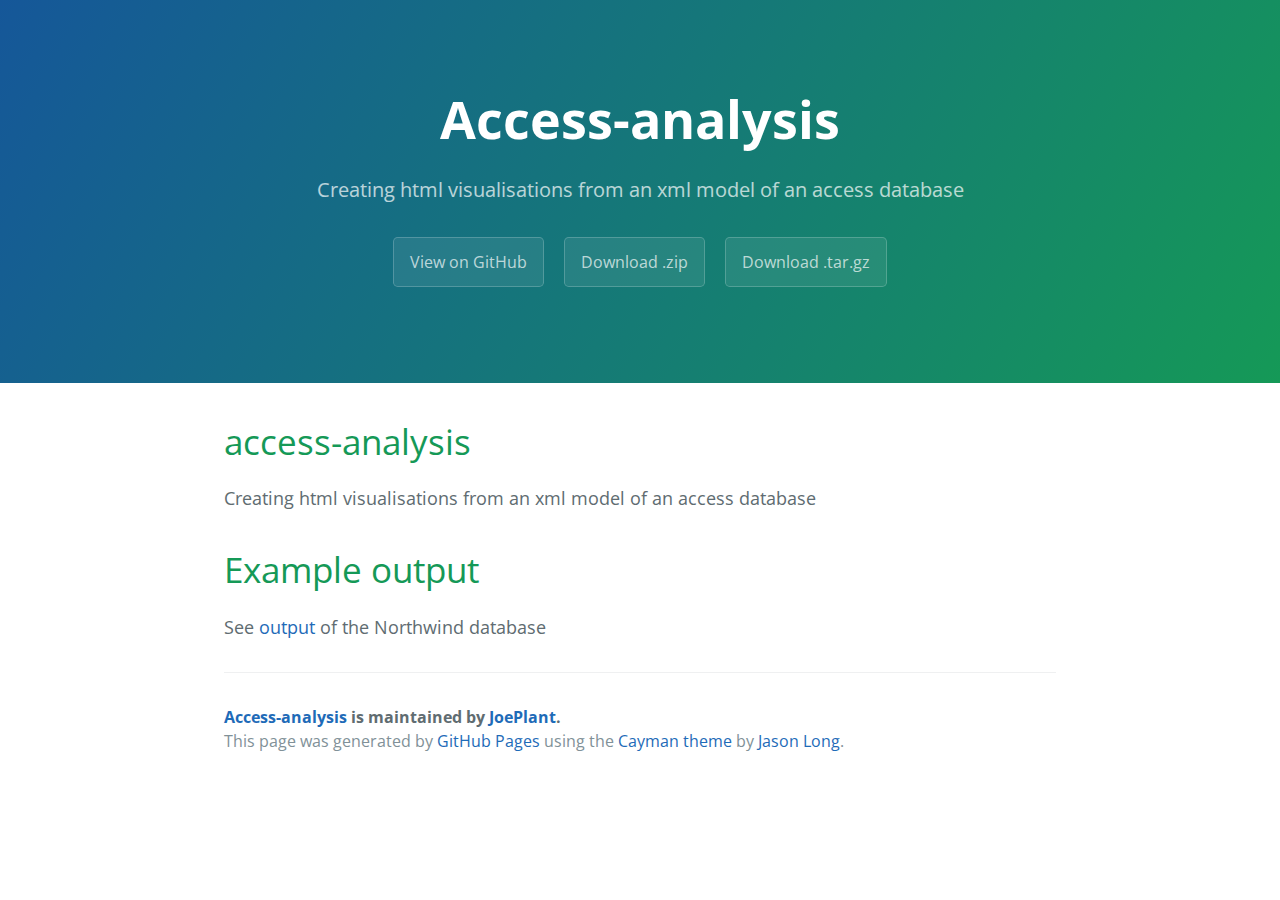
<file: index.html>
<!DOCTYPE html>
<html lang="en-us">
  <head>
    <meta charset="UTF-8">
    <title>Access-analysis by JoePlant</title>
    <meta name="viewport" content="width=device-width, initial-scale=1">
    <link rel="stylesheet" type="text/css" href="stylesheets/normalize.css" media="screen">
    <link href='https://fonts.googleapis.com/css?family=Open+Sans:400,700' rel='stylesheet' type='text/css'>
    <link rel="stylesheet" type="text/css" href="stylesheets/stylesheet.css" media="screen">
    <link rel="stylesheet" type="text/css" href="stylesheets/github-light.css" media="screen">
  </head>
  <body>
    <section class="page-header">
      <h1 class="project-name">Access-analysis</h1>
      <h2 class="project-tagline">Creating html visualisations from an xml model of an access database</h2>
      <a href="https://github.com/JoePlant/access-analysis" class="btn">View on GitHub</a>
      <a href="https://github.com/JoePlant/access-analysis/zipball/master" class="btn">Download .zip</a>
      <a href="https://github.com/JoePlant/access-analysis/tarball/master" class="btn">Download .tar.gz</a>
    </section>

    <section class="main-content">
      <h1>
<a id="access-analysis" class="anchor" href="#access-analysis" aria-hidden="true"><span aria-hidden="true" class="octicon octicon-link"></span></a>access-analysis</h1>

<p>Creating html visualisations from an xml model of an access database</p>

<h1>
<a id="example-output" class="anchor" href="#example-output" aria-hidden="true"><span aria-hidden="true" class="octicon octicon-link"></span></a>Example output</h1>

<p>See <a href="http://joeplant.github.io/access-analysis/example/northwind/output/index.html">output</a> of the Northwind database</p>

      <footer class="site-footer">
        <span class="site-footer-owner"><a href="https://github.com/JoePlant/access-analysis">Access-analysis</a> is maintained by <a href="https://github.com/JoePlant">JoePlant</a>.</span>

        <span class="site-footer-credits">This page was generated by <a href="https://pages.github.com">GitHub Pages</a> using the <a href="https://github.com/jasonlong/cayman-theme">Cayman theme</a> by <a href="https://twitter.com/jasonlong">Jason Long</a>.</span>
      </footer>

    </section>

  
  </body>
</html>
</file>
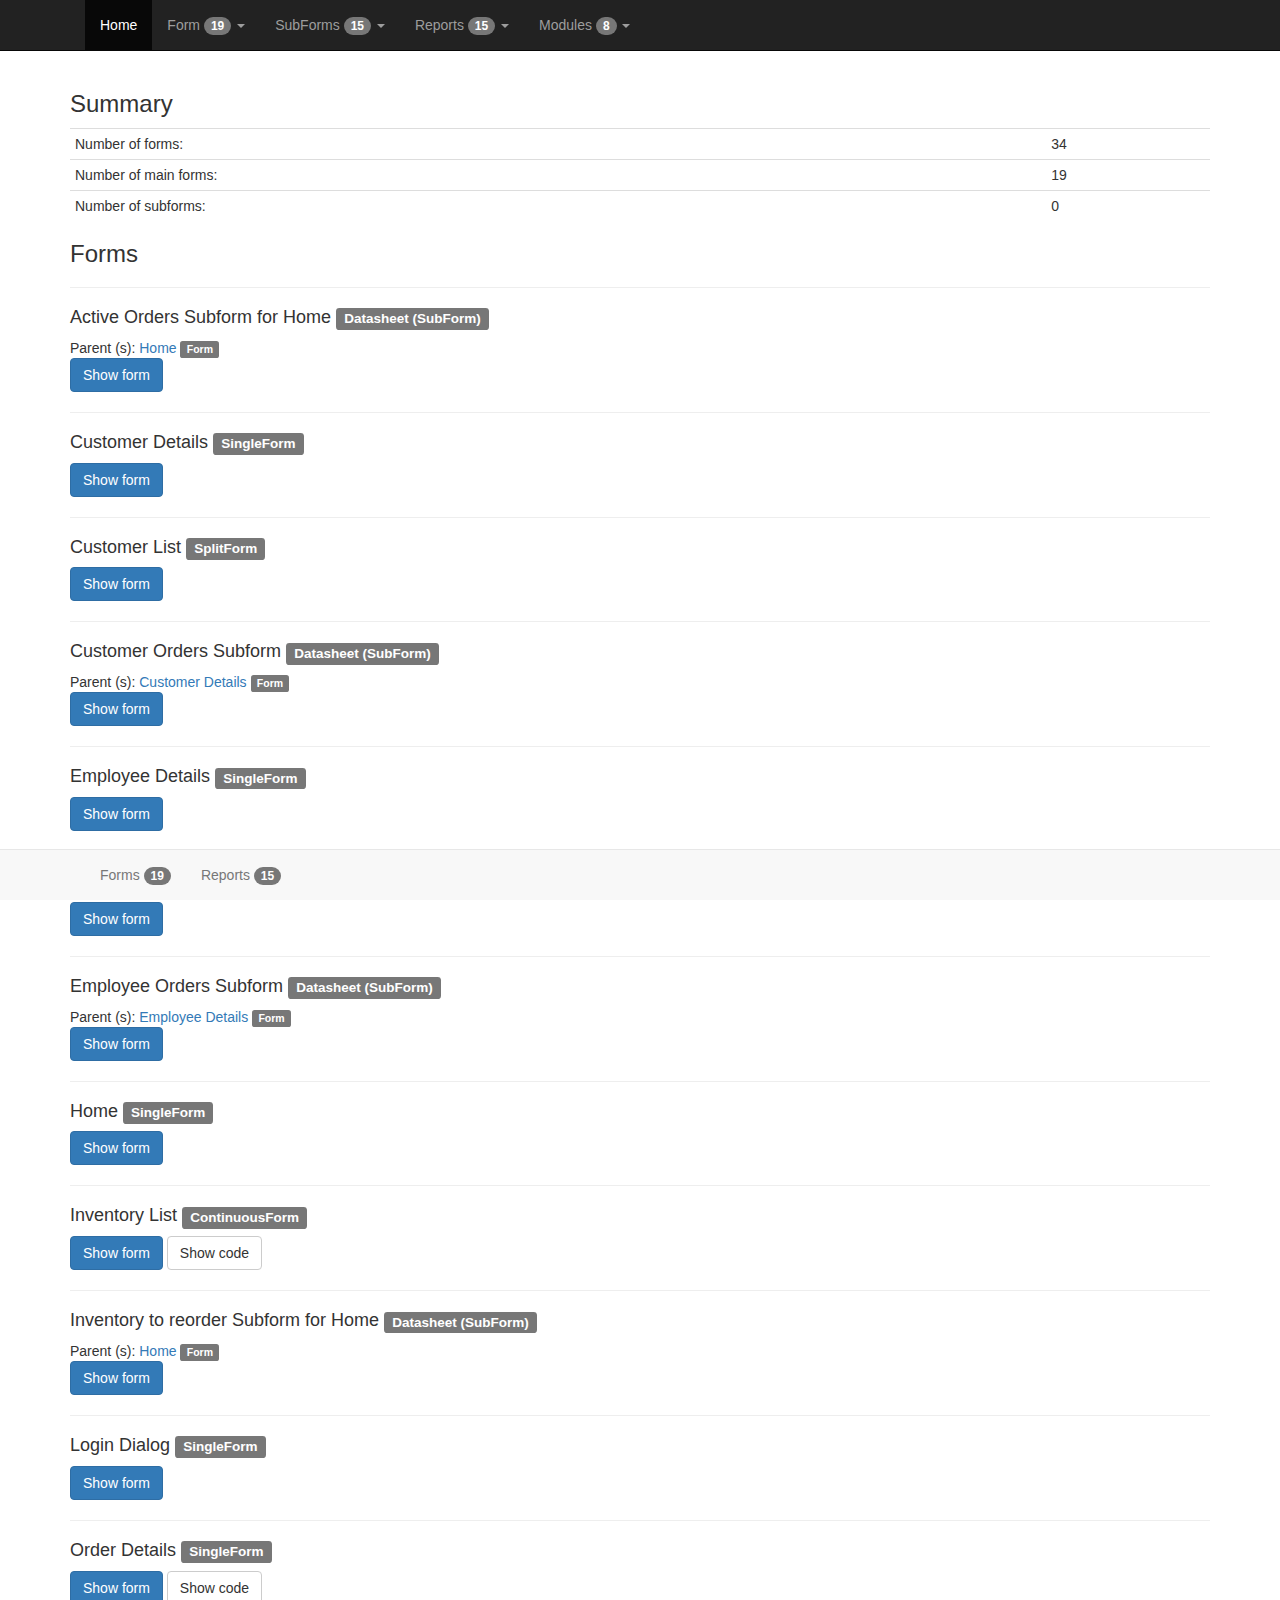
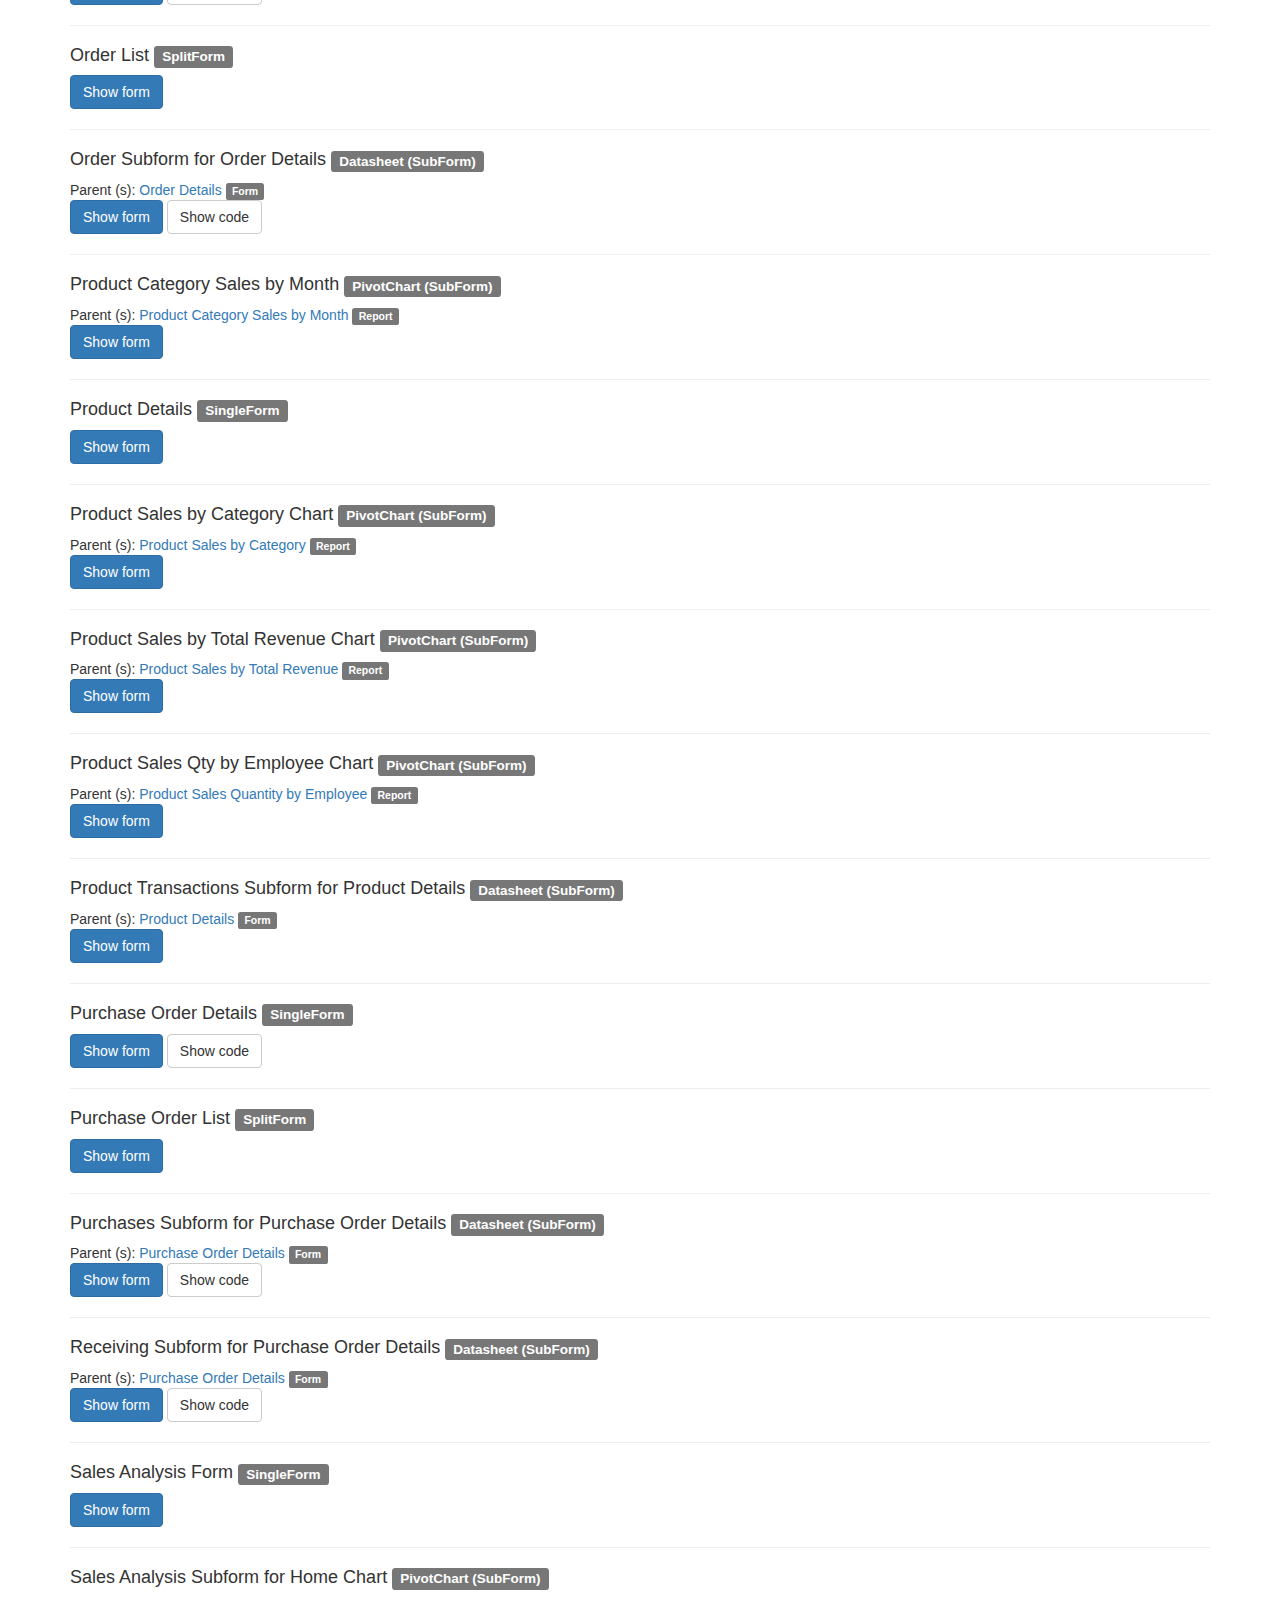
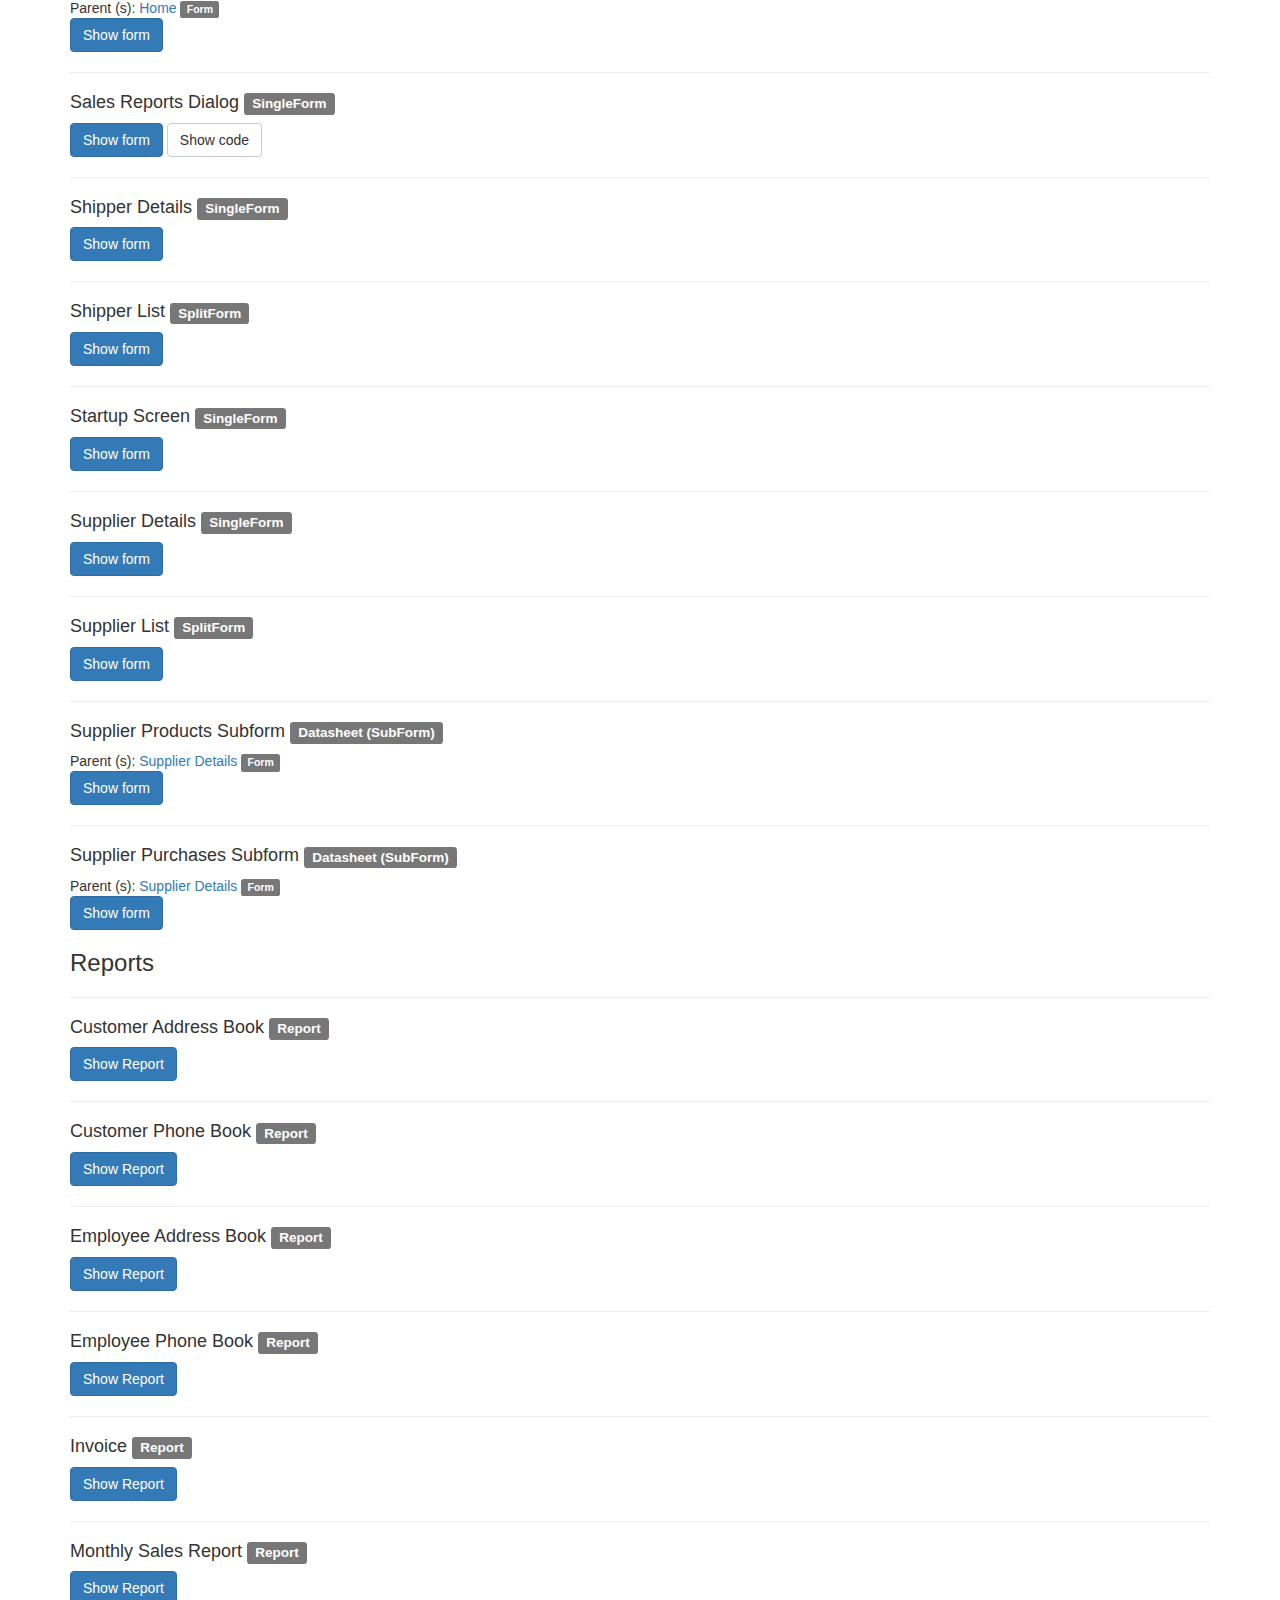
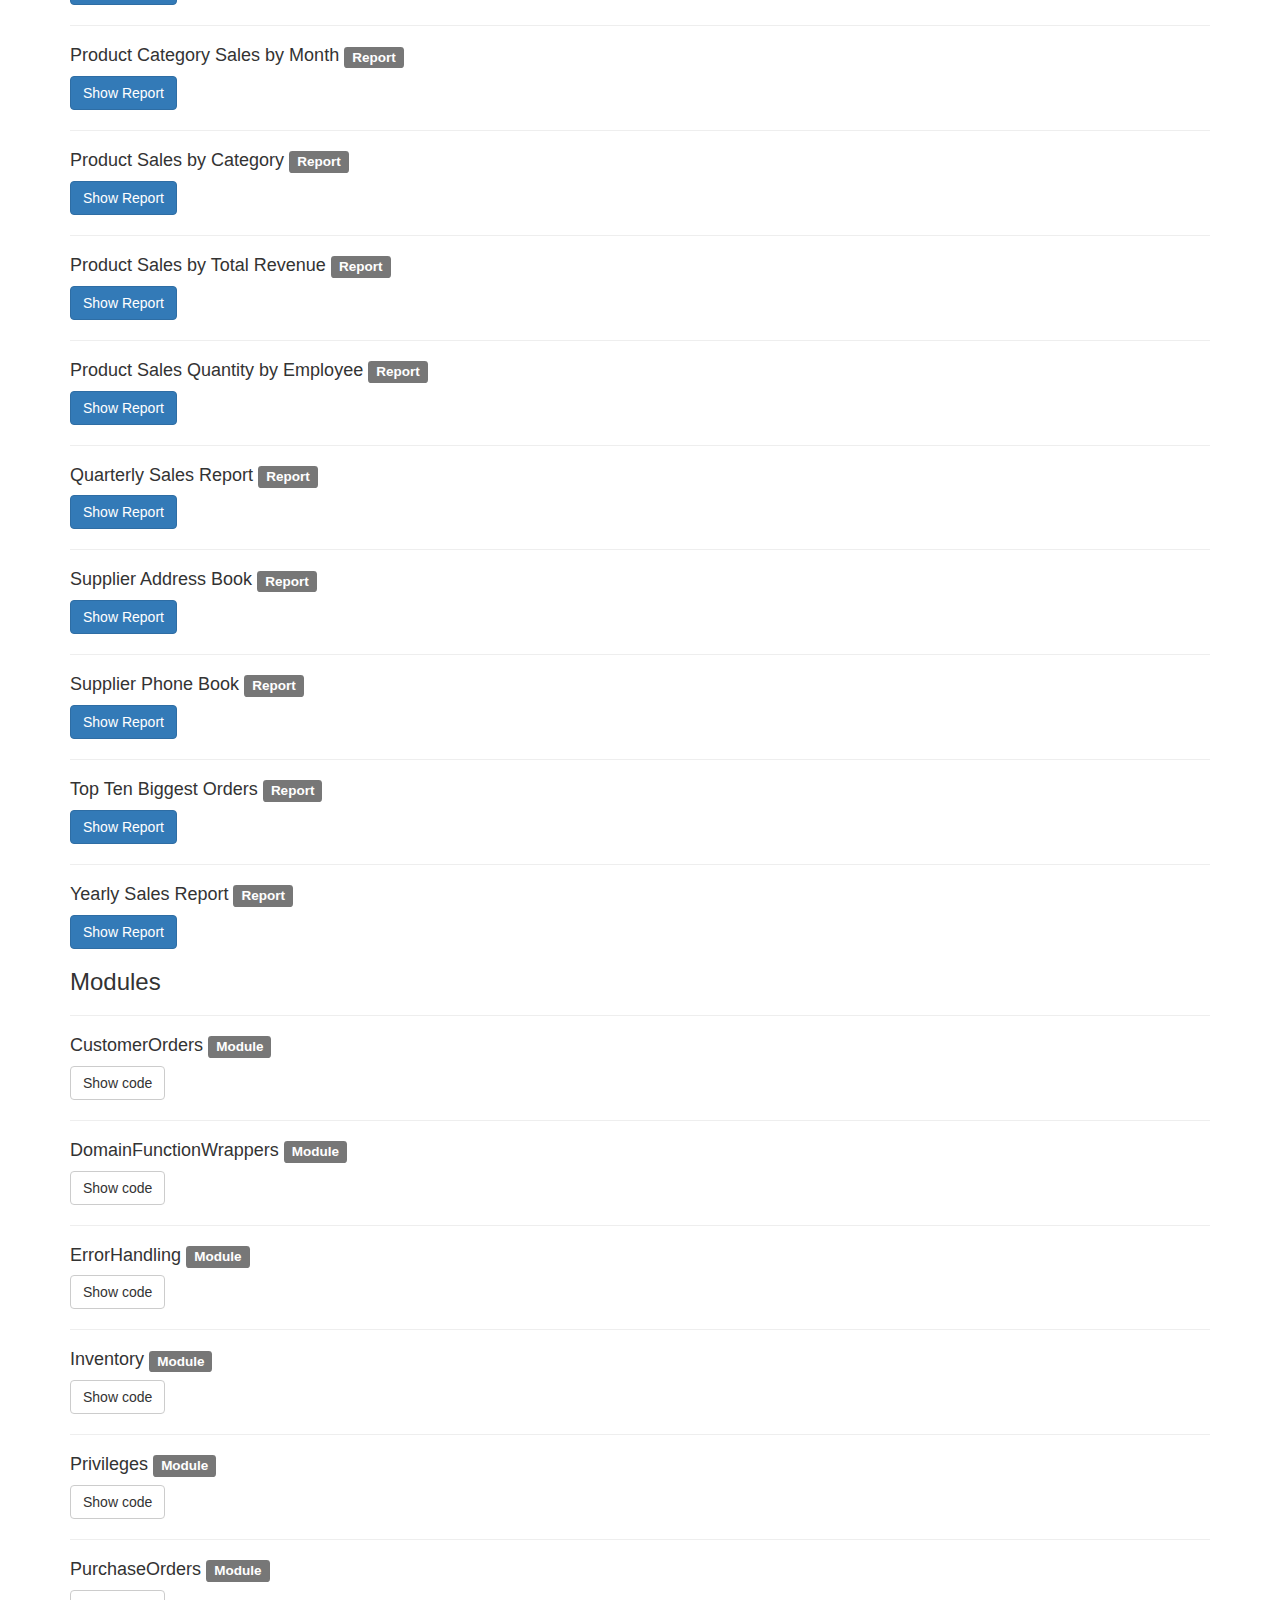
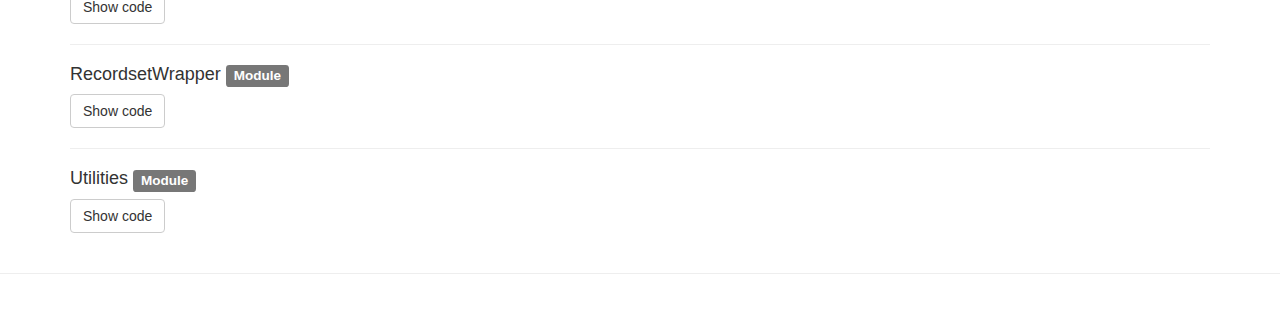
<file: example/northwind/output/index.html>
﻿<!DOCTYPE html SYSTEM "about:legacy-compat">
<html lang="en" xmlns:dotml="http://www.martin-loetzsch.de/DOTML">
  <head>
    <META http-equiv="Content-Type" content="text/html; charset=utf-8">
    <meta charset="utf-8">
    <meta http-equiv="X-UA-Compatible" content="IE=edge">
    <meta name="viewport" content="width=device-width, initial-scale=1">
    <title></title>
    <link href="lib/bootstrap/css/bootstrap.min.css" rel="stylesheet">
    <link href="css/database.css" rel="stylesheet">
  </head>
  <body data-spy="scroll" data-target=".scrollspy">
    <nav class="navbar navbar-inverse navbar-static-top">
      <div class="container">
        <div class="navbar-header">
          <button type="button" class="navbar-toggle" data-toggle="collapse" data-target=".navbar-collapse">
            <span class="sr-only">Toggle navigation</span>
            <span class="icon-bar">
            </span>
            <span class="icon-bar">
            </span>
            <span class="icon-bar">
            </span>
          </button>
          <a class="navbar-brand" href="#"></a>
        </div>
        <div class="collapse navbar-collapse">
          <ul class="nav navbar-nav">
            <li class="active">
              <a href="#top">Home</a>
            </li>
            <li role="presentation" class="dropdown">
              <a class="dropdown-toggle" data-toggle="dropdown" href="#" role="button" aria-haspopup="true" aria-expanded="false">Form  <span class="badge">19</span> <span class="caret"></span></a>
              <ul class="dropdown-menu">
                <li>
                  <a href="#EHXAG">Customer Details</a>
                </li>
                <li>
                  <a href="#EU6BI">Customer List</a>
                </li>
                <li>
                  <a href="#EPTAK">Employee Details</a>
                </li>
                <li>
                  <a href="#EAIBK">Employee List</a>
                </li>
                <li>
                  <a href="#EPE">Home</a>
                </li>
                <li>
                  <a href="#E3ADI">Inventory List</a>
                </li>
                <li>
                  <a href="#EZLAC">Login Dialog</a>
                </li>
                <li>
                  <a href="#EWLBG">Order Details</a>
                </li>
                <li>
                  <a href="#ECJDI">Order List</a>
                </li>
                <li>
                  <a href="#EEMAE">Product Details</a>
                </li>
                <li>
                  <a href="#EFLAI">Purchase Order Details</a>
                </li>
                <li>
                  <a href="#E5OAG">Purchase Order List</a>
                </li>
                <li>
                  <a href="#EOVDI">Sales Analysis Form</a>
                </li>
                <li>
                  <a href="#E1OAC">Sales Reports Dialog</a>
                </li>
                <li>
                  <a href="#E4LBI">Shipper Details</a>
                </li>
                <li>
                  <a href="#ECSCI">Shipper List</a>
                </li>
                <li>
                  <a href="#ERJAE">Startup Screen</a>
                </li>
                <li>
                  <a href="#E43BK">Supplier Details</a>
                </li>
                <li>
                  <a href="#EEAAG">Supplier List</a>
                </li>
              </ul>
            </li>
            <li role="presentation" class="dropdown">
              <a class="dropdown-toggle" data-toggle="dropdown" href="#" role="button" aria-haspopup="true" aria-expanded="false">SubForms  <span class="badge">15</span> <span class="caret"></span></a>
              <ul class="dropdown-menu">
                <li>
                  <a href="#EG">Active Orders Subform for Home</a>
                </li>
                <li>
                  <a href="#EVZDI">Customer Orders Subform</a>
                </li>
                <li>
                  <a href="#EHBAK">Employee Orders Subform</a>
                </li>
                <li>
                  <a href="#EZIAC">Inventory to reorder Subform for Home</a>
                </li>
                <li>
                  <a href="#EREAI">Order Subform for Order Details</a>
                </li>
                <li>
                  <a href="#EOSDI">Product Category Sales by Month</a>
                </li>
                <li>
                  <a href="#EOOCI">Product Sales by Category Chart</a>
                </li>
                <li>
                  <a href="#EESCK">Product Sales by Total Revenue Chart</a>
                </li>
                <li>
                  <a href="#EEVCK">Product Sales Qty by Employee Chart</a>
                </li>
                <li>
                  <a href="#EX2AE">Product Transactions Subform for Product Details</a>
                </li>
                <li>
                  <a href="#E35AI">Purchases Subform for Purchase Order Details</a>
                </li>
                <li>
                  <a href="#ESGBI">Receiving Subform for Purchase Order Details</a>
                </li>
                <li>
                  <a href="#EBYBK">Sales Analysis Subform for Home Chart</a>
                </li>
                <li>
                  <a href="#ENJAK">Supplier Products Subform</a>
                </li>
                <li>
                  <a href="#EOOAK">Supplier Purchases Subform</a>
                </li>
              </ul>
            </li>
            <li role="presentation" class="dropdown">
              <a class="dropdown-toggle" data-toggle="dropdown" href="#" role="button" aria-haspopup="true" aria-expanded="false">Reports  <span class="badge">15</span> <span class="caret"></span></a>
              <ul class="dropdown-menu">
                <li>
                  <a href="#E5OEK">Customer Address Book</a>
                </li>
                <li>
                  <a href="#E2YCK">Customer Phone Book</a>
                </li>
                <li>
                  <a href="#E4VEK">Employee Address Book</a>
                </li>
                <li>
                  <a href="#EREDK">Employee Phone Book</a>
                </li>
                <li>
                  <a href="#EAXDK">Invoice</a>
                </li>
                <li>
                  <a href="#EMKDK">Monthly Sales Report</a>
                </li>
                <li>
                  <a href="#E2DFK">Product Category Sales by Month</a>
                </li>
                <li>
                  <a href="#EYGFK">Product Sales by Category</a>
                </li>
                <li>
                  <a href="#EVJFK">Product Sales by Total Revenue</a>
                </li>
                <li>
                  <a href="#EWGEK">Product Sales Quantity by Employee</a>
                </li>
                <li>
                  <a href="#ESMFK">Quarterly Sales Report</a>
                </li>
                <li>
                  <a href="#E33EK">Supplier Address Book</a>
                </li>
                <li>
                  <a href="#EW5CK">Supplier Phone Book</a>
                </li>
                <li>
                  <a href="#ETJEK">Top Ten Biggest Orders</a>
                </li>
                <li>
                  <a href="#EDODK">Yearly Sales Report</a>
                </li>
              </ul>
            </li>
            <li role="presentation" class="dropdown">
              <a class="dropdown-toggle" data-toggle="dropdown" href="#" role="button" aria-haspopup="true" aria-expanded="false">Modules  <span class="badge">8</span> <span class="caret"></span></a>
              <ul class="dropdown-menu">
                <li>
                  <a href="#EU1FK">CustomerOrders</a>
                </li>
                <li>
                  <a href="#E4AGK">DomainFunctionWrappers</a>
                </li>
                <li>
                  <a href="#EXUFK">ErrorHandling</a>
                </li>
                <li>
                  <a href="#EZ2FK">Inventory</a>
                </li>
                <li>
                  <a href="#E56FK">Privileges</a>
                </li>
                <li>
                  <a href="#E6XFK">PurchaseOrders</a>
                </li>
                <li>
                  <a href="#E3VFK">RecordsetWrapper</a>
                </li>
                <li>
                  <a href="#E1CGK">Utilities</a>
                </li>
              </ul>
            </li>
          </ul>
        </div>
      </div>
    </nav>
    <a id="top" name="top">
    </a>
    <div class="container">
      <div class="" role="main">
        <a name="summary">
        </a>
        <h3>Summary</h3>
        <table class="table table-condensed table-hover">
          <tr>
            <td>Number of forms:</td>
            <td>34</td>
          </tr>
          <tr>
            <td>Number of main forms:</td>
            <td>19</td>
          </tr>
          <tr>
            <td>Number of subforms:</td>
            <td>0</td>
          </tr>
        </table>
        <a name="forms">
        </a>
        <h3>Forms</h3>
        <hr>
        <a name="EG">
        </a>
        <h4>Active Orders Subform for Home <span class="label label-default">Datasheet (SubForm)
          </span></h4>
        <div>Parent (s): <span class="button button-small"><a href="#EPE">Home <span class="label label-default">Form</span></a></span></div>
        <div>
          <button class="btn btn-primary" type="button" data-toggle="collapse" data-target="#h_EG">Show form</button>
          <div class="collapse" id="h_EG">
            <div>
            </div>
            <div class="form-def">
              <div class="form-canvas">
        
      <!--Datasheet--><div title="Section (Detail)" class="control-section" style="top:0px; left:0px; height:131px;">
          
            
            
            
            
            
            
            
            
            
            
          <input title="TextBox [Order ID] (Order ID)" class="control-textbox" style="top:2px; left:91px; width:96px; height:22px;" placeholder="Order ID">
              <div title="Label '#' (Order ID_Label)" class="control-label" style="top:2px; left:2px; width:85px; height:22px;">#</div>
              
            <input title="TextBox [Order Date] (Order Date)" class="control-textbox" style="top:29px; left:91px; width:96px; height:21px;" placeholder="Order Date">
              <div title="Label 'Date' (Order Date_Label)" class="control-label" style="top:29px; left:2px; width:85px; height:21px;">Date</div>
              
            <select title="ComboBox [Status ID] (Status ID)" class="control-combobox" style="top:55px; left:91px; width:96px; height:21px;"><option>Status ID</option><option>Orders Status</option></select>
              <div title="Label 'Status' (Status ID_Label)" class="control-label" style="top:55px; left:2px; width:85px; height:21px;">Status</div>
              
            <input title="TextBox [Company] (Company)" class="control-textbox" style="top:81px; left:91px; width:96px; height:21px;" placeholder="Company">
              <div title="Label 'Customer' (Company_Label)" class="control-label" style="top:81px; left:2px; width:85px; height:21px;">Customer</div>
              
            <input title="TextBox [Price Total] (Price Total)" class="control-textbox" style="top:107px; left:91px; width:96px; height:21px;" placeholder="Price Total">
              <div title="Label 'Amount' (Price Total_Label)" class="control-label" style="top:107px; left:2px; width:85px; height:21px;">Amount</div>
              
            
        </div></div>
            </div>
          </div>
        </div>
        <hr>
        <a name="EHXAG">
        </a>
        <h4>Customer Details <span class="label label-default">SingleForm</span></h4>
        <div>
          <button class="btn btn-primary" type="button" data-toggle="collapse" data-target="#h_EHXAG">Show form</button>
          <div class="collapse" id="h_EHXAG">
            <div>
            </div>
            <div class="form-def">
              <div class="form-canvas">
        
        
        
      <!--SingleForm--><div title="Section (FormHeader)" class="control-section" style="top:0px; left:0px; height:73px;">
          
            
            
            
            
            
            
            
            
            
          <div title="Image (Auto_Logo0)" class="control-image" style="top:4px; left:20px; width:54px; height:42px;"><span class="glyphicon glyphicon-picture" aria-hidden="true"></span>Auto_Logo0</div>
            <input title="TextBox [=Nz([Contact Name],&quot;Untitled&quot;)] (Auto_Title0)" class="control-textbox" style="top:4px; left:82px; width:494px; height:31px;" placeholder="=Nz([Contact Name],&quot;Untitled&quot;)">
            <input title="TextBox [=IIf(DCount(&quot;*&quot;,&quot;[Customers Extended]&quot;,&quot;[ID]<>&quot; &amp; Nz([ID],0) &amp; &quot; And [Contact Name] = '&quot; &amp; Replace(Nz([Contact Name]),&quot;'&quot;,&quot;''&quot;) &amp; &quot;'&quot;)>0,&quot;Possible Duplicate&quot;,&quot;&quot;)] (txtDuplicatesWarning)" class="control-textbox" style="top:4px; left:620px; width:188px; height:21px;" placeholder="=IIf(DCount(&quot;*&quot;,&quot;[Customers Extended]&quot;,&quot;[ID]<>&quot; &amp; Nz([ID],0) &amp; &quot; And [Contact Name] = '&quot; &amp; Replace(Nz([Contact Name]),&quot;'&quot;,&quot;''&quot;) &amp; &quot;'&quot;)>0,&quot;Possible Duplicate&quot;,&quot;&quot;)">
            <select title="ComboBox [] (cboGoToContact)" class="control-combobox" style="top:46px; left:68px; width:96px; height:24px;"><option></option><option>SELECT [ID], [Company], [Contact Name], [E-mail Address] FROM [Customers Extended] WHERE [ID]&lt;&gt;Nz(Form![ID],0) ORDER BY [Company]; </option></select>
              <div title="Label '&amp;Go to' (cboGoToContact_Label)" class="control-label" style="top:46px; left:20px; width:44px; height:24px;">&amp;Go to</div>
              
            <button type="button" title="Button '&amp;E-mail Customer' (cmdEmailCustomer)" class="control-button" style="top:46px; left:169px; width:125px; height:24px;">&amp;E-mail Customer</button>
            <button type="button" title="Button 'Create &amp;Outlook Contact' (cmdCreateOutlookContact)" class="control-button" style="top:46px; left:299px; width:135px; height:24px;">Create &amp;Outlook Contact</button>
            <button type="button" title="Button '&amp;Save and New' (cmdSaveandNew)" class="control-button" style="top:46px; left:439px; width:84px; height:24px;">&amp;Save and New</button>
            <button type="button" title="Button '&amp;Close' (cmdClose)" class="control-button" style="top:46px; left:736px; width:37px; height:22px;">&amp;Close</button>
            
        </div><!--SingleForm--><div title="Section (Detail)" class="control-section" style="top:0px; left:0px; height:540px;">
          
            
            
            
            
            
            
            
            
            
            
            
            
            
            
            
            
            
            
            
            
            
            
            
            
            
            
            
            
            
            
            
            
            
            
            
            
            
            
            
            
            
            
            
            
            
            
          <div title="Label '' (cboGoToContact_Label_LayoutLabel)" class="control-label" style="top:0px; left:20px; width:44px; height:4px;"></div>
            <div title="Label '' (cboGoToContact_LayoutLabel)" class="control-label" style="top:0px; left:68px; width:96px; height:4px;"></div>
            <div title="Label '' (cmdEmailCustomer_LayoutLabel)" class="control-label" style="top:0px; left:169px; width:125px; height:4px;"></div>
            <div title="Label '' (cmdCreateOutlookContact_LayoutLabel)" class="control-label" style="top:0px; left:299px; width:135px; height:4px;"></div>
            <div title="Label '' (cmdSaveandNew_LayoutLabel)" class="control-label" style="top:0px; left:439px; width:84px; height:4px;"></div>
            <div title="Tab Control (tabContacts)" class="control-tabcontrol" style="top:16px; left:15px; width:780px; height:515px;"><ul class="nav nav-tabs" role="tablist"><li role="presentation"><a href="#EKYAG" aria-controls="settings" role="tab" data-toggle="tab">General</a></li><li role="presentation"><a href="#E5DBG" aria-controls="settings" role="tab" data-toggle="tab">Orders</a></li></ul><div class="tab-content">
              <div title="Page (General_Page)" role="tabpanel" class="tab-pane control-page" id="EKYAG" style="top:47px; left:24px; width:762px; height:475px;">
                <input title="TextBox [Company] (Company)" class="control-textbox" style="top:56px; left:139px; width:233px; height:21px;" placeholder="Company">
                  <div title="Label 'Company' (Company_Label)" class="control-label" style="top:56px; left:28px; width:107px; height:21px;">Company</div>
                  
                
                
                <input title="TextBox [First Name] (First Name)" class="control-textbox" style="top:128px; left:139px; width:233px; height:21px;" placeholder="First Name">
                  <div title="Label 'First Name' (First Name_Label)" class="control-label" style="top:128px; left:28px; width:107px; height:21px;">First Name</div>
                  
                
                
                <input title="TextBox [Last Name] (Last Name)" class="control-textbox" style="top:153px; left:139px; width:233px; height:21px;" placeholder="Last Name">
                  <div title="Label 'Last Name' (Last Name_Label)" class="control-label" style="top:153px; left:28px; width:107px; height:21px;">Last Name</div>
                  
                
                
                <input title="TextBox [Job Title] (Job Title)" class="control-textbox" style="top:178px; left:139px; width:233px; height:21px;" placeholder="Job Title">
                  <div title="Label 'Job Title' (Job Title_Label)" class="control-label" style="top:178px; left:28px; width:107px; height:21px;">Job Title</div>
                  
                
                
                <input title="TextBox [Business Phone] (Business Phone)" class="control-textbox" style="top:251px; left:139px; width:233px; height:21px;" placeholder="Business Phone">
                  <div title="Label 'Business Phone' (Business Phone_Label)" class="control-label" style="top:251px; left:28px; width:107px; height:21px;">Business Phone</div>
                  
                
                
                <input title="TextBox [Mobile Phone] (Mobile Phone)" class="control-textbox" style="top:276px; left:139px; width:233px; height:21px;" placeholder="Mobile Phone">
                  <div title="Label 'Mobile Phone' (Mobile Phone_Label)" class="control-label" style="top:276px; left:28px; width:107px; height:21px;">Mobile Phone</div>
                  
                
                
                <input title="TextBox [Fax Number] (Fax Number)" class="control-textbox" style="top:301px; left:139px; width:233px; height:21px;" placeholder="Fax Number">
                  <div title="Label 'Fax Number' (Fax Number_Label)" class="control-label" style="top:301px; left:28px; width:107px; height:21px;">Fax Number</div>
                  
                
                
                <input title="TextBox [Address] (Address)" class="control-textbox" style="top:374px; left:139px; width:233px; height:43px;" placeholder="Address">
                  <div title="Label 'Street' (Address_Label)" class="control-label" style="top:374px; left:28px; width:107px; height:43px;">Street</div>
                  
                
                
                <input title="TextBox [City] (City)" class="control-textbox" style="top:420px; left:139px; width:233px; height:21px;" placeholder="City">
                  <div title="Label 'City' (City_Label)" class="control-label" style="top:420px; left:28px; width:107px; height:21px;">City</div>
                  
                
                
                <input title="TextBox [State/Province] (State/Province)" class="control-textbox" style="top:444px; left:139px; width:233px; height:21px;" placeholder="State/Province">
                  <div title="Label 'State/Province' (State/Province_Label)" class="control-label" style="top:444px; left:28px; width:107px; height:21px;">State/Province</div>
                  
                
                
                <input title="TextBox [ZIP/Postal Code] (ZIP/Postal Code)" class="control-textbox" style="top:468px; left:139px; width:233px; height:21px;" placeholder="ZIP/Postal Code">
                  <div title="Label 'Zip/Postal Code' (ZIP/Postal Code_Label)" class="control-label" style="top:468px; left:28px; width:107px; height:21px;">Zip/Postal Code</div>
                  
                
                
                <input title="TextBox [Country/Region] (Country/Region)" class="control-textbox" style="top:492px; left:139px; width:233px; height:21px;" placeholder="Country/Region">
                  <div title="Label 'Country/Region' (Country/Region_Label)" class="control-label" style="top:492px; left:28px; width:107px; height:21px;">Country/Region</div>
                  
                
                
                <!--Attachment-->
                <input title="TextBox [E-mail Address] (E-mail Address)" class="control-textbox" style="top:56px; left:552px; width:230px; height:21px;" placeholder="E-mail Address">
                  <div title="Label 'E-mail ' (E-mail Address_Label)" class="control-label" style="top:56px; left:481px; width:67px; height:21px;">E-mail </div>
                  
                
                
                <input title="TextBox [Web Page] (Web Page)" class="control-textbox" style="top:81px; left:552px; width:230px; height:22px;" placeholder="Web Page">
                  <div title="Label 'Web Page' (Web Page_Label)" class="control-label" style="top:81px; left:481px; width:67px; height:22px;">Web Page</div>
                  
                
                
                <input title="TextBox [Notes] (Notes)" class="control-textbox" style="top:224px; left:392px; width:390px; height:291px;" placeholder="Notes">
                  <div title="Label 'Notes' (Notes_Label)" class="control-label" style="top:196px; left:392px; width:41px; height:21px;">Notes</div>
                  
                
                
                <div title="Label ' ' (Primary Contact_Label_LayoutLabel)" class="control-label" style="top:103px; left:139px; width:233px; height:21px;"> </div>
                
                <div title="Label 'Primary Contact' (Primary Contact_Label)" class="control-label" style="top:103px; left:28px; width:107px; height:21px;">Primary Contact</div>
                
                <div title="Label '' (Phone Numbers_Label_LayoutLabel)" class="control-label" style="top:226px; left:139px; width:233px; height:21px;"></div>
                
                <div title="Label 'Phone Numbers' (Phone Numbers_Label)" class="control-label" style="top:226px; left:28px; width:107px; height:21px;">Phone Numbers</div>
                
                <div title="Label ' ' (Address_Label2_LayoutLabel)" class="control-label" style="top:349px; left:139px; width:233px; height:22px;"> </div>
                
                <div title="Label 'Address' (Address_Label2)" class="control-label" style="top:349px; left:28px; width:107px; height:22px;">Address</div>
                
              </div>
              <div title="Page (Orders_Page)" role="tabpanel" class="tab-pane control-page" id="E5DBG" style="top:47px; left:24px; width:762px; height:475px;">
                <div title="SubForm (Customer Orders subform) Form=Customer Orders Subform" class="control-subform" style="top:52px; left:31px; width:656px; height:408px;">Customer Orders subform<!--SubForm: Customer Orders Subform--><div></div><div class="form-def"><div class="form-canvas">
        
        
        
      <!--Datasheet--><div title="Section (Detail)" class="control-section" style="top:0px; left:0px; height:328px;">
          
            
            
            
            
            
            
            
            
            
            
            
            
            
            
            
            
            
            
            
            
          <input title="TextBox [Order ID] (Order ID)" class="control-textbox" style="top:24px; left:112px; width:232px; height:21px;" placeholder="Order ID">
              <div title="Label 'Invoice #' (Order ID_Label)" class="control-label" style="top:24px; left:24px; width:84px; height:21px;">Invoice #</div>
              
            <select title="ComboBox [Customer ID] (Customer ID)" class="control-combobox" style="top:50px; left:112px; width:232px; height:21px;"><option>Customer ID</option><option>SELECT [ID], [Company] FROM [Customers Extended] ORDER BY [Company]; </option></select>
              <div title="Label 'Customer' (Customer ID_Label)" class="control-label" style="top:50px; left:24px; width:84px; height:21px;">Customer</div>
              
            <input title="TextBox [Order Date] (Order Date)" class="control-textbox" style="top:76px; left:112px; width:232px; height:21px;" placeholder="Order Date">
              <div title="Label 'Order Date' (Order Date_Label)" class="control-label" style="top:76px; left:24px; width:84px; height:21px;">Order Date</div>
              
            <input title="TextBox [Shipped Date] (Shipped Date)" class="control-textbox" style="top:102px; left:112px; width:232px; height:21px;" placeholder="Shipped Date">
              <div title="Label 'Shipped' (Shipped Date_Label)" class="control-label" style="top:102px; left:24px; width:84px; height:21px;">Shipped</div>
              
            <input title="TextBox [Ship Name] (Ship Name)" class="control-textbox" style="top:128px; left:112px; width:232px; height:21px;" placeholder="Ship Name">
              <div title="Label 'Ship Name' (Ship Name_Label)" class="control-label" style="top:128px; left:24px; width:84px; height:21px;">Ship Name</div>
              
            <input title="TextBox [Ship Address] (Ship Address)" class="control-textbox" style="top:154px; left:112px; width:232px; height:57px;" placeholder="Ship Address">
              <div title="Label 'Ship Address' (Ship Address_Label)" class="control-label" style="top:154px; left:24px; width:84px; height:57px;">Ship Address</div>
              
            <input title="TextBox [Shipping Fee] (Shipping Fee)" class="control-textbox" style="top:216px; left:112px; width:232px; height:21px;" placeholder="Shipping Fee">
              <div title="Label 'Shipping' (Shipping Fee_Label)" class="control-label" style="top:216px; left:24px; width:84px; height:21px;">Shipping</div>
              
            <input title="TextBox [Taxes] (Taxes)" class="control-textbox" style="top:242px; left:112px; width:232px; height:21px;" placeholder="Taxes">
              <div title="Label 'Taxes' (Taxes_Label)" class="control-label" style="top:242px; left:24px; width:84px; height:21px;">Taxes</div>
              
            <input title="TextBox [Order Total] (Order Total)" class="control-textbox" style="top:268px; left:112px; width:232px; height:21px;" placeholder="Order Total">
              <div title="Label 'Invoice Total' (Order Total_Label)" class="control-label" style="top:268px; left:24px; width:84px; height:21px;">Invoice Total</div>
              
            <input title="TextBox [Sub Total] (Sub Total)" class="control-textbox" style="top:294px; left:112px; width:232px; height:21px;" placeholder="Sub Total">
              <div title="Label 'Sub Total' (Sub Total_Label)" class="control-label" style="top:294px; left:24px; width:84px; height:21px;">Sub Total</div>
              
            
        </div></div></div></div>
                
              </div>
            </div></div>
        </div></div>
            </div>
          </div>
        </div>
        <hr>
        <a name="EU6BI">
        </a>
        <h4>Customer List <span class="label label-default">SplitForm</span></h4>
        <div>
          <button class="btn btn-primary" type="button" data-toggle="collapse" data-target="#h_EU6BI">Show form</button>
          <div class="collapse" id="h_EU6BI">
            <div>
            </div>
            <div class="form-def">
              <div class="form-canvas">
        
        
        
      <!--SplitForm--><div title="Section (FormHeader)" class="control-section" style="top:0px; left:0px; height:72px;">
          
            
            
            
            
            
            
            
          <div title="Image (Auto_Logo0)" class="control-image" style="top:4px; left:20px; width:54px; height:42px;"><span class="glyphicon glyphicon-picture" aria-hidden="true"></span>Auto_Logo0</div>
            <div title="Label 'Customer List' (Auto_Title0)" class="control-label" style="top:4px; left:82px; width:494px; height:36px;">Customer List</div>
            <button type="button" title="Button '&amp;New Customer' (cmdNewCustomer)" class="control-button" style="top:46px; left:16px; width:87px; height:23px;">&amp;New Customer</button>
            <button type="button" title="Button 'Collect Data &amp;via E-mail' (cmdCollectDataviaEmail)" class="control-button" style="top:46px; left:108px; width:124px; height:23px;">Collect Data &amp;via E-mail</button>
            <button type="button" title="Button 'Add From &amp;Outlook' (cmdAddFromOutlook)" class="control-button" style="top:46px; left:237px; width:109px; height:23px;">Add From &amp;Outlook</button>
            <button type="button" title="Button '&amp;E-mail List' (cmdEmailList)" class="control-button" style="top:46px; left:351px; width:65px; height:23px;">&amp;E-mail List</button>
            <button type="button" title="Button '&amp;Home' (cmdHome)" class="control-button" style="top:46px; left:648px; width:52px; height:23px;">&amp;Home</button>
            
        </div><!--SplitForm--><div title="Section (Detail)" class="control-section" style="top:0px; left:0px; height:678px;">
          
            
            
            
            
            
            
            
            
            
            
            
            
            
            
            
            
            
            
            
            
            
            
            
            
            
            
            
            
            
            
            
            
            
            
            
            
            
          <div title="Label '' (cmdNewCustomer_LayoutLabel)" class="control-label" style="top:0px; left:16px; width:87px; height:4px;"></div>
            <div title="Label '' (cmdCollectDataviaEmail_LayoutLabel)" class="control-label" style="top:0px; left:108px; width:124px; height:4px;"></div>
            <div title="Label '' (cmdAddFromOutlook_LayoutLabel)" class="control-label" style="top:0px; left:237px; width:109px; height:4px;"></div>
            <div title="Label '' (cmdEmailList_LayoutLabel)" class="control-label" style="top:0px; left:351px; width:65px; height:4px;"></div>
            <div title="Label '' (cmdHome_LayoutLabel)" class="control-label" style="top:0px; left:648px; width:52px; height:4px;"></div>
            <input title="TextBox [ID] (ID)" class="control-textbox" style="top:16px; left:169px; width:282px; height:21px;" placeholder="ID">
              <div title="Label 'ID' (ID_Label)" class="control-label" style="top:16px; left:64px; width:101px; height:21px;">ID</div>
              
            <input title="TextBox [Company] (Company)" class="control-textbox" style="top:41px; left:169px; width:282px; height:21px;" placeholder="Company">
              <div title="Label 'Company' (Company_Label)" class="control-label" style="top:41px; left:64px; width:101px; height:21px;">Company</div>
              
            <input title="TextBox [First Name] (First Name)" class="control-textbox" style="top:66px; left:169px; width:282px; height:21px;" placeholder="First Name">
              <div title="Label 'First Name' (First Name_Label)" class="control-label" style="top:66px; left:64px; width:101px; height:21px;">First Name</div>
              
            <input title="TextBox [Last Name] (Last Name)" class="control-textbox" style="top:91px; left:169px; width:282px; height:21px;" placeholder="Last Name">
              <div title="Label 'Last Name' (Last Name_Label)" class="control-label" style="top:91px; left:64px; width:101px; height:21px;">Last Name</div>
              
            <input title="TextBox [E-mail Address] (E-mail Address)" class="control-textbox" style="top:116px; left:169px; width:282px; height:21px;" placeholder="E-mail Address">
              <div title="Label 'E-mail Address' (E-mail Address_Label)" class="control-label" style="top:116px; left:64px; width:101px; height:21px;">E-mail Address</div>
              
            <input title="TextBox [Business Phone] (Business Phone)" class="control-textbox" style="top:141px; left:169px; width:282px; height:21px;" placeholder="Business Phone">
              <div title="Label 'Business Phone' (Business Phone_Label)" class="control-label" style="top:141px; left:64px; width:101px; height:21px;">Business Phone</div>
              
            <input title="TextBox [Job Title] (Job Title)" class="control-textbox" style="top:166px; left:169px; width:282px; height:21px;" placeholder="Job Title">
              <div title="Label 'Job Title' (Job Title_Label)" class="control-label" style="top:166px; left:64px; width:101px; height:21px;">Job Title</div>
              
            <input title="TextBox [Notes] (Notes)" class="control-textbox" style="top:192px; left:169px; width:282px; height:219px;" placeholder="Notes">
              <div title="Label 'Notes' (Notes_Label)" class="control-label" style="top:192px; left:64px; width:101px; height:219px;">Notes</div>
              
            <input title="TextBox [Home Phone] (Home Phone)" class="control-textbox" style="top:416px; left:169px; width:282px; height:21px;" placeholder="Home Phone">
              <div title="Label 'Home Phone' (Home Phone_Label)" class="control-label" style="top:416px; left:64px; width:101px; height:21px;">Home Phone</div>
              
            <input title="TextBox [Mobile Phone] (Mobile Phone)" class="control-textbox" style="top:441px; left:169px; width:282px; height:21px;" placeholder="Mobile Phone">
              <div title="Label 'Mobile Phone' (Mobile Phone_Label)" class="control-label" style="top:441px; left:64px; width:101px; height:21px;">Mobile Phone</div>
              
            <input title="TextBox [Fax Number] (Fax Number)" class="control-textbox" style="top:466px; left:169px; width:282px; height:21px;" placeholder="Fax Number">
              <div title="Label 'Fax Number' (Fax Number_Label)" class="control-label" style="top:466px; left:64px; width:101px; height:21px;">Fax Number</div>
              
            <input title="TextBox [Address] (Address)" class="control-textbox" style="top:492px; left:169px; width:282px; height:40px;" placeholder="Address">
              <div title="Label 'Address' (Address_Label)" class="control-label" style="top:492px; left:64px; width:101px; height:40px;">Address</div>
              
            <input title="TextBox [ZIP/Postal Code] (ZIP/Postal Code)" class="control-textbox" style="top:537px; left:169px; width:282px; height:21px;" placeholder="ZIP/Postal Code">
              <div title="Label 'Zip/Postal Code' (ZIP/Postal Code_Label)" class="control-label" style="top:537px; left:64px; width:101px; height:21px;">Zip/Postal Code</div>
              
            <input title="TextBox [State/Province] (State/Province)" class="control-textbox" style="top:563px; left:169px; width:282px; height:21px;" placeholder="State/Province">
              <div title="Label 'State/Province' (State/Province_Label)" class="control-label" style="top:563px; left:64px; width:101px; height:21px;">State/Province</div>
              
            <input title="TextBox [City] (City)" class="control-textbox" style="top:589px; left:169px; width:282px; height:21px;" placeholder="City">
              <div title="Label 'City' (City_Label)" class="control-label" style="top:589px; left:64px; width:101px; height:21px;">City</div>
              
            <input title="TextBox [Country/Region] (Country/Region)" class="control-textbox" style="top:615px; left:169px; width:282px; height:21px;" placeholder="Country/Region">
              <div title="Label 'Country/Region' (Country/Region_Label)" class="control-label" style="top:615px; left:64px; width:101px; height:21px;">Country/Region</div>
              
            
        </div></div>
            </div>
          </div>
        </div>
        <hr>
        <a name="EVZDI">
        </a>
        <h4>Customer Orders Subform <span class="label label-default">Datasheet (SubForm)
          </span></h4>
        <div>Parent (s): <span class="button button-small"><a href="#EHXAG">Customer Details <span class="label label-default">Form</span></a></span></div>
        <div>
          <button class="btn btn-primary" type="button" data-toggle="collapse" data-target="#h_EVZDI">Show form</button>
          <div class="collapse" id="h_EVZDI">
            <div>
            </div>
            <div class="form-def">
              <div class="form-canvas">
        
        
        
      <!--Datasheet--><div title="Section (Detail)" class="control-section" style="top:0px; left:0px; height:328px;">
          
            
            
            
            
            
            
            
            
            
            
            
            
            
            
            
            
            
            
            
            
          <input title="TextBox [Order ID] (Order ID)" class="control-textbox" style="top:24px; left:112px; width:232px; height:21px;" placeholder="Order ID">
              <div title="Label 'Invoice #' (Order ID_Label)" class="control-label" style="top:24px; left:24px; width:84px; height:21px;">Invoice #</div>
              
            <select title="ComboBox [Customer ID] (Customer ID)" class="control-combobox" style="top:50px; left:112px; width:232px; height:21px;"><option>Customer ID</option><option>SELECT [ID], [Company] FROM [Customers Extended] ORDER BY [Company]; </option></select>
              <div title="Label 'Customer' (Customer ID_Label)" class="control-label" style="top:50px; left:24px; width:84px; height:21px;">Customer</div>
              
            <input title="TextBox [Order Date] (Order Date)" class="control-textbox" style="top:76px; left:112px; width:232px; height:21px;" placeholder="Order Date">
              <div title="Label 'Order Date' (Order Date_Label)" class="control-label" style="top:76px; left:24px; width:84px; height:21px;">Order Date</div>
              
            <input title="TextBox [Shipped Date] (Shipped Date)" class="control-textbox" style="top:102px; left:112px; width:232px; height:21px;" placeholder="Shipped Date">
              <div title="Label 'Shipped' (Shipped Date_Label)" class="control-label" style="top:102px; left:24px; width:84px; height:21px;">Shipped</div>
              
            <input title="TextBox [Ship Name] (Ship Name)" class="control-textbox" style="top:128px; left:112px; width:232px; height:21px;" placeholder="Ship Name">
              <div title="Label 'Ship Name' (Ship Name_Label)" class="control-label" style="top:128px; left:24px; width:84px; height:21px;">Ship Name</div>
              
            <input title="TextBox [Ship Address] (Ship Address)" class="control-textbox" style="top:154px; left:112px; width:232px; height:57px;" placeholder="Ship Address">
              <div title="Label 'Ship Address' (Ship Address_Label)" class="control-label" style="top:154px; left:24px; width:84px; height:57px;">Ship Address</div>
              
            <input title="TextBox [Shipping Fee] (Shipping Fee)" class="control-textbox" style="top:216px; left:112px; width:232px; height:21px;" placeholder="Shipping Fee">
              <div title="Label 'Shipping' (Shipping Fee_Label)" class="control-label" style="top:216px; left:24px; width:84px; height:21px;">Shipping</div>
              
            <input title="TextBox [Taxes] (Taxes)" class="control-textbox" style="top:242px; left:112px; width:232px; height:21px;" placeholder="Taxes">
              <div title="Label 'Taxes' (Taxes_Label)" class="control-label" style="top:242px; left:24px; width:84px; height:21px;">Taxes</div>
              
            <input title="TextBox [Order Total] (Order Total)" class="control-textbox" style="top:268px; left:112px; width:232px; height:21px;" placeholder="Order Total">
              <div title="Label 'Invoice Total' (Order Total_Label)" class="control-label" style="top:268px; left:24px; width:84px; height:21px;">Invoice Total</div>
              
            <input title="TextBox [Sub Total] (Sub Total)" class="control-textbox" style="top:294px; left:112px; width:232px; height:21px;" placeholder="Sub Total">
              <div title="Label 'Sub Total' (Sub Total_Label)" class="control-label" style="top:294px; left:24px; width:84px; height:21px;">Sub Total</div>
              
            
        </div></div>
            </div>
          </div>
        </div>
        <hr>
        <a name="EPTAK">
        </a>
        <h4>Employee Details <span class="label label-default">SingleForm</span></h4>
        <div>
          <button class="btn btn-primary" type="button" data-toggle="collapse" data-target="#h_EPTAK">Show form</button>
          <div class="collapse" id="h_EPTAK">
            <div>
            </div>
            <div class="form-def">
              <div class="form-canvas">
        
        
        
      <!--SingleForm--><div title="Section (FormHeader)" class="control-section" style="top:0px; left:0px; height:73px;">
          
            
            
            
            
            
            
            
            
            
          <div title="Image (Auto_Logo0)" class="control-image" style="top:4px; left:20px; width:54px; height:42px;"><span class="glyphicon glyphicon-picture" aria-hidden="true"></span>Auto_Logo0</div>
            <input title="TextBox [=Nz([Employee Name],&quot;Untitled&quot;)] (Auto_Title0)" class="control-textbox" style="top:4px; left:82px; width:494px; height:31px;" placeholder="=Nz([Employee Name],&quot;Untitled&quot;)">
            <input title="TextBox [=IIf(DCount(&quot;*&quot;,&quot;[Employees Extended]&quot;,&quot;[ID]<>&quot; &amp; Nz([ID],0) &amp; &quot; And [Employee Name] = '&quot; &amp; Replace(Nz([Employee Name]),&quot;'&quot;,&quot;''&quot;) &amp; &quot;'&quot;)>0,&quot;Possible Duplicate&quot;,&quot;&quot;)] (txtDuplicatesWarning)" class="control-textbox" style="top:4px; left:644px; width:188px; height:21px;" placeholder="=IIf(DCount(&quot;*&quot;,&quot;[Employees Extended]&quot;,&quot;[ID]<>&quot; &amp; Nz([ID],0) &amp; &quot; And [Employee Name] = '&quot; &amp; Replace(Nz([Employee Name]),&quot;'&quot;,&quot;''&quot;) &amp; &quot;'&quot;)>0,&quot;Possible Duplicate&quot;,&quot;&quot;)">
            <select title="ComboBox [] (cboGoToContact)" class="control-combobox" style="top:46px; left:64px; width:96px; height:24px;"><option></option><option>SELECT [ID], [Employee Name], [Company], [E-mail Address] FROM [Employees Extended] WHERE [ID]&lt;&gt;Nz(Form![ID],0) ORDER BY [Employee Name]; </option></select>
              <div title="Label '&amp;Go to' (Go to Contact_Label)" class="control-label" style="top:46px; left:19px; width:41px; height:24px;">&amp;Go to</div>
              
            <button type="button" title="Button '&amp;E-mail ' (cmdEmail)" class="control-button" style="top:46px; left:165px; width:51px; height:24px;">&amp;E-mail </button>
            <button type="button" title="Button 'Create &amp;Outlook Contact' (cmdCreateOutlookContact)" class="control-button" style="top:46px; left:221px; width:138px; height:24px;">Create &amp;Outlook Contact</button>
            <button type="button" title="Button '&amp;Save and New' (cmdSaveandNew)" class="control-button" style="top:46px; left:364px; width:92px; height:24px;">&amp;Save and New</button>
            <button type="button" title="Button '&amp;Close' (cmdClose)" class="control-button" style="top:46px; left:764px; width:37px; height:22px;">&amp;Close</button>
            
        </div><!--SingleForm--><div title="Section (Detail)" class="control-section" style="top:0px; left:0px; height:584px;">
          
            
            
            
            
            
            
            
            
            
            
            
            
            
            
            
            
            
            
            
            
            
            
            
            
            
            
            
            
            
            
            
            
            
            
            
            
            
            
            
            
            
            
            
            
            
            
          <div title="Label '' (Go to Contact_Label_LayoutLabel)" class="control-label" style="top:0px; left:19px; width:41px; height:4px;"></div>
            <div title="Label '' (cboGoToContact_LayoutLabel)" class="control-label" style="top:0px; left:64px; width:96px; height:4px;"></div>
            <div title="Label '' (cmdEmail_LayoutLabel)" class="control-label" style="top:0px; left:165px; width:51px; height:4px;"></div>
            <div title="Label '' (cmdCreateOutlookContact_LayoutLabel)" class="control-label" style="top:0px; left:221px; width:138px; height:4px;"></div>
            <div title="Label '' (cmdSaveandNew_LayoutLabel)" class="control-label" style="top:0px; left:364px; width:92px; height:4px;"></div>
            <div title="Tab Control (tabContacts)" class="control-tabcontrol" style="top:16px; left:20px; width:785px; height:524px;"><ul class="nav nav-tabs" role="tablist"><li role="presentation"><a href="#ESUAK" aria-controls="settings" role="tab" data-toggle="tab">General</a></li><li role="presentation"><a href="#EIABK" aria-controls="settings" role="tab" data-toggle="tab">Orders</a></li></ul><div class="tab-content">
              <div title="Page (General_Page)" role="tabpanel" class="tab-pane control-page" id="ESUAK" style="top:47px; left:29px; width:767px; height:484px;">
                <input title="TextBox [First Name] (First Name)" class="control-textbox" style="top:62px; left:163px; width:216px; height:21px;" placeholder="First Name">
                  <div title="Label 'First Name' (First Name_Label)" class="control-label" style="top:62px; left:34px; width:125px; height:21px;">First Name</div>
                  
                
                
                <input title="TextBox [Last Name] (Last Name)" class="control-textbox" style="top:87px; left:163px; width:216px; height:21px;" placeholder="Last Name">
                  <div title="Label 'Last Name' (Last Name_Label)" class="control-label" style="top:87px; left:34px; width:125px; height:21px;">Last Name</div>
                  
                
                
                <input title="TextBox [Company] (Company)" class="control-textbox" style="top:112px; left:163px; width:216px; height:21px;" placeholder="Company">
                  <div title="Label 'Company' (Company_Label)" class="control-label" style="top:112px; left:34px; width:125px; height:21px;">Company</div>
                  
                
                
                <input title="TextBox [Job Title] (Job Title)" class="control-textbox" style="top:137px; left:163px; width:216px; height:21px;" placeholder="Job Title">
                  <div title="Label 'Job Title' (Job Title_Label)" class="control-label" style="top:137px; left:34px; width:125px; height:21px;">Job Title</div>
                  
                
                
                <input title="TextBox [Business Phone] (Business Phone)" class="control-textbox" style="top:217px; left:163px; width:216px; height:21px;" placeholder="Business Phone">
                  <div title="Label 'Business Phone' (Business Phone_Label)" class="control-label" style="top:217px; left:34px; width:125px; height:21px;">Business Phone</div>
                  
                
                
                <input title="TextBox [Home Phone] (Home Phone)" class="control-textbox" style="top:242px; left:163px; width:216px; height:21px;" placeholder="Home Phone">
                  <div title="Label 'Home Phone' (Home Phone_Label)" class="control-label" style="top:242px; left:34px; width:125px; height:21px;">Home Phone</div>
                  
                
                
                <input title="TextBox [Mobile Phone] (Mobile Phone)" class="control-textbox" style="top:267px; left:163px; width:216px; height:21px;" placeholder="Mobile Phone">
                  <div title="Label 'Mobile Phone' (Mobile Phone_Label)" class="control-label" style="top:267px; left:34px; width:125px; height:21px;">Mobile Phone</div>
                  
                
                
                <input title="TextBox [Fax Number] (Fax Number)" class="control-textbox" style="top:292px; left:163px; width:216px; height:21px;" placeholder="Fax Number">
                  <div title="Label 'Fax Number' (Fax Number_Label)" class="control-label" style="top:292px; left:34px; width:125px; height:21px;">Fax Number</div>
                  
                
                
                <input title="TextBox [Address] (Address)" class="control-textbox" style="top:372px; left:163px; width:216px; height:40px;" placeholder="Address">
                  <div title="Label 'Street' (Address_Label)" class="control-label" style="top:372px; left:34px; width:125px; height:40px;">Street</div>
                  
                
                
                <input title="TextBox [City] (City)" class="control-textbox" style="top:415px; left:163px; width:216px; height:21px;" placeholder="City">
                  <div title="Label 'City' (City_Label)" class="control-label" style="top:415px; left:34px; width:125px; height:21px;">City</div>
                  
                
                
                <input title="TextBox [State/Province] (State/Province)" class="control-textbox" style="top:439px; left:163px; width:216px; height:21px;" placeholder="State/Province">
                  <div title="Label 'State/Province' (State/Province_Label)" class="control-label" style="top:439px; left:34px; width:125px; height:21px;">State/Province</div>
                  
                
                
                <input title="TextBox [ZIP/Postal Code] (ZIP/Postal Code)" class="control-textbox" style="top:463px; left:163px; width:216px; height:21px;" placeholder="ZIP/Postal Code">
                  <div title="Label 'Zip/Postal Code' (ZIP/Postal Code_Label)" class="control-label" style="top:463px; left:34px; width:125px; height:21px;">Zip/Postal Code</div>
                  
                
                
                <input title="TextBox [Country/Region] (Country/Region)" class="control-textbox" style="top:487px; left:163px; width:216px; height:21px;" placeholder="Country/Region">
                  <div title="Label 'Country/Region' (Country/Region_Label)" class="control-label" style="top:487px; left:34px; width:125px; height:21px;">Country/Region</div>
                  
                
                
                <!--Attachment-->
                <input title="TextBox [E-mail Address] (E-mail Address)" class="control-textbox" style="top:64px; left:559px; width:232px; height:21px;" placeholder="E-mail Address">
                  <div title="Label 'E-mail ' (E-mail Address_Label)" class="control-label" style="top:64px; left:488px; width:67px; height:21px;">E-mail </div>
                  
                
                
                <input title="TextBox [Web Page] (Web Page)" class="control-textbox" style="top:89px; left:559px; width:232px; height:22px;" placeholder="Web Page">
                  <div title="Label 'Web Page' (Web Page_Label)" class="control-label" style="top:89px; left:488px; width:67px; height:22px;">Web Page</div>
                  
                
                
                <input title="TextBox [Notes] (Notes)" class="control-textbox" style="top:222px; left:392px; width:404px; height:309px;" placeholder="Notes">
                  <div title="Label 'Notes' (Notes_Label)" class="control-label" style="top:188px; left:392px; width:41px; height:20px;">Notes</div>
                  
                
                
                <div title="Label ' ' (Phone Numbers_Layout_LayoutLabel)" class="control-label" style="top:184px; left:163px; width:216px; height:21px;"> </div>
                
                <div title="Label 'Phone Numbers' (Phone Numbers_Layout)" class="control-label" style="top:184px; left:34px; width:125px; height:21px;">Phone Numbers</div>
                
                <div title="Label ' ' (Address_LayoutLabel_LayoutLabel)" class="control-label" style="top:339px; left:163px; width:216px; height:21px;"> </div>
                
                <div title="Label 'Address' (Address_LayoutLabel)" class="control-label" style="top:339px; left:34px; width:125px; height:21px;">Address</div>
                
              </div>
              <div title="Page (Orders_Page)" role="tabpanel" class="tab-pane control-page" id="EIABK" style="top:47px; left:29px; width:767px; height:484px;">
                <div title="SubForm (Orders subform) Form=Employee Orders Subform" class="control-subform" style="top:52px; left:40px; width:692px; height:432px;">Orders subform<!--SubForm: Employee Orders Subform--><div></div><div class="form-def"><div class="form-canvas">
        
        
        
      <!--Datasheet--><div title="Section (Detail)" class="control-section" style="top:0px; left:0px; height:369px;">
          
            
            
            
            
            
            
            
            
            
            
            
            
            
            
            
            
            
            
            
            
            
            
          <input title="TextBox [Order ID] (Order ID)" class="control-textbox" style="top:24px; left:112px; width:232px; height:21px;" placeholder="Order ID">
              <div title="Label 'Order #' (Order ID_Label)" class="control-label" style="top:24px; left:24px; width:84px; height:21px;">Order #</div>
              
            <select title="ComboBox [Customer ID] (Customer ID)" class="control-combobox" style="top:50px; left:112px; width:232px; height:21px;"><option>Customer ID</option><option>SELECT [ID], [Company] FROM [Customers Extended] ORDER BY [Company]; </option></select>
              <div title="Label 'Customer' (Customer ID_Label)" class="control-label" style="top:50px; left:24px; width:84px; height:21px;">Customer</div>
              
            <input title="TextBox [Order Date] (Order Date)" class="control-textbox" style="top:76px; left:112px; width:232px; height:21px;" placeholder="Order Date">
              <div title="Label 'Order Date' (Order Date_Label)" class="control-label" style="top:76px; left:24px; width:84px; height:21px;">Order Date</div>
              
            <input title="TextBox [Shipped Date] (Shipped Date)" class="control-textbox" style="top:102px; left:112px; width:232px; height:21px;" placeholder="Shipped Date">
              <div title="Label 'Shipped' (Shipped Date_Label)" class="control-label" style="top:102px; left:24px; width:84px; height:21px;">Shipped</div>
              
            <input title="TextBox [Ship Name] (Ship Name)" class="control-textbox" style="top:128px; left:112px; width:232px; height:21px;" placeholder="Ship Name">
              <div title="Label 'Ship Name' (Ship Name_Label)" class="control-label" style="top:128px; left:24px; width:84px; height:21px;">Ship Name</div>
              
            <input title="TextBox [Ship Address] (Ship Address)" class="control-textbox" style="top:154px; left:112px; width:232px; height:57px;" placeholder="Ship Address">
              <div title="Label 'Ship Address' (Ship Address_Label)" class="control-label" style="top:154px; left:24px; width:84px; height:57px;">Ship Address</div>
              
            <select title="ComboBox [Employee ID] (Employee ID)" class="control-combobox" style="top:216px; left:112px; width:232px; height:21px;"><option>Employee ID</option><option>SELECT [ID], [Employee Name] FROM [Employees Extended] ORDER BY [Employee Name]; </option></select>
              <div title="Label 'Employee' (Employee ID_Label)" class="control-label" style="top:216px; left:24px; width:84px; height:21px;">Employee</div>
              
            <input title="TextBox [Shipping Fee] (Shipping Fee)" class="control-textbox" style="top:242px; left:112px; width:232px; height:21px;" placeholder="Shipping Fee">
              <div title="Label 'Shipping' (Shipping Fee_Label)" class="control-label" style="top:242px; left:24px; width:84px; height:21px;">Shipping</div>
              
            <input title="TextBox [Taxes] (Taxes)" class="control-textbox" style="top:268px; left:112px; width:232px; height:21px;" placeholder="Taxes">
              <div title="Label 'Taxes' (Taxes_Label)" class="control-label" style="top:268px; left:24px; width:84px; height:21px;">Taxes</div>
              
            <input title="TextBox [Order Total] (Order Total)" class="control-textbox" style="top:294px; left:112px; width:232px; height:21px;" placeholder="Order Total">
              <div title="Label 'Invoice Total' (Order Total_Label)" class="control-label" style="top:294px; left:24px; width:84px; height:21px;">Invoice Total</div>
              
            <input title="TextBox [Sub Total] (Sub Total)" class="control-textbox" style="top:320px; left:112px; width:232px; height:21px;" placeholder="Sub Total">
              <div title="Label 'Sub Total' (Sub Total_Label)" class="control-label" style="top:320px; left:24px; width:84px; height:21px;">Sub Total</div>
              
            
        </div></div></div></div>
                
              </div>
            </div></div>
        </div></div>
            </div>
          </div>
        </div>
        <hr>
        <a name="EAIBK">
        </a>
        <h4>Employee List <span class="label label-default">SplitForm</span></h4>
        <div>
          <button class="btn btn-primary" type="button" data-toggle="collapse" data-target="#h_EAIBK">Show form</button>
          <div class="collapse" id="h_EAIBK">
            <div>
            </div>
            <div class="form-def">
              <div class="form-canvas">
        
        
        
      <!--SplitForm--><div title="Section (FormHeader)" class="control-section" style="top:0px; left:0px; height:72px;">
          
            
            
            
            
            
            
            
            
            
          <div title="Image (Auto_Logo0)" class="control-image" style="top:4px; left:20px; width:54px; height:42px;"><span class="glyphicon glyphicon-picture" aria-hidden="true"></span>Auto_Logo0</div>
            <div title="Label 'Employee List' (Auto_Title0)" class="control-label" style="top:4px; left:82px; width:494px; height:36px;">Employee List</div>
            <button type="button" title="Button '&amp;New Employee' (cmdNewEmployee)" class="control-button" style="top:46px; left:16px; width:87px; height:24px;">&amp;New Employee</button>
            <button type="button" title="Button 'Collect Data &amp;via E-mail' (cmdCollectDataviaEmail)" class="control-button" style="top:46px; left:108px; width:124px; height:24px;">Collect Data &amp;via E-mail</button>
            <button type="button" title="Button 'Add From &amp;Outlook' (cmdAddFromOutlook)" class="control-button" style="top:46px; left:237px; width:109px; height:24px;">Add From &amp;Outlook</button>
            <button type="button" title="Button '&amp;E-mail List' (cmdEmailList)" class="control-button" style="top:46px; left:351px; width:65px; height:24px;">&amp;E-mail List</button>
            <select title="ComboBox [] (cboReports)" class="control-combobox" style="top:46px; left:480px; width:96px; height:24px;"><option></option><option>SELECT MSysObjects.Name FROM MSysObjects WHERE (((MSysObjects.Name) Not Like "*Subreport*") AND ((MSysObjects.Type)=-32764)) ORDER BY MSysObjects.Name; </option></select>
              <div title="Label '&amp;Reports' (cboReports_Label)" class="control-label" style="top:46px; left:421px; width:55px; height:24px;">&amp;Reports</div>
              
            <button type="button" title="Button '&amp;Home' (cmdHome)" class="control-button" style="top:46px; left:648px; width:52px; height:23px;">&amp;Home</button>
            
        </div><!--SplitForm--><div title="Section (Detail)" class="control-section" style="top:0px; left:0px; height:678px;">
          
            
            
            
            
            
            
            
            
            
            
            
            
            
            
            
            
            
            
            
            
            
            
            
            
            
            
            
            
            
            
            
            
            
            
            
            
            
            
            
          <div title="Label '' (cmdNewEmployee_LayoutLabel)" class="control-label" style="top:0px; left:16px; width:87px; height:4px;"></div>
            <div title="Label '' (cmdCollectDataviaEmail_LayoutLabel)" class="control-label" style="top:0px; left:108px; width:124px; height:4px;"></div>
            <div title="Label '' (cmdAddFromOutlook_LayoutLabel)" class="control-label" style="top:0px; left:237px; width:109px; height:4px;"></div>
            <div title="Label '' (cmdEmailList_LayoutLabel)" class="control-label" style="top:0px; left:351px; width:65px; height:4px;"></div>
            <div title="Label '' (cboReports_Label_LayoutLabel)" class="control-label" style="top:0px; left:421px; width:55px; height:4px;"></div>
            <div title="Label '' (CboReports_LayoutLabel)" class="control-label" style="top:0px; left:480px; width:96px; height:4px;"></div>
            <div title="Label '' (cmdHome_LayoutLabel)" class="control-label" style="top:0px; left:648px; width:52px; height:4px;"></div>
            <input title="TextBox [ID] (ID)" class="control-textbox" style="top:16px; left:169px; width:258px; height:21px;" placeholder="ID">
              <div title="Label 'ID' (ID_Label)" class="control-label" style="top:16px; left:64px; width:101px; height:21px;">ID</div>
              
            <input title="TextBox [First Name] (First Name)" class="control-textbox" style="top:41px; left:169px; width:258px; height:21px;" placeholder="First Name">
              <div title="Label 'First Name' (First Name_Label)" class="control-label" style="top:41px; left:64px; width:101px; height:21px;">First Name</div>
              
            <input title="TextBox [Last Name] (Last Name)" class="control-textbox" style="top:66px; left:169px; width:258px; height:21px;" placeholder="Last Name">
              <div title="Label 'Last Name' (Last Name_Label)" class="control-label" style="top:66px; left:64px; width:101px; height:21px;">Last Name</div>
              
            <input title="TextBox [E-mail Address] (E-mail Address)" class="control-textbox" style="top:91px; left:169px; width:258px; height:21px;" placeholder="E-mail Address">
              <div title="Label 'E-mail Address' (E-mail Address_Label)" class="control-label" style="top:91px; left:64px; width:101px; height:21px;">E-mail Address</div>
              
            <input title="TextBox [Business Phone] (Business Phone)" class="control-textbox" style="top:116px; left:169px; width:258px; height:21px;" placeholder="Business Phone">
              <div title="Label 'Business Phone' (Business Phone_Label)" class="control-label" style="top:116px; left:64px; width:101px; height:21px;">Business Phone</div>
              
            <input title="TextBox [Company] (Company)" class="control-textbox" style="top:141px; left:169px; width:258px; height:21px;" placeholder="Company">
              <div title="Label 'Company' (Company_Label)" class="control-label" style="top:141px; left:64px; width:101px; height:21px;">Company</div>
              
            <input title="TextBox [Job Title] (Job Title)" class="control-textbox" style="top:166px; left:169px; width:258px; height:21px;" placeholder="Job Title">
              <div title="Label 'Job Title' (Job Title_Label)" class="control-label" style="top:166px; left:64px; width:101px; height:21px;">Job Title</div>
              
            <input title="TextBox [Home Phone] (Home Phone)" class="control-textbox" style="top:191px; left:169px; width:258px; height:21px;" placeholder="Home Phone">
              <div title="Label 'Home Phone' (Home Phone_Label)" class="control-label" style="top:191px; left:64px; width:101px; height:21px;">Home Phone</div>
              
            <input title="TextBox [Mobile Phone] (Mobile Phone)" class="control-textbox" style="top:216px; left:169px; width:258px; height:21px;" placeholder="Mobile Phone">
              <div title="Label 'Mobile Phone' (Mobile Phone_Label)" class="control-label" style="top:216px; left:64px; width:101px; height:21px;">Mobile Phone</div>
              
            <input title="TextBox [Fax Number] (Fax Number)" class="control-textbox" style="top:241px; left:169px; width:258px; height:21px;" placeholder="Fax Number">
              <div title="Label 'Fax Number' (Fax Number_Label)" class="control-label" style="top:241px; left:64px; width:101px; height:21px;">Fax Number</div>
              
            <input title="TextBox [Address] (Address)" class="control-textbox" style="top:267px; left:169px; width:258px; height:40px;" placeholder="Address">
              <div title="Label 'Address' (Address_Label)" class="control-label" style="top:267px; left:64px; width:101px; height:40px;">Address</div>
              
            <input title="TextBox [City] (City)" class="control-textbox" style="top:312px; left:169px; width:258px; height:21px;" placeholder="City">
              <div title="Label 'City' (City_Label)" class="control-label" style="top:312px; left:64px; width:101px; height:21px;">City</div>
              
            <input title="TextBox [State/Province] (State/Province)" class="control-textbox" style="top:338px; left:169px; width:258px; height:21px;" placeholder="State/Province">
              <div title="Label 'State/Province' (State/Province_Label)" class="control-label" style="top:338px; left:64px; width:101px; height:21px;">State/Province</div>
              
            <input title="TextBox [ZIP/Postal Code] (ZIP/Postal Code)" class="control-textbox" style="top:364px; left:169px; width:258px; height:21px;" placeholder="ZIP/Postal Code">
              <div title="Label 'Zip/Postal Code' (ZIP/Postal Code_Label)" class="control-label" style="top:364px; left:64px; width:101px; height:21px;">Zip/Postal Code</div>
              
            <input title="TextBox [Country/Region] (Country/Region)" class="control-textbox" style="top:390px; left:169px; width:258px; height:21px;" placeholder="Country/Region">
              <div title="Label 'Country/Region' (Country/Region_Label)" class="control-label" style="top:390px; left:64px; width:101px; height:21px;">Country/Region</div>
              
            <input title="TextBox [Notes] (Notes)" class="control-textbox" style="top:416px; left:169px; width:258px; height:219px;" placeholder="Notes">
              <div title="Label 'Notes' (Notes_Label)" class="control-label" style="top:416px; left:64px; width:101px; height:219px;">Notes</div>
              
            
        </div></div>
            </div>
          </div>
        </div>
        <hr>
        <a name="EHBAK">
        </a>
        <h4>Employee Orders Subform <span class="label label-default">Datasheet (SubForm)
          </span></h4>
        <div>Parent (s): <span class="button button-small"><a href="#EPTAK">Employee Details <span class="label label-default">Form</span></a></span></div>
        <div>
          <button class="btn btn-primary" type="button" data-toggle="collapse" data-target="#h_EHBAK">Show form</button>
          <div class="collapse" id="h_EHBAK">
            <div>
            </div>
            <div class="form-def">
              <div class="form-canvas">
        
        
        
      <!--Datasheet--><div title="Section (Detail)" class="control-section" style="top:0px; left:0px; height:369px;">
          
            
            
            
            
            
            
            
            
            
            
            
            
            
            
            
            
            
            
            
            
            
            
          <input title="TextBox [Order ID] (Order ID)" class="control-textbox" style="top:24px; left:112px; width:232px; height:21px;" placeholder="Order ID">
              <div title="Label 'Order #' (Order ID_Label)" class="control-label" style="top:24px; left:24px; width:84px; height:21px;">Order #</div>
              
            <select title="ComboBox [Customer ID] (Customer ID)" class="control-combobox" style="top:50px; left:112px; width:232px; height:21px;"><option>Customer ID</option><option>SELECT [ID], [Company] FROM [Customers Extended] ORDER BY [Company]; </option></select>
              <div title="Label 'Customer' (Customer ID_Label)" class="control-label" style="top:50px; left:24px; width:84px; height:21px;">Customer</div>
              
            <input title="TextBox [Order Date] (Order Date)" class="control-textbox" style="top:76px; left:112px; width:232px; height:21px;" placeholder="Order Date">
              <div title="Label 'Order Date' (Order Date_Label)" class="control-label" style="top:76px; left:24px; width:84px; height:21px;">Order Date</div>
              
            <input title="TextBox [Shipped Date] (Shipped Date)" class="control-textbox" style="top:102px; left:112px; width:232px; height:21px;" placeholder="Shipped Date">
              <div title="Label 'Shipped' (Shipped Date_Label)" class="control-label" style="top:102px; left:24px; width:84px; height:21px;">Shipped</div>
              
            <input title="TextBox [Ship Name] (Ship Name)" class="control-textbox" style="top:128px; left:112px; width:232px; height:21px;" placeholder="Ship Name">
              <div title="Label 'Ship Name' (Ship Name_Label)" class="control-label" style="top:128px; left:24px; width:84px; height:21px;">Ship Name</div>
              
            <input title="TextBox [Ship Address] (Ship Address)" class="control-textbox" style="top:154px; left:112px; width:232px; height:57px;" placeholder="Ship Address">
              <div title="Label 'Ship Address' (Ship Address_Label)" class="control-label" style="top:154px; left:24px; width:84px; height:57px;">Ship Address</div>
              
            <select title="ComboBox [Employee ID] (Employee ID)" class="control-combobox" style="top:216px; left:112px; width:232px; height:21px;"><option>Employee ID</option><option>SELECT [ID], [Employee Name] FROM [Employees Extended] ORDER BY [Employee Name]; </option></select>
              <div title="Label 'Employee' (Employee ID_Label)" class="control-label" style="top:216px; left:24px; width:84px; height:21px;">Employee</div>
              
            <input title="TextBox [Shipping Fee] (Shipping Fee)" class="control-textbox" style="top:242px; left:112px; width:232px; height:21px;" placeholder="Shipping Fee">
              <div title="Label 'Shipping' (Shipping Fee_Label)" class="control-label" style="top:242px; left:24px; width:84px; height:21px;">Shipping</div>
              
            <input title="TextBox [Taxes] (Taxes)" class="control-textbox" style="top:268px; left:112px; width:232px; height:21px;" placeholder="Taxes">
              <div title="Label 'Taxes' (Taxes_Label)" class="control-label" style="top:268px; left:24px; width:84px; height:21px;">Taxes</div>
              
            <input title="TextBox [Order Total] (Order Total)" class="control-textbox" style="top:294px; left:112px; width:232px; height:21px;" placeholder="Order Total">
              <div title="Label 'Invoice Total' (Order Total_Label)" class="control-label" style="top:294px; left:24px; width:84px; height:21px;">Invoice Total</div>
              
            <input title="TextBox [Sub Total] (Sub Total)" class="control-textbox" style="top:320px; left:112px; width:232px; height:21px;" placeholder="Sub Total">
              <div title="Label 'Sub Total' (Sub Total_Label)" class="control-label" style="top:320px; left:24px; width:84px; height:21px;">Sub Total</div>
              
            
        </div></div>
            </div>
          </div>
        </div>
        <hr>
        <a name="EPE">
        </a>
        <h4>Home <span class="label label-default">SingleForm</span></h4>
        <div>
          <button class="btn btn-primary" type="button" data-toggle="collapse" data-target="#h_EPE">Show form</button>
          <div class="collapse" id="h_EPE">
            <div>
            </div>
            <div class="form-def">
              <div class="form-canvas">
        
        
        
      <!--SingleForm--><div title="Section (FormHeader)" class="control-section" style="top:0px; left:0px; height:72px;">
          
            
            
            
            
            
            
            
          <div title="Image (Auto_Logo1)" class="control-image" style="top:4px; left:8px; width:68px; height:68px;"><span class="glyphicon glyphicon-picture" aria-hidden="true"></span>Auto_Logo1</div>
            <div title="Label 'Northwind Traders' (Auto_Title0)" class="control-label" style="top:4px; left:82px; width:494px; height:36px;">Northwind Traders</div>
            <select title="ComboBox [] (cboCurrentEmployee)" class="control-combobox" style="top:46px; left:153px; width:152px; height:24px;"><option></option><option>SELECT [ID], [Employee Name], [Job Title] FROM [Employees Extended] ORDER BY [Employee Name]; </option></select>
              <div title="Label 'I am: ' (cboCurrentEmployee_Label)" class="control-label" style="top:46px; left:108px; width:41px; height:24px;">I am: </div>
              
            <button type="button" title="Button '&amp;New Customer Order' (cmdNewCustomerOrder)" class="control-button" style="top:46px; left:310px; width:127px; height:24px;">&amp;New Customer Order</button>
            <button type="button" title="Button 'New &amp;Purchase Order' (cmdNewPurchaseOrder)" class="control-button" style="top:46px; left:442px; width:128px; height:24px;">New &amp;Purchase Order</button>
            <button type="button" title="Button 'Refresh' (cmdRefresh)" class="control-button" style="top:46px; left:575px; width:25px; height:24px;">Refresh</button>
            
        </div><!--SingleForm--><div title="Section (Detail)" class="control-section" style="top:0px; left:0px; height:392px;">
          
            
            
            
            
            
            
            
            
            
            
            
            
            
            
            
            
            
            
            
            
            
            
            
            
            
            
            
            
          <div title="Label '' (cboCurrentEmployee_Label_LayoutLabel)" class="control-label" style="top:0px; left:108px; width:41px; height:4px;"></div>
            <div title="Label '' (cboCurrentEmployee_LayoutLabel)" class="control-label" style="top:0px; left:153px; width:152px; height:4px;"></div>
            <div title="Label '' (cmdNewCustomerOrder_LayoutLabel)" class="control-label" style="top:0px; left:310px; width:127px; height:4px;"></div>
            <div title="Label '' (cmdNewPurchaseOrder_LayoutLabel)" class="control-label" style="top:0px; left:442px; width:128px; height:4px;"></div>
            <div title="Label '' (cmdRefresh_LayoutLabel)" class="control-label" style="top:0px; left:575px; width:25px; height:4px;"></div>
            <div title="Label 'Active Orders' (sbfActiveOrders_Label)" class="control-label" style="top:16px; left:12px; width:84px; height:20px;">Active Orders</div>
            <div title="Label 'Inventory to Reorder' (sbfInventoryToReorder_Label)" class="control-label" style="top:16px; left:388px; width:128px; height:20px;">Inventory to Reorder</div>
            <div title="Label 'Quick Links' (lblQuickLinks)" class="control-label" style="top:16px; left:596px; width:124px; height:20px;">Quick Links</div>
            <div title="SubForm (sbfActiveOrders) Form=Active Orders Subform for Home" class="control-subform" style="top:36px; left:12px; width:360px; height:212px;">sbfActiveOrders<!--SubForm: Active Orders Subform for Home--><div></div><div class="form-def"><div class="form-canvas">
        
      <!--Datasheet--><div title="Section (Detail)" class="control-section" style="top:0px; left:0px; height:131px;">
          
            
            
            
            
            
            
            
            
            
            
          <input title="TextBox [Order ID] (Order ID)" class="control-textbox" style="top:2px; left:91px; width:96px; height:22px;" placeholder="Order ID">
              <div title="Label '#' (Order ID_Label)" class="control-label" style="top:2px; left:2px; width:85px; height:22px;">#</div>
              
            <input title="TextBox [Order Date] (Order Date)" class="control-textbox" style="top:29px; left:91px; width:96px; height:21px;" placeholder="Order Date">
              <div title="Label 'Date' (Order Date_Label)" class="control-label" style="top:29px; left:2px; width:85px; height:21px;">Date</div>
              
            <select title="ComboBox [Status ID] (Status ID)" class="control-combobox" style="top:55px; left:91px; width:96px; height:21px;"><option>Status ID</option><option>Orders Status</option></select>
              <div title="Label 'Status' (Status ID_Label)" class="control-label" style="top:55px; left:2px; width:85px; height:21px;">Status</div>
              
            <input title="TextBox [Company] (Company)" class="control-textbox" style="top:81px; left:91px; width:96px; height:21px;" placeholder="Company">
              <div title="Label 'Customer' (Company_Label)" class="control-label" style="top:81px; left:2px; width:85px; height:21px;">Customer</div>
              
            <input title="TextBox [Price Total] (Price Total)" class="control-textbox" style="top:107px; left:91px; width:96px; height:21px;" placeholder="Price Total">
              <div title="Label 'Amount' (Price Total_Label)" class="control-label" style="top:107px; left:2px; width:85px; height:21px;">Amount</div>
              
            
        </div></div></div></div>
              
              
            <div title="SubForm (sbfInventoryToReorder) Form=Inventory to reorder Subform for Home" class="control-subform" style="top:36px; left:388px; width:188px; height:212px;">sbfInventoryToReorder<!--SubForm: Inventory to reorder Subform for Home--><div></div><div class="form-def"><div class="form-canvas">
        
      <!--Datasheet--><div title="Section (Detail)" class="control-section" style="top:0px; left:0px; height:99px;">
          
            
            
            
            
            
            
          <input title="TextBox [Product Name] (Product Name)" class="control-textbox" style="top:8px; left:124px; width:132px; height:22px;" placeholder="Product Name">
              <div title="Label 'Product' (Product Name_Label)" class="control-label" style="top:8px; left:8px; width:112px; height:22px;">Product</div>
              
            <input title="TextBox [Qty Available] (Qty Available)" class="control-textbox" style="top:35px; left:124px; width:132px; height:21px;" placeholder="Qty Available">
              <div title="Label 'Qty Available' (Qty Available_Label)" class="control-label" style="top:35px; left:8px; width:112px; height:21px;">Qty Available</div>
              
            <input title="TextBox [Reorder Level] (Reorder Level)" class="control-textbox" style="top:61px; left:124px; width:132px; height:23px;" placeholder="Reorder Level">
              <div title="Label 'Reorder Level' (Reorder Level_Label)" class="control-label" style="top:61px; left:8px; width:112px; height:23px;">Reorder Level</div>
              
            
        </div></div></div></div>
            <div title="Rectangle (Box133)" class="control-rectangle" style="top:36px; left:596px; width:172px; height:212px;">Box133</div>
            <button type="button" title="Button 'View &amp;Inventory' (cmdViewInventory)" class="control-button" style="top:48px; left:612px; width:152px; height:24px;">View &amp;Inventory</button>
              <div title="Label ' ' (cmdViewInventory_LayoutLabel)" class="control-label" style="top:48px; left:604px; width:8px; height:24px;"> </div>
              
            <button type="button" title="Button 'View &amp;Orders' (cmdViewOrders)" class="control-button" style="top:73px; left:612px; width:152px; height:24px;">View &amp;Orders</button>
              <div title="Label ' ' (cmdViewOrders_LayoutLabel)" class="control-label" style="top:73px; left:604px; width:8px; height:24px;"> </div>
              
            <button type="button" title="Button 'View &amp;Customers' (cmdViewCustomers)" class="control-button" style="top:98px; left:612px; width:152px; height:24px;">View &amp;Customers</button>
              <div title="Label ' ' (cmdViewCustomers_LayoutLabel)" class="control-label" style="top:98px; left:604px; width:8px; height:24px;"> </div>
              
            <button type="button" title="Button '&amp;View Purchase Orders' (cmdViewPurchaseOrders)" class="control-button" style="top:123px; left:612px; width:152px; height:24px;">&amp;View Purchase Orders</button>
              <div title="Label ' ' (cmdViewPurchaseOrders_LayoutLabel)" class="control-label" style="top:123px; left:604px; width:8px; height:24px;"> </div>
              
            <button type="button" title="Button 'Vie&amp;w Suppliers' (cmdViewSuppliers)" class="control-button" style="top:148px; left:612px; width:152px; height:24px;">Vie&amp;w Suppliers</button>
              <div title="Label ' ' (cmdViewSuppliers_LayoutLabel)" class="control-label" style="top:148px; left:604px; width:8px; height:24px;"> </div>
              
            <button type="button" title="Button 'View &amp;Employees' (cmdViewEmployees)" class="control-button" style="top:173px; left:612px; width:152px; height:24px;">View &amp;Employees</button>
              <div title="Label ' ' (cmdViewEmployees_LayoutLabel)" class="control-label" style="top:173px; left:604px; width:8px; height:24px;"> </div>
              
            <button type="button" title="Button 'View &amp;Shippers' (cmdViewShippers)" class="control-button" style="top:198px; left:612px; width:152px; height:24px;">View &amp;Shippers</button>
              <div title="Label ' ' (cmdViewShippers_LayoutLabel)" class="control-label" style="top:198px; left:604px; width:8px; height:24px;"> </div>
              
            <button type="button" title="Button 'Sales &amp;Reports' (cmdSalesReports)" class="control-button" style="top:223px; left:612px; width:152px; height:24px;">Sales &amp;Reports</button>
              <div title="Label ' ' (cmdSalesReports_LayoutLabel)" class="control-label" style="top:223px; left:604px; width:8px; height:24px;"> </div>
              
            <div title="SubForm (sbfSalesPivot) Form=Sales Analysis Subform for Home Chart" class="control-subform" style="top:260px; left:12px; width:756px; height:120px;">sbfSalesPivot<!--SubForm: Sales Analysis Subform for Home Chart--><div></div><div class="form-def"><div class="form-canvas">
        
      <!--PivotChart--><div title="Section (Detail)" class="control-section" style="top:0px; left:0px; height:196px;">
          
            
            
            
            
            
            
            
            
            
            
            
            
          <input title="TextBox [Country/Region] (Country/Region)" class="control-textbox" style="top:24px; left:138px; width:240px; height:24px;" placeholder="Country/Region">
              <div title="Label 'Country/Region:' (Country/Region_Label)" class="control-label" style="top:24px; left:24px; width:110px; height:24px;">Country/Region:</div>
              
            <input title="TextBox [Last Name] (Last Name)" class="control-textbox" style="top:53px; left:138px; width:240px; height:24px;" placeholder="Last Name">
              <div title="Label 'Last Name:' (Last Name_Label)" class="control-label" style="top:53px; left:24px; width:110px; height:24px;">Last Name:</div>
              
            <input title="TextBox [First Name] (First Name)" class="control-textbox" style="top:82px; left:138px; width:240px; height:24px;" placeholder="First Name">
              <div title="Label 'First Name:' (First Name_Label)" class="control-label" style="top:82px; left:24px; width:110px; height:24px;">First Name:</div>
              
            <input title="TextBox [Shipped Date] (Shipped Date)" class="control-textbox" style="top:111px; left:138px; width:240px; height:24px;" placeholder="Shipped Date">
              <div title="Label 'Shipped Date:' (Shipped Date_Label)" class="control-label" style="top:111px; left:24px; width:110px; height:24px;">Shipped Date:</div>
              
            <input title="TextBox [Order ID] (Order ID)" class="control-textbox" style="top:140px; left:138px; width:240px; height:24px;" placeholder="Order ID">
              <div title="Label 'Order ID:' (Order ID_Label)" class="control-label" style="top:140px; left:24px; width:110px; height:24px;">Order ID:</div>
              
            <input title="TextBox [Sale Amount] (Sale Amount)" class="control-textbox" style="top:169px; left:138px; width:240px; height:24px;" placeholder="Sale Amount">
              <div title="Label 'Sale Amount:' (Sale Amount_Label)" class="control-label" style="top:169px; left:24px; width:110px; height:24px;">Sale Amount:</div>
              
            
        </div></div></div></div>
              
              
            
        </div></div>
            </div>
          </div>
        </div>
        <hr>
        <a name="E3ADI">
        </a>
        <h4>Inventory List <span class="label label-default">ContinuousForm</span></h4>
        <div>
          <button class="btn btn-primary" type="button" data-toggle="collapse" data-target="#h_E3ADI">Show form</button>
          <div class="collapse" id="h_E3ADI">
            <div>
            </div>
            <div class="form-def">
              <div class="form-canvas">
        
        
        
      <!--ContinuousForm--><div title="Section (FormHeader)" class="control-section" style="top:0px; left:0px; height:125px;">
          
            
            
            
            
            
            
            
            
            
            
            
            
            
          <div title="Image (Auto_Logo0)" class="control-image" style="top:4px; left:20px; width:54px; height:42px;"><span class="glyphicon glyphicon-picture" aria-hidden="true"></span>Auto_Logo0</div>
            <div title="Label 'Inventory List' (Auto_Title0)" class="control-label" style="top:4px; left:82px; width:494px; height:36px;">Inventory List</div>
            <button type="button" title="Button '&amp;Home' (cmdHome)" class="control-button" style="top:44px; left:696px; width:44px; height:23px;">&amp;Home</button>
            <button type="button" title="Button 'Add Product' (cmdAddProduct)" class="control-button" style="top:45px; left:12px; width:76px; height:23px;">Add Product</button>
            <div title="Label 'Total Inventory' (Qty On Hand_Label)" class="control-label" style="top:76px; left:164px; width:72px; height:48px;">Total Inventory</div>
            <div title="Label 'Allocated Inventory' (Qty On Hold_Label)" class="control-label" style="top:76px; left:241px; width:72px; height:48px;">Allocated Inventory</div>
            <div title="Label 'Available Inventory' (Qty Available_Label)" class="control-label" style="top:76px; left:318px; width:72px; height:48px;">Available Inventory</div>
            <div title="Label 'Inventory Due from Supplier' (Qty On Order_Label)" class="control-label" style="top:76px; left:395px; width:72px; height:48px;">Inventory Due from Supplier</div>
            <div title="Label 'Combined Total' (Current Level_Label)" class="control-label" style="top:76px; left:472px; width:72px; height:48px;">Combined Total</div>
            <div title="Label 'Target
Level ' (Target Level_Label)" class="control-label" style="top:76px; left:549px; width:72px; height:48px;">Target
Level </div>
            <div title="Label 'Qty To
Reorder' (Qty To Reorder_Label)" class="control-label" style="top:76px; left:626px; width:71px; height:48px;">Qty To
Reorder</div>
            <div title="Label 'Purchase from Supplier' (cmdPurchase_Label)" class="control-label" style="top:76px; left:702px; width:63px; height:48px;">Purchase from Supplier</div>
            <div title="Label 'Product' (Product Name_Label)" class="control-label" style="top:104px; left:12px; width:148px; height:20px;">Product</div>
            
        </div><!--ContinuousForm--><div title="Section (Detail)" class="control-section" style="top:0px; left:0px; height:28px;">
          
            
            
            
            
            
            
            
            
            
          <input title="TextBox [Product Name] (Product Name)" class="control-textbox" style="top:2px; left:12px; width:148px; height:23px;" placeholder="Product Name">
            <input title="TextBox [Qty On Hand] (Qty On Hand)" class="control-textbox" style="top:2px; left:164px; width:72px; height:23px;" placeholder="Qty On Hand">
            <input title="TextBox [Qty On Hold] (Qty On Hold)" class="control-textbox" style="top:2px; left:241px; width:72px; height:23px;" placeholder="Qty On Hold">
            <input title="TextBox [Qty Available] (Qty Available)" class="control-textbox" style="top:2px; left:318px; width:72px; height:23px;" placeholder="Qty Available">
            <input title="TextBox [Qty On Order] (Qty On Order)" class="control-textbox" style="top:2px; left:395px; width:72px; height:23px;" placeholder="Qty On Order">
            <input title="TextBox [Current Level] (Current Level)" class="control-textbox" style="top:2px; left:472px; width:72px; height:23px;" placeholder="Current Level">
            <input title="TextBox [Target Level] (Target Level)" class="control-textbox" style="top:2px; left:549px; width:72px; height:23px;" placeholder="Target Level">
            <input title="TextBox [Qty To Reorder] (Qty To Reorder)" class="control-textbox" style="top:2px; left:626px; width:71px; height:23px;" placeholder="Qty To Reorder">
            <button type="button" title="Button 'Purchase' (cmdPurchase)" class="control-button" style="top:2px; left:702px; width:63px; height:23px;">Purchase</button>
              <!--Code-->
            
        </div></div>
            </div>
          </div>
          <button class="btn btn-default" type="button" data-toggle="collapse" data-target="#code_E3ADI">Show code</button>
          <div class="collapse" id="code_E3ADI">
            <table>
            </table>
            <table class="table table-bordered table-condensed table-hover">
            </table>
            <ul>
              <li></li>
              <li>cmdPurchase_Click</li>
            </ul>
            <div>
    <pre>
Option Compare Database
Option Explicit
    </pre>
    <pre>

Private Sub cmdPurchase_Click()
    If Not Me![Qty To Reorder] &gt; 0 Then
        MsgBoxOKOnly NoNeedToRestock
    ElseIf Inventory.RestockProduct(Me![Product ID]) Then
        Me.Requery
        MsgBoxOKOnly RestockSuccess
    Else
        MsgBoxOKOnly RestockingFailed
    End If
End Sub
    </pre>
  </div>
          </div>
        </div>
        <hr>
        <a name="EZIAC">
        </a>
        <h4>Inventory to reorder Subform for Home <span class="label label-default">Datasheet (SubForm)
          </span></h4>
        <div>Parent (s): <span class="button button-small"><a href="#EPE">Home <span class="label label-default">Form</span></a></span></div>
        <div>
          <button class="btn btn-primary" type="button" data-toggle="collapse" data-target="#h_EZIAC">Show form</button>
          <div class="collapse" id="h_EZIAC">
            <div>
            </div>
            <div class="form-def">
              <div class="form-canvas">
        
      <!--Datasheet--><div title="Section (Detail)" class="control-section" style="top:0px; left:0px; height:99px;">
          
            
            
            
            
            
            
          <input title="TextBox [Product Name] (Product Name)" class="control-textbox" style="top:8px; left:124px; width:132px; height:22px;" placeholder="Product Name">
              <div title="Label 'Product' (Product Name_Label)" class="control-label" style="top:8px; left:8px; width:112px; height:22px;">Product</div>
              
            <input title="TextBox [Qty Available] (Qty Available)" class="control-textbox" style="top:35px; left:124px; width:132px; height:21px;" placeholder="Qty Available">
              <div title="Label 'Qty Available' (Qty Available_Label)" class="control-label" style="top:35px; left:8px; width:112px; height:21px;">Qty Available</div>
              
            <input title="TextBox [Reorder Level] (Reorder Level)" class="control-textbox" style="top:61px; left:124px; width:132px; height:23px;" placeholder="Reorder Level">
              <div title="Label 'Reorder Level' (Reorder Level_Label)" class="control-label" style="top:61px; left:8px; width:112px; height:23px;">Reorder Level</div>
              
            
        </div></div>
            </div>
          </div>
        </div>
        <hr>
        <a name="EZLAC">
        </a>
        <h4>Login Dialog <span class="label label-default">SingleForm</span></h4>
        <div>
          <button class="btn btn-primary" type="button" data-toggle="collapse" data-target="#h_EZLAC">Show form</button>
          <div class="collapse" id="h_EZLAC">
            <div>
            </div>
            <div class="form-def">
              <div class="form-canvas">
        
        
        
      <!--SingleForm--><div title="Section (Detail)" class="control-section" style="top:0px; left:0px; height:240px;">
          
            
            
            
            
            
            
          <div title="Image (Image26)" class="control-image" style="top:0px; left:0px; width:125px; height:125px;"><span class="glyphicon glyphicon-picture" aria-hidden="true"></span>Image26</div>
            <div title="Label 'Northwind Login' (Auto_Title0)" class="control-label" style="top:12px; left:125px; width:336px; height:48px;">Northwind Login</div>
            <select title="ComboBox [] (cboCurrentEmployee)" class="control-combobox" style="top:88px; left:125px; width:240px; height:21px;"><option></option><option>SELECT [ID], [Employee Name], [Job Title] FROM [Employees Extended] ORDER BY [Employee Name]; </option></select>
              <div title="Label 'Select Employee:' (cboCurrentEmployee_Label)" class="control-label" style="top:68px; left:125px; width:240px; height:20px;">Select Employee:</div>
              
            <button type="button" title="Button '&amp;Login' (cmdLogin)" class="control-button" style="top:88px; left:384px; width:67px; height:24px;">&amp;Login</button>
            <div title="Label 'The example companies, organizations, products, domain names, e-mail addresses, logos, people, places, and events depicted herein are fictitious.  No association with any real company, organization, product, domain name, email address, logo, person, places, or events is intended or should be inferred.' (Disclaimer)" class="control-label" style="top:128px; left:10px; width:441px; height:112px;"><pre class="pre">The example companies, organizations, products, domain names, e-mail addresses, logos, people, places, and events depicted herein are fictitious.  No association with any real company, organization, product, domain name, email address, logo, person, places, or events is intended or should be inferred.</pre></div>
            
        </div></div>
            </div>
          </div>
        </div>
        <hr>
        <a name="EWLBG">
        </a>
        <h4>Order Details <span class="label label-default">SingleForm</span></h4>
        <div>
          <button class="btn btn-primary" type="button" data-toggle="collapse" data-target="#h_EWLBG">Show form</button>
          <div class="collapse" id="h_EWLBG">
            <div>
              <button type="button" class="btn btn-success btn-xs">OnCurrent <span class="glyphicon glyphicon-comment" aria-hidden="true"></span></button>
              <button type="button" class="btn btn-success btn-xs">OnLoad <span class="glyphicon glyphicon-comment" aria-hidden="true"></span></button>
            </div>
            <div class="form-def">
              <div class="form-canvas">
        
        
        
      <!--SingleForm--><div title="Section (FormHeader)" class="control-section" style="top:0px; left:0px; height:73px;">
          
            
            
            
            
            
            
            
            
            
            
          <div title="Image (Auto_Logo0)" class="control-image" style="top:4px; left:20px; width:54px; height:42px;"><span class="glyphicon glyphicon-picture" aria-hidden="true"></span>Auto_Logo0</div>
            <input title="TextBox [=Replace(&quot;Order #|&quot;,&quot;|&quot;,Nz([Order ID],&quot; (New)&quot;))] (Auto_Title0)" class="control-textbox" style="top:4px; left:82px; width:494px; height:31px;" placeholder="=Replace(&quot;Order #|&quot;,&quot;|&quot;,Nz([Order ID],&quot; (New)&quot;))">
            <button type="button" title="Button 'Create Invoice' (cmdCreateInvoice)" class="control-button" style="top:46px; left:200px; width:85px; height:24px;">Create Invoice</button>
              <!--Code-->
            <button type="button" title="Button 'Ship Order' (cmdShipOrder)" class="control-button" style="top:46px; left:290px; width:66px; height:24px;">Ship Order</button>
              <!--Code-->
            <button type="button" title="Button 'Complete Order' (cmdCompleteOrder)" class="control-button" style="top:46px; left:361px; width:95px; height:24px;">Complete Order</button>
              <!--Code-->
            <button type="button" title="Button 'Delete Order' (cmdDeleteOrder)" class="control-button" style="top:46px; left:461px; width:76px; height:24px;">Delete Order</button>
              <!--Code-->
            <div title="Label ' ' (Label92)" class="control-label" style="top:46px; left:542px; width:142px; height:24px;"> </div>
            <button type="button" title="Button '&amp;Close' (cmdClose)" class="control-button" style="top:46px; left:688px; width:39px; height:24px;">&amp;Close</button>
            <input title="TextBox [Status Name] (Status Name)" class="control-textbox" style="top:48px; left:71px; width:129px; height:20px;" placeholder="Status Name">
              <div title="Label 'Status:' (Status Name_Label)" class="control-label" style="top:48px; left:20px; width:47px; height:20px;">Status:</div>
              
            
        </div><!--SingleForm--><div title="Section (Detail)" class="control-section" style="top:0px; left:0px; height:420px;">
          
            
            
            
            
            
            
            
            
            
            
            
            
            
            
            
            
            
            
            
            
            
            
            
            
            
            
            
            
            
            
            
            
            
            
            
            
            
            
            
            
            
            
            
            
            
            
            
          <div title="Label '' (cmdCreateInvoice_LayoutLabel)" class="control-label" style="top:0px; left:200px; width:85px; height:4px;"></div>
            <div title="Label '' (cmdShipOrder_LayoutLabel)" class="control-label" style="top:0px; left:290px; width:66px; height:4px;"></div>
            <div title="Label '' (cmdCompleteOrder_LayoutLabel)" class="control-label" style="top:0px; left:361px; width:95px; height:4px;"></div>
            <div title="Label '' (cmdDeleteOrder_LayoutLabel)" class="control-label" style="top:0px; left:461px; width:76px; height:4px;"></div>
            <div title="Label '' (Label93)" class="control-label" style="top:0px; left:542px; width:142px; height:4px;"></div>
            <div title="Label '' (cmdClose_LayoutLabel)" class="control-label" style="top:0px; left:688px; width:39px; height:4px;"></div>
            <div title="Rectangle (BoxOrderHeader)" class="control-rectangle" style="top:16px; left:16px; width:708px; height:64px;">BoxOrderHeader</div>
            <select title="ComboBox [Customer ID] (Customer ID)" class="control-combobox" style="top:24px; left:180px; width:188px; height:24px;"><option>Customer ID</option><option>SELECT [ID], [Company] FROM [Customers Extended] ORDER BY [Company]; </option></select>
              <!--Code-->
              <div title="Label 'Customer' (Customer ID_Label)" class="control-label" style="top:24px; left:28px; width:148px; height:24px;">Customer</div>
              
            <select title="ComboBox [Employee ID] (Employee ID)" class="control-combobox" style="top:24px; left:524px; width:192px; height:24px;"><option>Employee ID</option><option>SELECT [ID], [Employee Name] FROM [Employees Extended] ORDER BY [Employee Name]; </option></select>
              <div title="Label 'Salesperson' (Employee ID_Label)" class="control-label" style="top:24px; left:384px; width:136px; height:24px;">Salesperson</div>
              
            <input title="TextBox [E-mail Address] (E-mail Address)" class="control-textbox" style="top:53px; left:180px; width:188px; height:24px;" placeholder="E-mail Address">
              <div title="Label 'E-mail Address' (E-mail Address_Label)" class="control-label" style="top:53px; left:28px; width:148px; height:24px;">E-mail Address</div>
              
            <input title="TextBox [Order Date] (Order Date)" class="control-textbox" style="top:53px; left:524px; width:192px; height:24px;" placeholder="Order Date">
              <div title="Label 'Order Date' (Order Date_Label)" class="control-label" style="top:53px; left:384px; width:136px; height:24px;">Order Date</div>
              
            <div title="Tab Control (TabCtlOrderData)" class="control-tabcontrol" style="top:92px; left:12px; width:725px; height:317px;"><ul class="nav nav-tabs" role="tablist"><li role="presentation"><a href="#ELNBG" aria-controls="settings" role="tab" data-toggle="tab">Order Details</a></li><li role="presentation"><a href="#E6NBG" aria-controls="settings" role="tab" data-toggle="tab">Shipping Information</a></li><li role="presentation"><a href="#E2UBG" aria-controls="settings" role="tab" data-toggle="tab">Payment Information</a></li></ul><div class="tab-content">
              <div title="Page (Order Details_Page)" role="tabpanel" class="tab-pane control-page" id="ELNBG" style="top:122px; left:21px; width:707px; height:278px;">
                <div title="SubForm (sbfOrderDetails) Form=Order Subform for Order Details" class="control-subform" style="top:122px; left:21px; width:704px; height:278px;">sbfOrderDetails<!--SubForm: Order Subform for Order Details--><div><button type="button" class="btn btn-success btn-xs">OnCurrent <span class="glyphicon glyphicon-comment" aria-hidden="true"></span></button></div><div class="form-def"><div class="form-canvas">
        
        
        
      <!--Datasheet--><div title="Section (Detail)" class="control-section" style="top:0px; left:0px; height:169px;">
          
            
            
            
            
            
            
            
            
            
            
            
            
          <select title="ComboBox [Product ID] (Product ID)" class="control-combobox" style="top:8px; left:109px; width:312px; height:21px;"><option>Product ID</option><option>SELECT Inventory.[Product ID], Inventory.[Product Name], Inventory.[Qty Available] FROM Inventory ORDER BY Inventory.[Product Name]; </option></select>
              <!--Code-->
              <div title="Label 'Product' (Product ID_Label)" class="control-label" style="top:8px; left:12px; width:95px; height:21px;">Product</div>
              
            <input title="TextBox [Quantity] (Quantity)" class="control-textbox" style="top:34px; left:109px; width:312px; height:21px;" placeholder="Quantity">
              <!--Code-->
              <div title="Label 'Qty' (Quantity_Label)" class="control-label" style="top:34px; left:12px; width:95px; height:21px;">Qty</div>
              
            <input title="TextBox [Unit Price] (Unit Price)" class="control-textbox" style="top:60px; left:109px; width:312px; height:21px;" placeholder="Unit Price">
              <div title="Label 'Unit Price' (Unit Price_Label)" class="control-label" style="top:60px; left:12px; width:95px; height:21px;">Unit Price</div>
              
            <input title="TextBox [Discount] (Discount)" class="control-textbox" style="top:86px; left:109px; width:312px; height:21px;" placeholder="Discount">
              <div title="Label 'Discount' (Discount_Label)" class="control-label" style="top:86px; left:12px; width:95px; height:21px;">Discount</div>
              
            <input title="TextBox [Extended Price] (Extended Price)" class="control-textbox" style="top:112px; left:109px; width:312px; height:21px;" placeholder="Extended Price">
              <div title="Label 'Total Price' (Extended Price_Label)" class="control-label" style="top:112px; left:12px; width:95px; height:21px;">Total Price</div>
              
            <input title="TextBox [Status Name] (Status Name)" class="control-textbox" style="top:138px; left:109px; width:312px; height:21px;" placeholder="Status Name">
              <!--Code-->
              <div title="Label 'Status' (Status Name_Label)" class="control-label" style="top:138px; left:12px; width:95px; height:21px;">Status</div>
              
            
        </div></div></div></div>
                
              </div>
              <div title="Page (Shipping Information_Page)" role="tabpanel" class="tab-pane control-page" id="E6NBG" style="top:122px; left:21px; width:707px; height:278px;">
                <div title="Rectangle (boxShippingData)" class="control-rectangle" style="top:126px; left:29px; width:692px; height:36px;">boxShippingData</div>
                
                <select title="ComboBox [Shipper ID] (Shipper ID)" class="control-combobox" style="top:134px; left:165px; width:151px; height:24px;"><option>Shipper ID</option><option>SELECT [ID], [Company] FROM [Shippers Extended] ORDER BY [Company]; </option></select>
                  <div title="Label 'Shipping Company' (Shipper ID_Label)" class="control-label" style="top:134px; left:33px; width:128px; height:24px;">Shipping Company</div>
                  
                
                
                <input title="TextBox [Shipped Date] (Shipped Date)" class="control-textbox" style="top:134px; left:413px; width:103px; height:24px;" placeholder="Shipped Date">
                  <div title="Label 'Ship Date' (Shipped Date_Label)" class="control-label" style="top:134px; left:333px; width:76px; height:24px;">Ship Date</div>
                  
                
                
                <input title="TextBox [Shipping Fee] (Shipping Fee)" class="control-textbox" style="top:134px; left:641px; width:72px; height:21px;" placeholder="Shipping Fee">
                  <div title="Label 'Shipping Fee' (Shipping Fee_Label)" class="control-label" style="top:134px; left:533px; width:96px; height:24px;">Shipping Fee</div>
                  
                
                
                <div title="Rectangle (boxShippingAddress)" class="control-rectangle" style="top:168px; left:29px; width:692px; height:200px;">boxShippingAddress</div>
                
                <input title="TextBox [Ship Name] (Ship Name)" class="control-textbox" style="top:176px; left:192px; width:520px; height:21px;" placeholder="Ship Name">
                  <div title="Label 'Ship Name' (Ship Name_Label)" class="control-label" style="top:176px; left:37px; width:151px; height:21px;">Ship Name</div>
                  
                
                
                <input title="TextBox [Ship Address] (Ship Address)" class="control-textbox" style="top:202px; left:192px; width:520px; height:41px;" placeholder="Ship Address">
                  <div title="Label 'Ship Address' (Ship Address_Label)" class="control-label" style="top:202px; left:37px; width:151px; height:41px;">Ship Address</div>
                  
                
                
                <input title="TextBox [Ship City] (Ship City)" class="control-textbox" style="top:248px; left:192px; width:520px; height:24px;" placeholder="Ship City">
                  <div title="Label 'City' (Ship City_Label)" class="control-label" style="top:248px; left:37px; width:151px; height:24px;">City</div>
                  
                
                
                <input title="TextBox [Ship State/Province] (Ship State/Province)" class="control-textbox" style="top:277px; left:192px; width:520px; height:24px;" placeholder="Ship State/Province">
                  <div title="Label 'State/Province' (Ship State/Province_Label)" class="control-label" style="top:277px; left:37px; width:151px; height:24px;">State/Province</div>
                  
                
                
                <input title="TextBox [Ship ZIP/Postal Code] (Ship ZIP/Postal Code)" class="control-textbox" style="top:306px; left:192px; width:520px; height:24px;" placeholder="Ship ZIP/Postal Code">
                  <div title="Label 'Zip/Postal Code' (Ship ZIP/Postal Code_Label)" class="control-label" style="top:306px; left:37px; width:151px; height:24px;">Zip/Postal Code</div>
                  
                
                
                <input title="TextBox [Ship Country/Region] (Ship Country/Region)" class="control-textbox" style="top:335px; left:192px; width:520px; height:24px;" placeholder="Ship Country/Region">
                  <div title="Label 'Country/Region' (Ship Country/Region_Label)" class="control-label" style="top:335px; left:37px; width:151px; height:24px;">Country/Region</div>
                  
                
                
                <button type="button" title="Button 'Clear Address' (cmdClearAddress)" class="control-button" style="top:372px; left:28px; width:112px; height:24px;">Clear Address</button>
                  <!--Code-->
                
              </div>
              <div title="Page (Payment Information_Page)" role="tabpanel" class="tab-pane control-page" id="E2UBG" style="top:122px; left:21px; width:707px; height:278px;">
                <select title="ComboBox [Payment Type] (Payment Type)" class="control-combobox" style="top:134px; left:166px; width:103px; height:21px;"><option>Payment Type</option><option>Credit Card;Check;Cash</option></select>
                  <div title="Label 'Payment Type' (Payment Type_Label)" class="control-label" style="top:134px; left:29px; width:132px; height:21px;">Payment Type</div>
                  
                
                
                <input title="TextBox [Paid Date] (Paid Date)" class="control-textbox" style="top:160px; left:166px; width:103px; height:21px;" placeholder="Paid Date">
                  <div title="Label 'Payment Date' (Paid Date_Label)" class="control-label" style="top:160px; left:29px; width:132px; height:21px;">Payment Date</div>
                  
                
                
                <input title="TextBox [Notes] (Notes)" class="control-textbox" style="top:186px; left:166px; width:504px; height:39px;" placeholder="Notes">
                  <div title="Label 'Payment/Order
Notes' (Notes_Label)" class="control-label" style="top:186px; left:29px; width:132px; height:39px;">Payment/Order
Notes</div>
                  
                
                
              </div>
            </div></div>
        </div></div>
            </div>
          </div>
          <button class="btn btn-default" type="button" data-toggle="collapse" data-target="#code_EWLBG">Show code</button>
          <div class="collapse" id="code_EWLBG">
            <table>
              <tr>
                <th>Form</th>
                <td>
                  <button type="button" class="btn btn-success btn-xs">OnCurrent <span class="glyphicon glyphicon-comment" aria-hidden="true"></span></button>
                  <button type="button" class="btn btn-success btn-xs">OnLoad <span class="glyphicon glyphicon-comment" aria-hidden="true"></span></button>
                </td>
              </tr>
            </table>
            <table class="table table-bordered table-condensed table-hover">
              <tr>
                <th>
                  <button type="button" class="btn btn-success btn-xs">OnCurrent <span class="glyphicon glyphicon-comment" aria-hidden="true"></span></button>
                </th>
              </tr>
              <tr>
                <td>
                  <code>...</code>
                </td>
              </tr>
              <tr>
                <th>
                  <button type="button" class="btn btn-success btn-xs">OnLoad <span class="glyphicon glyphicon-comment" aria-hidden="true"></span></button>
                </th>
              </tr>
              <tr>
                <td>
                  <code>...</code>
                </td>
              </tr>
            </table>
            <ul>
              <li></li>
              <li>SetDefaultShippingAddress</li>
              <li>cmdDeleteOrder_Click</li>
              <li>cmdClearAddress_Click</li>
              <li>ClearShippingAddress</li>
              <li>cmdCompleteOrder_Click</li>
              <li>cmdCreateInvoice_Click</li>
              <li>cmdShipOrder_Click</li>
              <li>Customer_ID_AfterUpdate</li>
              <li>Form_Current</li>
              <li>Form_Load</li>
              <li>GetDefaultSalesPersonID</li>
              <li>ValidateShipping</li>
              <li>ValidatePaymentInfo</li>
              <li>SetFormState</li>
              <li>ValidateOrder</li>
            </ul>
            <div>
    <pre>
Option Compare Database
Option Explicit
    </pre>
    <pre>


Sub SetDefaultShippingAddress()
    If IsNull(Me![Customer ID]) Then
        ClearShippingAddress
    Else
        
        Dim rsw As New RecordsetWrapper
        If rsw.OpenRecordset("Customers Extended", "[ID] = " &amp; Me.Customer_ID) Then
            With rsw.Recordset
                Me![Ship Name] = ![Contact Name]
                Me![Ship Address] = ![Address]
                Me![Ship City] = ![City]
                Me![Ship State/Province] = ![State/Province]
                Me![Ship ZIP/Postal Code] = ![ZIP/Postal Code]
                Me![Ship Country/Region] = ![Country/Region]
            End With
        End If
    End If
End Sub
    </pre>
    <pre>


Private Sub cmdDeleteOrder_Click()
    If IsNull(Me![Order ID]) Then
        Beep
    ElseIf Me![Status ID] = Shipped_CustomerOrder Or Me![Status ID] = Closed_CustomerOrder Then
        MsgBoxOKOnly CannotCancelShippedOrder
    ElseIf MsgBoxYesNo(CancelOrderConfirmPrompt) Then
        If CustomerOrders.Delete(Me![Order ID]) Then
            MsgBoxOKOnly CancelOrderSuccess
            eh.TryToCloseObject
        Else
            MsgBoxOKOnly CancelOrderFailure
        End If
    End If
End Sub
    </pre>
    <pre>


Private Sub cmdClearAddress_Click()
    ClearShippingAddress
End Sub
    </pre>
    <pre>


Private Sub ClearShippingAddress()
    Me![Ship Name] = Null
    Me![Ship Address] = Null
    Me![Ship City] = Null
    Me![Ship State/Province] = Null
    Me![Ship ZIP/Postal Code] = Null
    Me![Ship Country/Region] = Null
End Sub
    </pre>
    <pre>


Private Sub cmdCompleteOrder_Click()
    If Me![Status ID] &lt;&gt; Shipped_CustomerOrder Then
        MsgBoxOKOnly OrderMustBeShippedToClose
    ElseIf ValidateOrder(Closed_CustomerOrder) Then
        Me![Status ID] = Closed_CustomerOrder
        eh.TryToSaveRecord
        MsgBoxOKOnly OrderMarkedClosed
        SetFormState
    End If
End Sub
    </pre>
    <pre>


Private Sub cmdCreateInvoice_Click()
    Dim OrderID As Long
    Dim InvoiceID As Long
    
    OrderID = Nz(Me![Order ID], 0)
    
    ' Gracefully exit if invoice already created
    If CustomerOrders.IsInvoiced(OrderID) Then
        If MsgBoxYesNo(OrderAlreadyInvoiced) Then
            CustomerOrders.PrintInvoice OrderID
        End If
    ElseIf ValidateOrder(Invoiced_CustomerOrder) Then
         
        ' Create Invoice Record
        If CustomerOrders.CreateInvoice(OrderID, 0, InvoiceID) Then
            
            ' Mark all Order Items Invoiced
            ' Need to change Inventory Status to SOLD from HOLD
            Dim rsw As New RecordsetWrapper
            With rsw.GetRecordsetClone(Me.sbfOrderDetails.Form.Recordset)
                While Not .EOF
                    If Not IsNull(![Inventory ID]) And ![Status ID] = OnHold_OrderItemStatus Then
                        rsw.Edit
                        ![Status ID] = Invoiced_OrderItemStatus
                        rsw.Update
                        Inventory.HoldToSold ![Inventory ID]
                    End If
                    rsw.MoveNext
                Wend
            End With
            
            ' Print the Invoice
            CustomerOrders.PrintInvoice OrderID
             
            SetFormState
        End If
    End If
End Sub
    </pre>
    <pre>


Private Sub cmdShipOrder_Click()
    If Not CustomerOrders.IsInvoiced(Nz(Me![Order ID], 0)) Then
        MsgBoxOKOnly CannotShipNotInvoiced
    ElseIf Not ValidateShipping() Then
        MsgBoxOKOnly ShippingNotComplete
    Else
        Me![Status ID] = Shipped_CustomerOrder
        
        If IsNull(Me![Shipped Date]) Then
            Me![Shipped Date] = Date
        End If
        eh.TryToSaveRecord
        SetFormState
    End If
End Sub
    </pre>
    <pre>


Private Sub Customer_ID_AfterUpdate()
    SetFormState False
    If Not IsNull(Me![Customer ID]) Then
        SetDefaultShippingAddress
    End If
End Sub
    </pre>
    <pre>

Private Sub Form_Current()
    SetFormState
End Sub
    </pre>
    <pre>


Private Sub Form_Load()
    SetFormState
End Sub
    </pre>
    <pre>


Function GetDefaultSalesPersonID() As Long
    GetDefaultSalesPersonID = GetCurrentUserID()
End Function
    </pre>
    <pre>


Function ValidateShipping() As Boolean
    If IsNull(Me![Shipper ID]) Then Exit Function
    If Nz(Me![Ship Name]) = "" Then Exit Function
    If Nz(Me![Ship Address]) = "" Then Exit Function
    If Nz(Me![Ship City]) = "" Then Exit Function
    If Nz(Me![Ship State/Province]) = "" Then Exit Function
    If Nz(Me![Ship ZIP/Postal Code]) = "" Then Exit Function
    
    ValidateShipping = True
End Function
    </pre>
    <pre>


Function ValidatePaymentInfo() As Boolean
    If IsNull(Me![Payment Type]) Then Exit Function
    If IsNull(Me![Paid Date]) Then Exit Function
    
    ValidatePaymentInfo = True
End Function
    </pre>
    <pre>


Sub SetFormState(Optional fChangeFocus As Boolean = True)
    If fChangeFocus Then Me.Customer_ID.SetFocus
    
    Dim Status As CustomerOrderStatusEnum
        
    Status = Nz(Me![Status ID], New_CustomerOrder)
    
    TabCtlOrderData.Enabled = Not IsNull(Me![Customer ID])
    
    Me.cmdCreateInvoice.Enabled = (Status = New_CustomerOrder)
    Me.cmdShipOrder.Enabled = (Status = New_CustomerOrder) Or (Status = Invoiced_CustomerOrder)
    Me.cmdDeleteOrder.Enabled = (Status = New_CustomerOrder) Or (Status = Invoiced_CustomerOrder)
    Me.cmdCompleteOrder.Enabled = (Status &lt;&gt; Closed_CustomerOrder)
    
    Me.[Order Details_Page].Enabled = (Status = New_CustomerOrder)
    Me.[Shipping Information_Page].Enabled = (Status = New_CustomerOrder)
    Me.[Payment Information_Page].Enabled = (Status &lt;&gt; Closed_CustomerOrder)
    
    Me.Customer_ID.Locked = (Status &lt;&gt; New_CustomerOrder)
    Me.Employee_ID.Locked = (Status &lt;&gt; New_CustomerOrder)
    
    Me.sbfOrderDetails.Locked = (Status &lt;&gt; New_CustomerOrder)
End Sub
    </pre>
    <pre>


Function ValidateOrder(Validation_OrderStatus As CustomerOrderStatusEnum) As Boolean
    If IsNull(Me![Customer ID]) Then
        MsgBoxOKOnly MustSpecifyCustomer
    ElseIf IsNull(Me![Employee ID]) Then
        MsgBoxOKOnly MustSpecifySalesPerson
    ElseIf Not ValidateShipping() Then
        MsgBoxOKOnly ShippingNotComplete
    Else
        If Validation_OrderStatus = Closed_CustomerOrder Then
            If Not ValidatePaymentInfo() Then
                MsgBoxOKOnly PaymentInfoNotComplete
                Exit Function
            End If
        End If

        Dim rsw As New RecordsetWrapper
        With rsw.GetRecordsetClone(Me.sbfOrderDetails.Form.Recordset)
            ' Check that we have at least one specified line items
            If .RecordCount = 0 Then
                MsgBoxOKOnly OrderDoesNotContainLineItems
            Else
                ' Check all that all line items have allocated inventory
                Dim LineItemCount As Integer
                Dim Status As OrderItemStatusEnum
                LineItemCount = 0
                While Not .EOF
                    LineItemCount = LineItemCount + 1
                    Status = Nz(![Status ID], None_OrderItemStatus)
                    If Status &lt;&gt; OnHold_OrderItemStatus And Status &lt;&gt; Invoiced_OrderItemStatus Then
                        MsgBoxOKOnly MustBeAllocatedBeforeInvoicing
                        Exit Function
                    End If
                    rsw.MoveNext
                Wend
                                        
                ValidateOrder = True
            End If
        End With
    End If
End Function
    </pre>
  </div>
          </div>
        </div>
        <hr>
        <a name="ECJDI">
        </a>
        <h4>Order List <span class="label label-default">SplitForm</span></h4>
        <div>
          <button class="btn btn-primary" type="button" data-toggle="collapse" data-target="#h_ECJDI">Show form</button>
          <div class="collapse" id="h_ECJDI">
            <div>
            </div>
            <div class="form-def">
              <div class="form-canvas">
        
        
        
      <!--SplitForm--><div title="Section (FormHeader)" class="control-section" style="top:0px; left:0px; height:72px;">
          
            
            
            
            
            
          <div title="Label 'Order List' (Auto_Title0)" class="control-label" style="top:4px; left:82px; width:494px; height:36px;">Order List</div>
            <div title="Image (Image281)" class="control-image" style="top:7px; left:19px; width:35px; height:27px;"><span class="glyphicon glyphicon-picture" aria-hidden="true"></span>Image281</div>
            <button type="button" title="Button 'Add New Order' (cmdAddNewOrder)" class="control-button" style="top:46px; left:12px; width:100px; height:23px;">Add New Order</button>
            <button type="button" title="Button 'View Invoice' (cmdViewInvoice)" class="control-button" style="top:46px; left:117px; width:116px; height:23px;">View Invoice</button>
            <button type="button" title="Button '&amp;Home' (cmdHome)" class="control-button" style="top:46px; left:648px; width:68px; height:23px;">&amp;Home</button>
            
        </div><!--SplitForm--><div title="Section (Detail)" class="control-section" style="top:0px; left:0px; height:272px;">
          
            
            
            
            
            
            
            
            
            
            
            
            
            
            
            
            
            
            
            
            
            
          <div title="Label '' (cmdAddNewOrder_LayoutLabel)" class="control-label" style="top:0px; left:12px; width:100px; height:4px;"></div>
            <div title="Label '' (cmdViewInvoice_LayoutLabel)" class="control-label" style="top:0px; left:117px; width:116px; height:4px;"></div>
            <div title="Label '' (cmdHome_LayoutLabel)" class="control-label" style="top:0px; left:648px; width:68px; height:4px;"></div>
            <input title="TextBox [Order ID] (Order ID)" class="control-textbox" style="top:16px; left:144px; width:136px; height:21px;" placeholder="Order ID">
              <div title="Label '#' (Order ID_Label)" class="control-label" style="top:16px; left:16px; width:124px; height:21px;">#</div>
              
            <input title="TextBox [Order Date] (Order Date)" class="control-textbox" style="top:42px; left:144px; width:136px; height:21px;" placeholder="Order Date">
              <div title="Label 'Order Date' (Order Date_Label)" class="control-label" style="top:42px; left:16px; width:124px; height:21px;">Order Date</div>
              
            <input title="TextBox [Status] (Status)" class="control-textbox" style="top:68px; left:144px; width:136px; height:21px;" placeholder="Status">
              <div title="Label 'Status' (Status_Label)" class="control-label" style="top:68px; left:16px; width:124px; height:21px;">Status</div>
              
            <select title="ComboBox [Employee ID] (Employee ID)" class="control-combobox" style="top:94px; left:144px; width:136px; height:21px;"><option>Employee ID</option><option>SELECT [ID], [Employee Name] FROM [Employees Extended] ORDER BY [Employee Name]; </option></select>
              <div title="Label 'Salesperson' (Employee ID_Label)" class="control-label" style="top:94px; left:16px; width:124px; height:21px;">Salesperson</div>
              
            <select title="ComboBox [Customer ID] (Customer ID)" class="control-combobox" style="top:120px; left:144px; width:136px; height:21px;"><option>Customer ID</option><option>SELECT [ID], [Company] FROM [Customers Extended] ORDER BY [Company]; </option></select>
              <div title="Label 'Customer' (Customer ID_Label)" class="control-label" style="top:120px; left:16px; width:124px; height:21px;">Customer</div>
              
            <input title="TextBox [Shipped Date] (Shipped Date)" class="control-textbox" style="top:146px; left:144px; width:136px; height:21px;" placeholder="Shipped Date">
              <div title="Label 'Ship Date' (Shipped Date_Label)" class="control-label" style="top:146px; left:16px; width:124px; height:21px;">Ship Date</div>
              
            <input title="TextBox [Shipping Fee] (Shipping Fee)" class="control-textbox" style="top:172px; left:144px; width:136px; height:21px;" placeholder="Shipping Fee">
              <div title="Label 'Shipping' (Shipping Fee_Label)" class="control-label" style="top:172px; left:16px; width:124px; height:21px;">Shipping</div>
              
            <input title="TextBox [Taxes] (Taxes)" class="control-textbox" style="top:198px; left:144px; width:136px; height:21px;" placeholder="Taxes">
              <div title="Label 'Taxes' (Taxes_Label)" class="control-label" style="top:198px; left:16px; width:124px; height:21px;">Taxes</div>
              
            <input title="TextBox [Order Total] (Order Total)" class="control-textbox" style="top:224px; left:144px; width:136px; height:21px;" placeholder="Order Total">
              <div title="Label 'Total' (Order Total_Label)" class="control-label" style="top:224px; left:16px; width:124px; height:21px;">Total</div>
              
            
        </div></div>
            </div>
          </div>
        </div>
        <hr>
        <a name="EREAI">
        </a>
        <h4>Order Subform for Order Details <span class="label label-default">Datasheet (SubForm)
          </span></h4>
        <div>Parent (s): <span class="button button-small"><a href="#EWLBG">Order Details <span class="label label-default">Form</span></a></span></div>
        <div>
          <button class="btn btn-primary" type="button" data-toggle="collapse" data-target="#h_EREAI">Show form</button>
          <div class="collapse" id="h_EREAI">
            <div>
              <button type="button" class="btn btn-success btn-xs">OnCurrent <span class="glyphicon glyphicon-comment" aria-hidden="true"></span></button>
            </div>
            <div class="form-def">
              <div class="form-canvas">
        
        
        
      <!--Datasheet--><div title="Section (Detail)" class="control-section" style="top:0px; left:0px; height:169px;">
          
            
            
            
            
            
            
            
            
            
            
            
            
          <select title="ComboBox [Product ID] (Product ID)" class="control-combobox" style="top:8px; left:109px; width:312px; height:21px;"><option>Product ID</option><option>SELECT Inventory.[Product ID], Inventory.[Product Name], Inventory.[Qty Available] FROM Inventory ORDER BY Inventory.[Product Name]; </option></select>
              <!--Code-->
              <div title="Label 'Product' (Product ID_Label)" class="control-label" style="top:8px; left:12px; width:95px; height:21px;">Product</div>
              
            <input title="TextBox [Quantity] (Quantity)" class="control-textbox" style="top:34px; left:109px; width:312px; height:21px;" placeholder="Quantity">
              <!--Code-->
              <div title="Label 'Qty' (Quantity_Label)" class="control-label" style="top:34px; left:12px; width:95px; height:21px;">Qty</div>
              
            <input title="TextBox [Unit Price] (Unit Price)" class="control-textbox" style="top:60px; left:109px; width:312px; height:21px;" placeholder="Unit Price">
              <div title="Label 'Unit Price' (Unit Price_Label)" class="control-label" style="top:60px; left:12px; width:95px; height:21px;">Unit Price</div>
              
            <input title="TextBox [Discount] (Discount)" class="control-textbox" style="top:86px; left:109px; width:312px; height:21px;" placeholder="Discount">
              <div title="Label 'Discount' (Discount_Label)" class="control-label" style="top:86px; left:12px; width:95px; height:21px;">Discount</div>
              
            <input title="TextBox [Extended Price] (Extended Price)" class="control-textbox" style="top:112px; left:109px; width:312px; height:21px;" placeholder="Extended Price">
              <div title="Label 'Total Price' (Extended Price_Label)" class="control-label" style="top:112px; left:12px; width:95px; height:21px;">Total Price</div>
              
            <input title="TextBox [Status Name] (Status Name)" class="control-textbox" style="top:138px; left:109px; width:312px; height:21px;" placeholder="Status Name">
              <!--Code-->
              <div title="Label 'Status' (Status Name_Label)" class="control-label" style="top:138px; left:12px; width:95px; height:21px;">Status</div>
              
            
        </div></div>
            </div>
          </div>
          <button class="btn btn-default" type="button" data-toggle="collapse" data-target="#code_EREAI">Show code</button>
          <div class="collapse" id="code_EREAI">
            <table>
              <tr>
                <th>Form</th>
                <td>
                  <button type="button" class="btn btn-success btn-xs">OnCurrent <span class="glyphicon glyphicon-comment" aria-hidden="true"></span></button>
                </td>
              </tr>
            </table>
            <table class="table table-bordered table-condensed table-hover">
              <tr>
                <th>
                  <button type="button" class="btn btn-success btn-xs">OnCurrent <span class="glyphicon glyphicon-comment" aria-hidden="true"></span></button>
                </th>
              </tr>
              <tr>
                <td>
                  <code>...</code>
                </td>
              </tr>
            </table>
            <ul>
              <li></li>
              <li>Product_ID_AfterUpdate</li>
              <li>Form_Current</li>
              <li>Quantity_AfterUpdate</li>
              <li>Status_Name_DblClick</li>
            </ul>
            <div>
    <pre>
Option Compare Database
Option Explicit
    </pre>
    <pre>


Private Sub Product_ID_AfterUpdate()
    'Initialize price and discount for each product change
    If Not IsNull(Me![Product ID]) Then
        Me![Quantity] = 0
        Me.Quantity.Locked = False
        Me![Unit Price] = GetListPrice(Me![Product ID])
        Me![Discount] = 0
        Me![Status ID] = None_OrderItemStatus
        
        
    'Empty Product records mean user wants to delete line item
    Else
        eh.TryToRunCommand acCmdDeleteRecord
    End If
End Sub
    </pre>
    <pre>


Private Sub Form_Current()
    If Nz(Me![Status ID], None_OrderItemStatus) = Invoiced_OrderItemStatus Then
        Me.AllowEdits = False
    Else
        Me.AllowEdits = True
    End If
End Sub
    </pre>
    <pre>


Private Sub Quantity_AfterUpdate()
    On Error GoTo ErrorHandler
    
    Dim IT As InventoryTransaction
    Dim PurchaseOrderID As Long
    Dim SupplierID As Long
    
    IT.ProductID = Nz(Me![Product ID], 0)
    IT.Quantity = Me![Quantity]
    IT.AllOrNothing = True
    IT.InventoryID = Nz(Me![Inventory ID], NewInventoryID)
    
    'Request Hold on specified Inventory
    If Inventory.RequestHold(Me![Order ID], IT) Then
        Me![Inventory ID] = IT.InventoryID
        Me![Status ID] = OnHold_OrderItemStatus
        
    'Insufficient Inventory
    ElseIf Me![Status ID] &lt;&gt; None_OrderItemStatus And Me![Status ID] &lt;&gt; NoStock_OrderItemStatus Then
        MsgBoxOKOnly InsufficientInventory
        Me![Quantity] = Me.Quantity.OldValue
    
    'Attempt to create purchase order for back ordered items
    ElseIf MsgBoxYesNo(NoInventoryCreatePO) Then
     
        SupplierID = Inventory.FindProductSupplier(IT.ProductID)
        
        'Create purchase order if we have supplier for this product
        If SupplierID &gt; 0 Then
            If PurchaseOrders.Generate(SupplierID, IT.ProductID, Me![Quantity], Me![Order ID], PurchaseOrderID) Then
                PurchaseOrders.OpenOrder PurchaseOrderID
                Me![Status ID] = OnOrder_OrderItemStatus
                Me![Purchase Order ID] = PurchaseOrderID
                eh.TryToSaveRecord
            Else
                Me![Status ID] = NoStock_OrderItemStatus
            End If
            
        'Could not find a supplier for this product
        Else
            MsgBoxOKOnly CannotCreatePO_NoSupplier
            Me![Status ID] = NoStock_OrderItemStatus
        End If
        
    Else
        Me![Status ID] = NoStock_OrderItemStatus
    End If
    
Done:
    Exit Sub

ErrorHandler:
    ' Resume statement will be hit when debugging
    If eh.LogError("Quantity_AfterUpdate") Then Resume
End Sub
    </pre>
    <pre>


Private Sub Status_Name_DblClick(Cancel As Integer)
    Select Case Me![Status ID]
    Case NoStock_OrderItemStatus, None_OrderItemStatus
        Quantity_AfterUpdate
    Case OnOrder_OrderItemStatus
        Dim PurchaseOrderID As Long
        PurchaseOrderID = Nz(Me![Purchase Order ID], 0)
        If PurchaseOrderID &gt; 0 Then
            PurchaseOrders.OpenOrder PurchaseOrderID
            Me.Requery
        End If
    Case Invoiced_OrderItemStatus
    End Select
End Sub
    </pre>
  </div>
          </div>
        </div>
        <hr>
        <a name="EOSDI">
        </a>
        <h4>Product Category Sales by Month <span class="label label-default">PivotChart (SubForm)
          </span></h4>
        <div>Parent (s): <span class="button button-small"><a href="#E2DFK">Product Category Sales by Month <span class="label label-default">Report</span></a></span></div>
        <div>
          <button class="btn btn-primary" type="button" data-toggle="collapse" data-target="#h_EOSDI">Show form</button>
          <div class="collapse" id="h_EOSDI">
            <div>
            </div>
            <div class="form-def">
              <div class="form-canvas">
        
      <!--PivotChart--><div title="Section (Detail)" class="control-section" style="top:0px; left:0px; height:89px;">
          
            
            
            
            
            
            
          <input title="TextBox [Order Date] (Order Date)" class="control-textbox" style="top:4px; left:116px; width:240px; height:24px;" placeholder="Order Date">
              <div title="Label 'Order Date:' (Order Date_Label)" class="control-label" style="top:4px; left:4px; width:108px; height:24px;">Order Date:</div>
              
            <input title="TextBox [SumOfQuantity] (SumOfQuantity)" class="control-textbox" style="top:33px; left:116px; width:240px; height:24px;" placeholder="SumOfQuantity">
              <div title="Label 'SumOfQuantity:' (SumOfQuantity_Label)" class="control-label" style="top:33px; left:4px; width:108px; height:24px;">SumOfQuantity:</div>
              
            <input title="TextBox [Category] (Category)" class="control-textbox" style="top:62px; left:116px; width:240px; height:24px;" placeholder="Category">
              <div title="Label 'Category:' (Category_Label)" class="control-label" style="top:62px; left:4px; width:108px; height:24px;">Category:</div>
              
            
        </div></div>
            </div>
          </div>
        </div>
        <hr>
        <a name="EEMAE">
        </a>
        <h4>Product Details <span class="label label-default">SingleForm</span></h4>
        <div>
          <button class="btn btn-primary" type="button" data-toggle="collapse" data-target="#h_EEMAE">Show form</button>
          <div class="collapse" id="h_EEMAE">
            <div>
            </div>
            <div class="form-def">
              <div class="form-canvas">
        
        
        
      <!--SingleForm--><div title="Section (FormHeader)" class="control-section" style="top:0px; left:0px; height:73px;">
          
            
            
            
            
            
            
          <div title="Image (Auto_Logo0)" class="control-image" style="top:4px; left:20px; width:54px; height:42px;"><span class="glyphicon glyphicon-picture" aria-hidden="true"></span>Auto_Logo0</div>
            <input title="TextBox [=Nz([Product Name],&quot;Untitled&quot;)] (Auto_Title0)" class="control-textbox" style="top:4px; left:82px; width:494px; height:31px;" placeholder="=Nz([Product Name],&quot;Untitled&quot;)">
            <div title="Label 'Go to Product' (cboGoToProduct_Label)" class="control-label" style="top:46px; left:24px; width:85px; height:24px;">Go to Product</div>
            <select title="ComboBox [] (cboGoToProduct)" class="control-combobox" style="top:46px; left:113px; width:96px; height:24px;"><option></option><option>SELECT [ID], [Product Code], [Product Name], [List Price] FROM Products WHERE [ID]&lt;&gt;Nz(Form![ID],0) ORDER BY [Product Code]; </option></select>
            <button type="button" title="Button 'Save and New' (cmdSaveandNew)" class="control-button" style="top:46px; left:376px; width:82px; height:22px;">Save and New</button>
            <button type="button" title="Button '&amp;Close' (cmdClose)" class="control-button" style="top:46px; left:692px; width:37px; height:22px;">&amp;Close</button>
            
        </div><!--SingleForm--><div title="Section (Detail)" class="control-section" style="top:0px; left:0px; height:528px;">
          
            
            
            
            
            
            
            
            
            
            
            
            
            
            
            
            
            
            
            
            
            
            
            
            
            
            
            
            
            
            
            
            
            
            
          <div title="Label '' (cboGoToProduct_Label_LayoutLabel)" class="control-label" style="top:0px; left:24px; width:85px; height:4px;"></div>
            <div title="Label '' (cboGoToProduct_LayoutLabel)" class="control-label" style="top:0px; left:113px; width:96px; height:4px;"></div>
            <div title="Tab Control (TabCtl24)" class="control-tabcontrol" style="top:12px; left:8px; width:748px; height:515px;"><ul class="nav nav-tabs" role="tablist"><li role="presentation"><a href="#EHNAE" aria-controls="settings" role="tab" data-toggle="tab">Product Details</a></li><li role="presentation"><a href="#EJWAE" aria-controls="settings" role="tab" data-toggle="tab">Order/Purchase History</a></li></ul><div class="tab-content">
              <div title="Page (Product Details_Page)" role="tabpanel" class="tab-pane control-page" id="EHNAE" style="top:42px; left:17px; width:730px; height:476px;">
                <input title="TextBox [Standard Cost] (Standard Cost)" class="control-textbox" style="top:59px; left:560px; width:167px; height:24px;" placeholder="Standard Cost">
                  <div title="Label 'Standard Cost' (Standard Cost_Label)" class="control-label" style="top:59px; left:395px; width:160px; height:24px;">Standard Cost</div>
                  
                
                
                <input title="TextBox [ID] (ID)" class="control-textbox" style="top:60px; left:157px; width:230px; height:24px;" placeholder="ID">
                  <div title="Label 'Product ID' (ID_Label)" class="control-label" style="top:60px; left:33px; width:119px; height:24px;">Product ID</div>
                  
                
                
                <input title="TextBox [List Price] (List Price)" class="control-textbox" style="top:88px; left:560px; width:167px; height:24px;" placeholder="List Price">
                  <div title="Label 'List Price' (List Price_Label)" class="control-label" style="top:88px; left:395px; width:160px; height:24px;">List Price</div>
                  
                
                
                <input title="TextBox [Product Name] (Product Name)" class="control-textbox" style="top:89px; left:157px; width:230px; height:24px;" placeholder="Product Name">
                  <div title="Label 'Name' (Product Name_Label)" class="control-label" style="top:89px; left:33px; width:119px; height:24px;">Name</div>
                  
                
                
                <input title="TextBox [Reorder Level] (Reorder Level)" class="control-textbox" style="top:117px; left:560px; width:167px; height:24px;" placeholder="Reorder Level">
                  <div title="Label 'Reorder Level' (Reorder Level_Label)" class="control-label" style="top:117px; left:395px; width:160px; height:24px;">Reorder Level</div>
                  
                
                
                <input title="TextBox [Product Code] (Product Code)" class="control-textbox" style="top:118px; left:157px; width:230px; height:24px;" placeholder="Product Code">
                  <div title="Label 'Product Code' (Product Code_Label)" class="control-label" style="top:118px; left:33px; width:119px; height:24px;">Product Code</div>
                  
                
                
                <input title="TextBox [Target Level] (Target Level)" class="control-textbox" style="top:146px; left:560px; width:167px; height:24px;" placeholder="Target Level">
                  <div title="Label 'Target Level' (Target Level_Label)" class="control-label" style="top:146px; left:395px; width:160px; height:24px;">Target Level</div>
                  
                
                
                <input title="TextBox [Category] (Category)" class="control-textbox" style="top:147px; left:157px; width:230px; height:24px;" placeholder="Category">
                  <div title="Label 'Category' (Category_Label)" class="control-label" style="top:147px; left:33px; width:119px; height:24px;">Category</div>
                  
                
                
                <input title="TextBox [Minimum Reorder Quantity] (Minimum Reorder Quantity)" class="control-textbox" style="top:175px; left:560px; width:167px; height:24px;" placeholder="Minimum Reorder Quantity">
                  <div title="Label 'Default Reorder Quantity' (Minimum Reorder Quantity_Label)" class="control-label" style="top:175px; left:395px; width:160px; height:26px;">Default Reorder Quantity</div>
                  
                
                
                <select title="ComboBox [Supplier IDs] (Supplier IDs)" class="control-combobox" style="top:176px; left:157px; width:230px; height:24px;"><option>Supplier IDs</option><option>SELECT [ID], [Company] FROM [Suppliers Extended] ORDER BY [Company]; </option></select>
                  <div title="Label 'Supplier' (Supplier IDs_Label)" class="control-label" style="top:176px; left:33px; width:119px; height:24px;">Supplier</div>
                  
                
                
                <input title="TextBox [Quantity Per Unit] (Quantity Per Unit)" class="control-textbox" style="top:205px; left:157px; width:230px; height:24px;" placeholder="Quantity Per Unit">
                  <div title="Label 'Quantity Per Unit' (Quantity Per Unit_Label)" class="control-label" style="top:205px; left:33px; width:119px; height:24px;">Quantity Per Unit</div>
                  
                
                
                <input type="checkbox" title="CheckBox (Discontinued)" class="control-checkbox" value="" style="top:206px; left:560px; width:167px; height:24px;">
                  <div title="Label 'Discontinued' (Discontinued_Label)" class="control-label" style="top:206px; left:395px; width:160px; height:24px;">Discontinued</div>
                  
                
                
                <input title="TextBox [Description] (Description)" class="control-textbox" style="top:263px; left:33px; width:341px; height:255px;" placeholder="Description">
                  <div title="Label 'Description' (Description_Label)" class="control-label" style="top:236px; left:33px; width:78px; height:21px;">Description</div>
                  
                
                
                <!--Attachment-->
                
              </div>
              <div title="Page (Order/Purchase History_Page)" role="tabpanel" class="tab-pane control-page" id="EJWAE" style="top:42px; left:17px; width:730px; height:476px;">
                <div title="SubForm (Child22) Form=Product Transactions Subform for Product Details" class="control-subform" style="top:71px; left:46px; width:686px; height:413px;">Child22<!--SubForm: Product Transactions Subform for Product Details--><div></div><div class="form-def"><div class="form-canvas">
        
        
        
      <!--Datasheet--><div title="Section (Detail)" class="control-section" style="top:0px; left:0px; height:132px;">
          
            
            
            
            
            
            
            
            
            
            
          <input title="TextBox [Order Date] (Order Date)" class="control-textbox" style="top:4px; left:111px; width:154px; height:21px;" placeholder="Order Date">
              <div title="Label 'Order Date' (Order Date_Label)" class="control-label" style="top:4px; left:4px; width:103px; height:21px;">Order Date</div>
              
            <input title="TextBox [Transaction] (Transaction)" class="control-textbox" style="top:30px; left:111px; width:154px; height:21px;" placeholder="Transaction">
              <div title="Label 'Transaction' (Transaction_Label)" class="control-label" style="top:30px; left:4px; width:103px; height:21px;">Transaction</div>
              
            <input title="TextBox [Company Name] (Company Name)" class="control-textbox" style="top:56px; left:111px; width:154px; height:21px;" placeholder="Company Name">
              <div title="Label 'Company Name' (Company Name_Label)" class="control-label" style="top:56px; left:4px; width:103px; height:21px;">Company Name</div>
              
            <input title="TextBox [Quantity] (Quantity)" class="control-textbox" style="top:82px; left:111px; width:154px; height:21px;" placeholder="Quantity">
              <div title="Label 'Quantity' (Quantity_Label)" class="control-label" style="top:82px; left:4px; width:103px; height:21px;">Quantity</div>
              
            <input title="TextBox [Product ID] (Product ID)" class="control-textbox" style="top:108px; left:111px; width:154px; height:21px;" placeholder="Product ID">
              <div title="Label 'ProductID' (Product ID_Label)" class="control-label" style="top:108px; left:4px; width:103px; height:21px;">ProductID</div>
              
            
        </div></div></div></div>
                
              </div>
            </div></div>
        </div></div>
            </div>
          </div>
        </div>
        <hr>
        <a name="EOOCI">
        </a>
        <h4>Product Sales by Category Chart <span class="label label-default">PivotChart (SubForm)
          </span></h4>
        <div>Parent (s): <span class="button button-small"><a href="#EYGFK">Product Sales by Category <span class="label label-default">Report</span></a></span></div>
        <div>
          <button class="btn btn-primary" type="button" data-toggle="collapse" data-target="#h_EOOCI">Show form</button>
          <div class="collapse" id="h_EOOCI">
            <div>
            </div>
            <div class="form-def">
              <div class="form-canvas">
        
      <!--PivotChart--><div title="Section (Detail)" class="control-section" style="top:0px; left:0px; height:116px;">
          
            
            
            
            
            
            
            
            
          <input title="TextBox [Order Date] (Order Date)" class="control-textbox" style="top:2px; left:106px; width:240px; height:24px;" placeholder="Order Date">
              <div title="Label 'Order Date:' (Order Date_Label)" class="control-label" style="top:2px; left:2px; width:100px; height:24px;">Order Date:</div>
              
            <input title="TextBox [Product Name] (Product Name)" class="control-textbox" style="top:31px; left:106px; width:240px; height:24px;" placeholder="Product Name">
              <div title="Label 'Product Name:' (Product Name_Label)" class="control-label" style="top:31px; left:2px; width:100px; height:24px;">Product Name:</div>
              
            <input title="TextBox [Category] (Category)" class="control-textbox" style="top:60px; left:106px; width:240px; height:24px;" placeholder="Category">
              <div title="Label 'Category:' (Category_Label)" class="control-label" style="top:60px; left:2px; width:100px; height:24px;">Category:</div>
              
            <input title="TextBox [Amount] (Amount)" class="control-textbox" style="top:89px; left:106px; width:240px; height:24px;" placeholder="Amount">
              <div title="Label 'Amount:' (Amount_Label)" class="control-label" style="top:89px; left:2px; width:100px; height:24px;">Amount:</div>
              
            
        </div></div>
            </div>
          </div>
        </div>
        <hr>
        <a name="EESCK">
        </a>
        <h4>Product Sales by Total Revenue Chart <span class="label label-default">PivotChart (SubForm)
          </span></h4>
        <div>Parent (s): <span class="button button-small"><a href="#EVJFK">Product Sales by Total Revenue <span class="label label-default">Report</span></a></span></div>
        <div>
          <button class="btn btn-primary" type="button" data-toggle="collapse" data-target="#h_EESCK">Show form</button>
          <div class="collapse" id="h_EESCK">
            <div>
            </div>
            <div class="form-def">
              <div class="form-canvas">
        
      <!--PivotChart--><div title="Section (Detail)" class="control-section" style="top:0px; left:0px; height:87px;">
          
            
            
            
            
            
            
          <input title="TextBox [Product Name] (Product Name)" class="control-textbox" style="top:2px; left:106px; width:240px; height:24px;" placeholder="Product Name">
              <div title="Label 'Product Name:' (Product Name_Label)" class="control-label" style="top:2px; left:2px; width:100px; height:24px;">Product Name:</div>
              
            <input title="TextBox [Order Date] (Order Date)" class="control-textbox" style="top:31px; left:106px; width:240px; height:24px;" placeholder="Order Date">
              <div title="Label 'Order Date:' (Order Date_Label)" class="control-label" style="top:31px; left:2px; width:100px; height:24px;">Order Date:</div>
              
            <input title="TextBox [Amount] (Amount)" class="control-textbox" style="top:60px; left:106px; width:240px; height:24px;" placeholder="Amount">
              <div title="Label 'Amount:' (Amount_Label)" class="control-label" style="top:60px; left:2px; width:100px; height:24px;">Amount:</div>
              
            
        </div></div>
            </div>
          </div>
        </div>
        <hr>
        <a name="EEVCK">
        </a>
        <h4>Product Sales Qty by Employee Chart <span class="label label-default">PivotChart (SubForm)
          </span></h4>
        <div>Parent (s): <span class="button button-small"><a href="#EWGEK">Product Sales Quantity by Employee <span class="label label-default">Report</span></a></span></div>
        <div>
          <button class="btn btn-primary" type="button" data-toggle="collapse" data-target="#h_EEVCK">Show form</button>
          <div class="collapse" id="h_EEVCK">
            <div>
            </div>
            <div class="form-def">
              <div class="form-canvas">
        
      <!--PivotChart--><div title="Section (Detail)" class="control-section" style="top:0px; left:0px; height:173px;">
          
            
            
            
            
            
            
            
            
          <input title="TextBox [Order Date] (Order Date)" class="control-textbox" style="top:2px; left:114px; width:240px; height:24px;" placeholder="Order Date">
              <div title="Label 'Order Date:' (Order Date_Label)" class="control-label" style="top:2px; left:2px; width:108px; height:24px;">Order Date:</div>
              
            <input title="TextBox [Employee Name] (Employee Name)" class="control-textbox" style="top:31px; left:114px; width:240px; height:24px;" placeholder="Employee Name">
              <div title="Label 'Employee Name' (Label10)" class="control-label" style="top:31px; left:2px; width:108px; height:24px;">Employee Name</div>
              
            <input title="TextBox [SumOfQuantity] (SumOfQuantity)" class="control-textbox" style="top:60px; left:114px; width:240px; height:24px;" placeholder="SumOfQuantity">
              <div title="Label 'SumOfQuantity:' (SumOfQuantity_Label)" class="control-label" style="top:60px; left:2px; width:108px; height:24px;">SumOfQuantity:</div>
              
            <input title="TextBox [Product Name] (Product Name)" class="control-textbox" style="top:89px; left:114px; width:240px; height:24px;" placeholder="Product Name">
              <div title="Label 'Product Name:' (Product Name_Label)" class="control-label" style="top:89px; left:2px; width:108px; height:24px;">Product Name:</div>
              
            
        </div></div>
            </div>
          </div>
        </div>
        <hr>
        <a name="EX2AE">
        </a>
        <h4>Product Transactions Subform for Product Details <span class="label label-default">Datasheet (SubForm)
          </span></h4>
        <div>Parent (s): <span class="button button-small"><a href="#EEMAE">Product Details <span class="label label-default">Form</span></a></span></div>
        <div>
          <button class="btn btn-primary" type="button" data-toggle="collapse" data-target="#h_EX2AE">Show form</button>
          <div class="collapse" id="h_EX2AE">
            <div>
            </div>
            <div class="form-def">
              <div class="form-canvas">
        
        
        
      <!--Datasheet--><div title="Section (Detail)" class="control-section" style="top:0px; left:0px; height:132px;">
          
            
            
            
            
            
            
            
            
            
            
          <input title="TextBox [Order Date] (Order Date)" class="control-textbox" style="top:4px; left:111px; width:154px; height:21px;" placeholder="Order Date">
              <div title="Label 'Order Date' (Order Date_Label)" class="control-label" style="top:4px; left:4px; width:103px; height:21px;">Order Date</div>
              
            <input title="TextBox [Transaction] (Transaction)" class="control-textbox" style="top:30px; left:111px; width:154px; height:21px;" placeholder="Transaction">
              <div title="Label 'Transaction' (Transaction_Label)" class="control-label" style="top:30px; left:4px; width:103px; height:21px;">Transaction</div>
              
            <input title="TextBox [Company Name] (Company Name)" class="control-textbox" style="top:56px; left:111px; width:154px; height:21px;" placeholder="Company Name">
              <div title="Label 'Company Name' (Company Name_Label)" class="control-label" style="top:56px; left:4px; width:103px; height:21px;">Company Name</div>
              
            <input title="TextBox [Quantity] (Quantity)" class="control-textbox" style="top:82px; left:111px; width:154px; height:21px;" placeholder="Quantity">
              <div title="Label 'Quantity' (Quantity_Label)" class="control-label" style="top:82px; left:4px; width:103px; height:21px;">Quantity</div>
              
            <input title="TextBox [Product ID] (Product ID)" class="control-textbox" style="top:108px; left:111px; width:154px; height:21px;" placeholder="Product ID">
              <div title="Label 'ProductID' (Product ID_Label)" class="control-label" style="top:108px; left:4px; width:103px; height:21px;">ProductID</div>
              
            
        </div></div>
            </div>
          </div>
        </div>
        <hr>
        <a name="EFLAI">
        </a>
        <h4>Purchase Order Details <span class="label label-default">SingleForm</span></h4>
        <div>
          <button class="btn btn-primary" type="button" data-toggle="collapse" data-target="#h_EFLAI">Show form</button>
          <div class="collapse" id="h_EFLAI">
            <div>
              <button type="button" class="btn btn-success btn-xs">OnCurrent <span class="glyphicon glyphicon-comment" aria-hidden="true"></span></button>
            </div>
            <div class="form-def">
              <div class="form-canvas">
        
        
        
      <!--SingleForm--><div title="Section (FormHeader)" class="control-section" style="top:0px; left:0px; height:73px;">
          
            
            
            
            
            
            
            
            
            
          <div title="Image (Auto_Logo0)" class="control-image" style="top:4px; left:20px; width:54px; height:42px;"><span class="glyphicon glyphicon-picture" aria-hidden="true"></span>Auto_Logo0</div>
            <input title="TextBox [=Replace(&quot;Purchase Order #|&quot;,&quot;|&quot;,Nz([Purchase Order ID],&quot; (New)&quot;))] (Auto_Title0)" class="control-textbox" style="top:4px; left:82px; width:494px; height:31px;" placeholder="=Replace(&quot;Purchase Order #|&quot;,&quot;|&quot;,Nz([Purchase Order ID],&quot; (New)&quot;))">
            <button type="button" title="Button 'Submit for Approval' (cmdSubmitforApproval)" class="control-button" style="top:46px; left:184px; width:117px; height:24px;">Submit for Approval</button>
              <!--Code-->
            <button type="button" title="Button 'Approve Purchase' (cmdApprovePurchase)" class="control-button" style="top:46px; left:306px; width:106px; height:24px;">Approve Purchase</button>
              <!--Code-->
            <button type="button" title="Button 'Cancel Purchase' (cmdCancelPurchase)" class="control-button" style="top:46px; left:417px; width:97px; height:24px;">Cancel Purchase</button>
              <!--Code-->
            <div title="Label ' ' (Label69)" class="control-label" style="top:46px; left:519px; width:108px; height:24px;"> </div>
            <button type="button" title="Button '&amp;Close' (cmdClose)" class="control-button" style="top:46px; left:631px; width:39px; height:24px;">&amp;Close</button>
              <!--Code-->
            <input title="TextBox [Status] (Status)" class="control-textbox" style="top:48px; left:71px; width:105px; height:21px;" placeholder="Status">
              <div title="Label 'Status:' (Status_Label)" class="control-label" style="top:48px; left:20px; width:47px; height:21px;">Status:</div>
              
            
        </div><!--SingleForm--><div title="Section (Detail)" class="control-section" style="top:0px; left:0px; height:416px;">
          
            
            
            
            
            
            
            
            
            
            
            
            
            
            
            
            
            
            
            
            
            
            
            
            
            
            
            
            
            
            
            
            
            
            
          <div title="Label '' (cmdSubmitforApproval_LayoutLabel)" class="control-label" style="top:0px; left:184px; width:117px; height:4px;"></div>
            <div title="Label '' (cmdApprovePurchase_LayoutLabel)" class="control-label" style="top:0px; left:306px; width:106px; height:4px;"></div>
            <div title="Label '' (cmdCancelPurchase_LayoutLabel)" class="control-label" style="top:0px; left:417px; width:97px; height:4px;"></div>
            <div title="Label '' (Label70)" class="control-label" style="top:0px; left:519px; width:108px; height:4px;"></div>
            <div title="Label '' (cmdClose_LayoutLabel)" class="control-label" style="top:0px; left:631px; width:39px; height:4px;"></div>
            <div title="Rectangle (BoxOrderHeader)" class="control-rectangle" style="top:8px; left:12px; width:652px; height:120px;">BoxOrderHeader</div>
            <select title="ComboBox [Supplier ID] (Supplier ID)" class="control-combobox" style="top:12px; left:119px; width:251px; height:24px;"><option>Supplier ID</option><option>SELECT [ID], [Company] FROM [Suppliers Extended] ORDER BY [Company]; </option></select>
              <!--Code-->
              <!--Code-->
              <div title="Label 'Supplier' (Supplier ID_Label)" class="control-label" style="top:12px; left:20px; width:95px; height:24px;">Supplier</div>
              
            <input title="TextBox [Expected Date] (Expected Date)" class="control-textbox" style="top:12px; left:508px; width:147px; height:24px;" placeholder="Expected Date">
              <div title="Label 'Expected Date' (Expected Date_Label)" class="control-label" style="top:12px; left:388px; width:116px; height:24px;">Expected Date</div>
              
            <select title="ComboBox [Created By] (Created By)" class="control-combobox" style="top:41px; left:119px; width:251px; height:24px;"><option>Created By</option><option>SELECT ID, [Employee Name] FROM [Employees Extended] ORDER BY [Employee Name]; </option></select>
              <div title="Label 'Created By:' (Created By_Label)" class="control-label" style="top:41px; left:20px; width:95px; height:24px;">Created By:</div>
              
            <input title="TextBox [Creation Date] (Creation Date)" class="control-textbox" style="top:41px; left:508px; width:147px; height:25px;" placeholder="Creation Date">
              <div title="Label 'Creation Date' (Creation Date_Label)" class="control-label" style="top:41px; left:388px; width:116px; height:25px;">Creation Date</div>
              
            <select title="ComboBox [Submitted By] (Submitted By)" class="control-combobox" style="top:70px; left:119px; width:251px; height:24px;"><option>Submitted By</option><option>SELECT ID, [Employee Name] FROM [Employees Extended] ORDER BY [Employee Name]; </option></select>
              <div title="Label 'Submitted By:' (Submitted By_Label)" class="control-label" style="top:70px; left:20px; width:95px; height:24px;">Submitted By:</div>
              
            <input title="TextBox [Submitted Date] (Submitted Date)" class="control-textbox" style="top:71px; left:508px; width:147px; height:24px;" placeholder="Submitted Date">
              <div title="Label 'Submitted Date' (Submitted Date_Label)" class="control-label" style="top:71px; left:388px; width:116px; height:24px;">Submitted Date</div>
              
            <select title="ComboBox [Approved By] (Approved By)" class="control-combobox" style="top:99px; left:119px; width:251px; height:24px;"><option>Approved By</option><option>SELECT ID, [Employee Name] FROM [Employees Extended] ORDER BY [Employee Name]; </option></select>
              <div title="Label 'Approved By:' (Approved By_Label)" class="control-label" style="top:99px; left:20px; width:95px; height:24px;">Approved By:</div>
              
            <input title="TextBox [Approved Date] (Approved Date)" class="control-textbox" style="top:100px; left:508px; width:147px; height:24px;" placeholder="Approved Date">
              <div title="Label 'Approved Date' (Approved Date_Label)" class="control-label" style="top:100px; left:388px; width:116px; height:24px;">Approved Date</div>
              
            <div title="Tab Control (TabCtlPurchasing)" class="control-tabcontrol" style="top:132px; left:12px; width:654px; height:280px;"><ul class="nav nav-tabs" role="tablist"><li role="presentation"><a href="#ENOAI" aria-controls="settings" role="tab" data-toggle="tab">Purchase Details</a></li><li role="presentation"><a href="#EFPAI" aria-controls="settings" role="tab" data-toggle="tab">Inventory Receiving</a></li><li role="presentation"><a href="#E4PAI" aria-controls="settings" role="tab" data-toggle="tab">Payment Information</a></li></ul><div class="tab-content">
              <!--Code-->
              <div title="Page (Purchase Details_Page)" role="tabpanel" class="tab-pane control-page" id="ENOAI" style="top:162px; left:21px; width:636px; height:241px;">
                <div title="SubForm (sbfPurchaseDetails) Form=Purchases Subform for Purchase Order Details" class="control-subform" style="top:163px; left:24px; width:628px; height:236px;">sbfPurchaseDetails<!--SubForm: Purchases Subform for Purchase Order Details--><div><button type="button" class="btn btn-success btn-xs">BeforeUpdate <span class="glyphicon glyphicon-comment" aria-hidden="true"></span></button><button type="button" class="btn btn-success btn-xs">AfterInsert <span class="glyphicon glyphicon-comment" aria-hidden="true"></span></button></div><div class="form-def"><div class="form-canvas">
        
        
        
      <!--Datasheet--><div title="Section (Detail)" class="control-section" style="top:0px; left:0px; height:142px;">
          
            
            
            
            
            
            
            
            
            
            
            
            
          <select title="ComboBox [Product ID] (Product ID)" class="control-combobox" style="top:1px; left:99px; width:276px; height:21px;"><option>Product ID</option><option>SELECT Id, [Product Name] FROM Products ORDER BY [Product Name]; </option></select>
              <!--Code-->
              <div title="Label 'Product' (Product ID_Label)" class="control-label" style="top:1px; left:1px; width:95px; height:21px;">Product</div>
              
            <input title="TextBox [Quantity] (Quantity)" class="control-textbox" style="top:25px; left:99px; width:276px; height:21px;" placeholder="Quantity">
              <!--Code-->
              <!--Code-->
              <div title="Label 'Qty' (Quantity_Label)" class="control-label" style="top:25px; left:1px; width:95px; height:21px;">Qty</div>
              
            <input title="TextBox [Unit Cost] (Unit Cost)" class="control-textbox" style="top:49px; left:99px; width:276px; height:21px;" placeholder="Unit Cost">
              <!--Code-->
              <div title="Label 'Unit Cost' (Unit Cost_Label)" class="control-label" style="top:49px; left:1px; width:95px; height:21px;">Unit Cost</div>
              
            <input title="TextBox [Extended Price] (Extended Price)" class="control-textbox" style="top:73px; left:99px; width:276px; height:21px;" placeholder="Extended Price">
              <div title="Label 'Total Price' (Extended Price_Label)" class="control-label" style="top:73px; left:1px; width:95px; height:21px;">Total Price</div>
              
            <input title="TextBox [Purchase Order ID] (Purchase Order ID)" class="control-textbox" style="top:96px; left:99px; width:276px; height:21px;" placeholder="Purchase Order ID">
              <div title="Label 'PO' (Purchase Order ID_Label)" class="control-label" style="top:96px; left:1px; width:95px; height:21px;">PO</div>
              
            <input title="TextBox [ID] (ID)" class="control-textbox" style="top:120px; left:99px; width:276px; height:21px;" placeholder="ID">
              <div title="Label 'ID' (ID_Label)" class="control-label" style="top:120px; left:1px; width:95px; height:21px;">ID</div>
              
            
        </div></div></div></div>
                  
                  
                
              </div>
              <div title="Page (Inventory Receiving_Page)" role="tabpanel" class="tab-pane control-page" id="EFPAI" style="top:162px; left:21px; width:636px; height:241px;">
                <div title="SubForm (sbfPurchaseReceiving) Form=Receiving Subform for Purchase Order Details" class="control-subform" style="top:167px; left:21px; width:636px; height:232px;">sbfPurchaseReceiving<!--SubForm: Receiving Subform for Purchase Order Details--><div><button type="button" class="btn btn-success btn-xs">OnCurrent <span class="glyphicon glyphicon-comment" aria-hidden="true"></span></button><button type="button" class="btn btn-success btn-xs">OnLoad <span class="glyphicon glyphicon-comment" aria-hidden="true"></span></button></div><div class="form-def"><div class="form-canvas">
        
        
        
      <!--Datasheet--><div title="Section (Detail)" class="control-section" style="top:0px; left:0px; height:124px;">
          
            
            
            
            
            
            
            
            
          <input title="TextBox [Product Name] (Product Name)" class="control-textbox" style="top:12px; left:128px; width:256px; height:24px;" placeholder="Product Name">
              <div title="Label 'Product' (Product Name_Label)" class="control-label" style="top:12px; left:20px; width:104px; height:24px;">Product</div>
              
            <input title="TextBox [Quantity] (Quantity)" class="control-textbox" style="top:37px; left:128px; width:256px; height:24px;" placeholder="Quantity">
              <div title="Label 'Qty' (Quantity_Label)" class="control-label" style="top:37px; left:20px; width:104px; height:24px;">Qty</div>
              
            <input title="TextBox [Date Received] (Date Received)" class="control-textbox" style="top:62px; left:128px; width:256px; height:24px;" placeholder="Date Received">
              <!--Code-->
              <div title="Label 'Date Received' (Date Received_Label)" class="control-label" style="top:62px; left:20px; width:104px; height:24px;">Date Received</div>
              
            <input type="checkbox" title="CheckBox (Posted To Inventory)" class="control-checkbox" value="" style="top:87px; left:128px; width:256px; height:24px;">
              <!--Code-->
              <div title="Label 'Add to Inventory' (Posted To Inventory_Label)" class="control-label" style="top:87px; left:20px; width:104px; height:24px;">Add to Inventory</div>
              
            
        </div></div></div></div>
                  
                  
                
              </div>
              <div title="Page (Payment Information_Page)" role="tabpanel" class="tab-pane control-page" id="E4PAI" style="top:162px; left:21px; width:636px; height:241px;">
                <select title="ComboBox [Payment Method] (Payment Method)" class="control-combobox" style="top:172px; left:163px; width:133px; height:21px;"><option>Payment Method</option><option>Credit Card;Check;Cash</option></select>
                  <div title="Label 'Payment Type' (Payment Method_Label)" class="control-label" style="top:172px; left:26px; width:132px; height:21px;">Payment Type</div>
                  
                
                
                <input title="TextBox [Payment Date] (Payment Date)" class="control-textbox" style="top:198px; left:163px; width:133px; height:21px;" placeholder="Payment Date">
                  <div title="Label 'Payment Date' (Payment Date_Label)" class="control-label" style="top:198px; left:26px; width:132px; height:21px;">Payment Date</div>
                  
                
                
                <input title="TextBox [Notes] (Notes)" class="control-textbox" style="top:224px; left:163px; width:485px; height:75px;" placeholder="Notes">
                  <div title="Label 'Notes' (Notes_Label)" class="control-label" style="top:224px; left:26px; width:132px; height:83px;">Notes</div>
                  
                
                
              </div>
            </div></div>
        </div></div>
            </div>
          </div>
          <button class="btn btn-default" type="button" data-toggle="collapse" data-target="#code_EFLAI">Show code</button>
          <div class="collapse" id="code_EFLAI">
            <table>
              <tr>
                <th>Form</th>
                <td>
                  <button type="button" class="btn btn-success btn-xs">OnCurrent <span class="glyphicon glyphicon-comment" aria-hidden="true"></span></button>
                </td>
              </tr>
            </table>
            <table class="table table-bordered table-condensed table-hover">
              <tr>
                <th>
                  <button type="button" class="btn btn-success btn-xs">OnCurrent <span class="glyphicon glyphicon-comment" aria-hidden="true"></span></button>
                </th>
              </tr>
              <tr>
                <td>
                  <code>...</code>
                </td>
              </tr>
            </table>
            <ul>
              <li></li>
              <li>GetPurchaseDetailsSubform</li>
              <li>PurchaseContainsLineItems</li>
              <li>Supplier_ID_AfterUpdate</li>
              <li>Supplier_ID_BeforeUpdate</li>
              <li>cmdApprovePurchase_Click</li>
              <li>cmdCancelPurchase_Click</li>
              <li>cmdClose_Click</li>
              <li>cmdSubmitforApproval_Click</li>
              <li>Form_Current</li>
              <li>TabCtlPurchasing_Change</li>
              <li>FRemovePurchaseLineItems</li>
              <li>PurchaseOrder_ContainsPostedInventory</li>
              <li>PurchaseOrderIsValid</li>
              <li>InitFormState</li>
            </ul>
            <div>
    <pre>
Option Compare Database
Option Explicit
    </pre>
    <pre>


Public Function GetPurchaseDetailsSubform() As [Form_Purchases Subform for Purchase Order Details]
    Set GetPurchaseDetailsSubform = Me.sbfPurchaseDetails.Form
End Function
    </pre>
    <pre>


Private Function PurchaseContainsLineItems() As Boolean
    PurchaseContainsLineItems = Me.GetPurchaseDetailsSubform.RecordsetClone.RecordCount &gt; 0
End Function
    </pre>
    <pre>


Private Sub Supplier_ID_AfterUpdate()
    Me.GetPurchaseDetailsSubform.Product_ID.Requery
    Me.[Purchase Details_Page].Enabled = True
End Sub
    </pre>
    <pre>


Private Sub Supplier_ID_BeforeUpdate(Cancel As Integer)
    'Changing Suppliers with defined line items requires some decisions
    If PurchaseContainsLineItems() Then
        If Not MsgBoxYesNo(ChangeSupplierWarning) Then
            Cancel = True
        ElseIf PurchaseOrder_ContainsPostedInventory() Then
            MsgBoxOKOnly CannotRemovePostedItems
            Cancel = True
        ElseIf Not FRemovePurchaseLineItems() Then
            MsgBoxOKOnly ErrorRemovingPurchaseLineItems
            Cancel = True
        End If
    End If
End Sub
    </pre>
    <pre>


Private Sub cmdApprovePurchase_Click()
    'Cannot approve purchases without line items
    If Not PurchaseContainsLineItems() Then
        MsgBoxOKOnly PurchaseHasNoLineItems
    ElseIf Not Privileges.CanApprovePurchases() Then
        MsgBoxOKOnly CannotApprovePurchases
    ElseIf Not PurchaseOrders.MarkApproved(Me![Purchase Order ID]) Then
        MsgBoxOKOnly PurchaseNotApproved
    Else
        Me.Refresh
        MsgBoxOKOnly PurchaseApproved
        InitFormState
    End If
End Sub
    </pre>
    <pre>


Private Sub cmdCancelPurchase_Click()
    If PurchaseOrder_ContainsPostedInventory() Then
        MsgBoxOKOnly CannotCancelPostedOrder
    ElseIf MsgBoxYesNo(CancelOrderConfirmPrompt) Then
        If PurchaseOrders.Delete(Me![Purchase Order ID]) Then
            MsgBoxOKOnly CancelOrderSuccess
            eh.TryToGoToRecord acNewRec
        Else
            MsgBoxOKOnly CancelOrderFailure
        End If
    End If
End Sub
    </pre>
    <pre>


Private Sub cmdClose_Click()
    If PurchaseOrderIsValid() Then
        eh.TryToCloseObject
    Else
        Beep
    End If
End Sub
    </pre>
    <pre>


Private Sub cmdSubmitforApproval_Click()
    'Cannot submit purchases without line items
    If Not PurchaseContainsLineItems() Then
        MsgBoxOKOnly PurchaseHasNoLineItems
    Else
        Me.Submitted_By = GetCurrentUserID()
        Me.Submitted_Date = Date
        Me![Status ID] = Submitted_PurchaseOrder
        eh.TryToSaveRecord     'Refresh joined data
        MsgBoxOKOnly PurchaseSubmitted
        InitFormState
    End If
End Sub
    </pre>
    <pre>


Private Sub Form_Current()
    InitFormState
End Sub
    </pre>
    <pre>


Private Sub TabCtlPurchasing_Change()
    Select Case Me.TabCtlPurchasing.Value
    Case Me.[Purchase Details_Page].PageIndex
        Me.[Purchase Details_Page].Requery
    Case Me.[Payment Information_Page].PageIndex
        Me.[Inventory Receiving_Page].Requery
    End Select
End Sub
    </pre>
    <pre>


Private Function FRemovePurchaseLineItems() As Boolean
    'Don't allow removal for purchases with posted line items
    If Not PurchaseOrder_ContainsPostedInventory() Then
        
        Dim rsw As New RecordsetWrapper
        With rsw.GetRecordsetClone(Me.GetPurchaseDetailsSubform.Recordset)
            While Not .EOF
                If Not ![Posted To Inventory] And IsNull(![Inventory ID]) Then
                    rsw.Delete
                End If
                rsw.MoveNext
            Wend
        End With
        
        Me.GetPurchaseDetailsSubform.Requery
        FRemovePurchaseLineItems = True
    End If
End Function
    </pre>
    <pre>


Private Function PurchaseOrder_ContainsPostedInventory() As Boolean
    Dim rsw As New RecordsetWrapper
    With rsw.GetRecordsetClone(Me.GetPurchaseDetailsSubform.Recordset)
        While Not .EOF
            If ![Posted To Inventory] And Not IsNull(![Inventory ID]) Then
                PurchaseOrder_ContainsPostedInventory = True
                Exit Function
            End If
            rsw.MoveNext
        Wend
    End With
End Function
    </pre>
    <pre>


Function PurchaseOrderIsValid() As Boolean
    Dim PurchaseOrderID As Long
    PurchaseOrderID = Nz(Me![Purchase Order ID], 0)
    
    Select Case Me![Status ID]
    Case New_PurchaseOrder
        If Not PurchaseContainsLineItems() Then
            MsgBoxOKOnly PurchaseHasNoLineItems
            If MsgBoxYesNo(CancelOrderPrompt) Then
                If PurchaseOrders.Exists(PurchaseOrderID) Then
                    If Not PurchaseOrders.Delete(PurchaseOrderID) Then
                        Exit Function
                    End If
                End If
            End If
        End If
    Case Submitted_PurchaseOrder
    Case Approved_PurchaseOrder
    Case Closed_PurchaseOrder
    End Select
    
    PurchaseOrderIsValid = True
End Function
    </pre>
    <pre>


Public Sub InitFormState()
    Dim Status As PurchaseOrderStatusEnum
    
    Me.Supplier_ID.SetFocus
    
    Status = Nz(Me![Status ID], New_PurchaseOrder)
    
    Me.cmdSubmitforApproval.Enabled = (Status = New_PurchaseOrder)
    Me.cmdApprovePurchase.Enabled = (Status = Submitted_PurchaseOrder)
    Me.cmdCancelPurchase.Enabled = (Status &lt;&gt; New_PurchaseOrder)
    
    If IsNull(Me![Supplier ID]) Then
        Me.[Purchase Details_Page].Enabled = False
    Else
        Me.[Purchase Details_Page].Enabled = (Status = New_PurchaseOrder) Or (Status = Submitted_PurchaseOrder)
    End If
    
    Me.[Inventory Receiving_Page].Enabled = (Status = Approved_PurchaseOrder)
    Me.[Payment Information_Page].Enabled = (Status = Approved_PurchaseOrder)
       
    Me.AllowEdits = Not (Status = Closed_PurchaseOrder)
    Me.AllowDeletions = Not (Status = Closed_PurchaseOrder)
End Sub
    </pre>
  </div>
          </div>
        </div>
        <hr>
        <a name="E5OAG">
        </a>
        <h4>Purchase Order List <span class="label label-default">SplitForm</span></h4>
        <div>
          <button class="btn btn-primary" type="button" data-toggle="collapse" data-target="#h_E5OAG">Show form</button>
          <div class="collapse" id="h_E5OAG">
            <div>
            </div>
            <div class="form-def">
              <div class="form-canvas">
        
        
        
      <!--SplitForm--><div title="Section (FormHeader)" class="control-section" style="top:0px; left:0px; height:72px;">
          
            
            
            
            
          <div title="Image (Auto_Logo0)" class="control-image" style="top:4px; left:20px; width:54px; height:42px;"><span class="glyphicon glyphicon-picture" aria-hidden="true"></span>Auto_Logo0</div>
            <div title="Label 'Purchase Orders' (Auto_Title0)" class="control-label" style="top:4px; left:82px; width:494px; height:36px;">Purchase Orders</div>
            <button type="button" title="Button 'Add New Purchase' (cmdAddNewPurchase)" class="control-button" style="top:48px; left:12px; width:105px; height:22px;">Add New Purchase</button>
            <button type="button" title="Button '&amp;Home' (cmdHome)" class="control-button" style="top:48px; left:648px; width:37px; height:22px;">&amp;Home</button>
            
        </div><!--SplitForm--><div title="Section (Detail)" class="control-section" style="top:0px; left:0px; height:236px;">
          
            
            
            
            
            
            
            
            
            
            
            
            
            
            
            
            
            
            
          <input title="TextBox [Purchase Order ID] (Purchase Order ID)" class="control-textbox" style="top:4px; left:118px; width:173px; height:21px;" placeholder="Purchase Order ID">
              <div title="Label '#' (Purchase Order ID_Label)" class="control-label" style="top:4px; left:8px; width:106px; height:21px;">#</div>
              
            <input title="TextBox [Status] (Status)" class="control-textbox" style="top:30px; left:118px; width:173px; height:21px;" placeholder="Status">
              <div title="Label 'Status' (Status_Label)" class="control-label" style="top:30px; left:8px; width:106px; height:21px;">Status</div>
              
            <select title="ComboBox [Supplier ID] (Supplier ID)" class="control-combobox" style="top:56px; left:118px; width:173px; height:21px;"><option>Supplier ID</option><option>SELECT [ID], [Company] FROM [Suppliers Extended] ORDER BY [Company]; </option></select>
              <div title="Label 'Supplier' (Supplier ID_Label)" class="control-label" style="top:56px; left:8px; width:106px; height:21px;">Supplier</div>
              
            <input title="TextBox [Order Total] (Order Total)" class="control-textbox" style="top:82px; left:118px; width:173px; height:21px;" placeholder="Order Total">
              <div title="Label 'Total' (Order Total_Label)" class="control-label" style="top:82px; left:8px; width:106px; height:21px;">Total</div>
              
            <select title="ComboBox [Submitted By] (Submitted By)" class="control-combobox" style="top:108px; left:118px; width:173px; height:21px;"><option>Submitted By</option><option>SELECT Id, [Employee Name] FROM [Employees Extended] ORDER BY [Employee Name]; </option></select>
              <div title="Label 'Submitted By' (Submitted By_Label)" class="control-label" style="top:108px; left:8px; width:106px; height:21px;">Submitted By</div>
              
            <input title="TextBox [Submitted Date] (Submitted Date)" class="control-textbox" style="top:134px; left:118px; width:173px; height:21px;" placeholder="Submitted Date">
              <div title="Label 'Submitted' (Submitted Date_Label)" class="control-label" style="top:134px; left:8px; width:106px; height:21px;">Submitted</div>
              
            <select title="ComboBox [Approved By] (Approved By)" class="control-combobox" style="top:160px; left:118px; width:173px; height:21px;"><option>Approved By</option><option>SELECT Id, [Employee Name] FROM [Employees Extended] ORDER BY [Employee Name]; </option></select>
              <div title="Label 'Approved By' (Approved By_Label)" class="control-label" style="top:160px; left:8px; width:106px; height:21px;">Approved By</div>
              
            <input title="TextBox [Approved Date] (Approved Date)" class="control-textbox" style="top:186px; left:118px; width:173px; height:21px;" placeholder="Approved Date">
              <div title="Label 'Approved' (Approved Date_Label)" class="control-label" style="top:186px; left:8px; width:106px; height:21px;">Approved</div>
              
            <input title="TextBox [Payment Date] (Payment Date)" class="control-textbox" style="top:212px; left:118px; width:173px; height:21px;" placeholder="Payment Date">
              <div title="Label 'Date Paid' (Payment Date_Label)" class="control-label" style="top:212px; left:8px; width:106px; height:21px;">Date Paid</div>
              
            
        </div></div>
            </div>
          </div>
        </div>
        <hr>
        <a name="E35AI">
        </a>
        <h4>Purchases Subform for Purchase Order Details <span class="label label-default">Datasheet (SubForm)
          </span></h4>
        <div>Parent (s): <span class="button button-small"><a href="#EFLAI">Purchase Order Details <span class="label label-default">Form</span></a></span></div>
        <div>
          <button class="btn btn-primary" type="button" data-toggle="collapse" data-target="#h_E35AI">Show form</button>
          <div class="collapse" id="h_E35AI">
            <div>
              <button type="button" class="btn btn-success btn-xs">BeforeUpdate <span class="glyphicon glyphicon-comment" aria-hidden="true"></span></button>
              <button type="button" class="btn btn-success btn-xs">AfterInsert <span class="glyphicon glyphicon-comment" aria-hidden="true"></span></button>
            </div>
            <div class="form-def">
              <div class="form-canvas">
        
        
        
      <!--Datasheet--><div title="Section (Detail)" class="control-section" style="top:0px; left:0px; height:142px;">
          
            
            
            
            
            
            
            
            
            
            
            
            
          <select title="ComboBox [Product ID] (Product ID)" class="control-combobox" style="top:1px; left:99px; width:276px; height:21px;"><option>Product ID</option><option>SELECT Id, [Product Name] FROM Products ORDER BY [Product Name]; </option></select>
              <!--Code-->
              <div title="Label 'Product' (Product ID_Label)" class="control-label" style="top:1px; left:1px; width:95px; height:21px;">Product</div>
              
            <input title="TextBox [Quantity] (Quantity)" class="control-textbox" style="top:25px; left:99px; width:276px; height:21px;" placeholder="Quantity">
              <!--Code-->
              <!--Code-->
              <div title="Label 'Qty' (Quantity_Label)" class="control-label" style="top:25px; left:1px; width:95px; height:21px;">Qty</div>
              
            <input title="TextBox [Unit Cost] (Unit Cost)" class="control-textbox" style="top:49px; left:99px; width:276px; height:21px;" placeholder="Unit Cost">
              <!--Code-->
              <div title="Label 'Unit Cost' (Unit Cost_Label)" class="control-label" style="top:49px; left:1px; width:95px; height:21px;">Unit Cost</div>
              
            <input title="TextBox [Extended Price] (Extended Price)" class="control-textbox" style="top:73px; left:99px; width:276px; height:21px;" placeholder="Extended Price">
              <div title="Label 'Total Price' (Extended Price_Label)" class="control-label" style="top:73px; left:1px; width:95px; height:21px;">Total Price</div>
              
            <input title="TextBox [Purchase Order ID] (Purchase Order ID)" class="control-textbox" style="top:96px; left:99px; width:276px; height:21px;" placeholder="Purchase Order ID">
              <div title="Label 'PO' (Purchase Order ID_Label)" class="control-label" style="top:96px; left:1px; width:95px; height:21px;">PO</div>
              
            <input title="TextBox [ID] (ID)" class="control-textbox" style="top:120px; left:99px; width:276px; height:21px;" placeholder="ID">
              <div title="Label 'ID' (ID_Label)" class="control-label" style="top:120px; left:1px; width:95px; height:21px;">ID</div>
              
            
        </div></div>
            </div>
          </div>
          <button class="btn btn-default" type="button" data-toggle="collapse" data-target="#code_E35AI">Show code</button>
          <div class="collapse" id="code_E35AI">
            <table>
              <tr>
                <th>Form</th>
                <td>
                  <button type="button" class="btn btn-success btn-xs">BeforeUpdate <span class="glyphicon glyphicon-comment" aria-hidden="true"></span></button>
                  <button type="button" class="btn btn-success btn-xs">AfterInsert <span class="glyphicon glyphicon-comment" aria-hidden="true"></span></button>
                </td>
              </tr>
            </table>
            <table class="table table-bordered table-condensed table-hover">
              <tr>
                <th>
                  <button type="button" class="btn btn-success btn-xs">BeforeUpdate <span class="glyphicon glyphicon-comment" aria-hidden="true"></span></button>
                </th>
              </tr>
              <tr>
                <td>
                  <code>...</code>
                </td>
              </tr>
              <tr>
                <th>
                  <button type="button" class="btn btn-success btn-xs">AfterInsert <span class="glyphicon glyphicon-comment" aria-hidden="true"></span></button>
                </th>
              </tr>
              <tr>
                <td>
                  <code>...</code>
                </td>
              </tr>
            </table>
            <ul>
              <li></li>
              <li>InitParentState</li>
              <li>Form_AfterInsert</li>
              <li>Form_BeforeUpdate</li>
              <li>Product_ID_AfterUpdate</li>
              <li>Quantity_AfterUpdate</li>
              <li>Quantity_BeforeUpdate</li>
              <li>Unit_Cost_BeforeUpdate</li>
              <li>RemoveCurrentLineItem</li>
            </ul>
            <div>
    <pre>
Option Compare Database
Option Explicit
    </pre>
    <pre>


Sub InitParentState()
    On Error Resume Next
    Dim frmParent As [Form_Purchase Order Details]
    Set frmParent = Me.Parent
    frmParent.InitFormState
End Sub
    </pre>
    <pre>


Private Sub Form_AfterInsert()
    InitParentState
End Sub
    </pre>
    <pre>


Private Sub Form_BeforeUpdate(Cancel As Integer)
    If IsNull(Me![Unit Cost]) Then
        MsgBoxOKOnly NeedUnitCost
        Cancel = True
    End If
End Sub
    </pre>
    <pre>


Private Sub Product_ID_AfterUpdate()
    ' We interpret this as user wanting to delete purchase item
    ' Suggested Enhancement: Prevent user from deleting items that have been posted to inventory
    If IsNull(Me![Product ID]) Then
        RemoveCurrentLineItem
    Else
        Me![Unit Cost] = GetStandardCost(Me![Product ID])
        
        ' Suggested Enhancement: Combine same product iine items
    End If
End Sub
    </pre>
    <pre>


Private Sub Quantity_AfterUpdate()
    If Me![Quantity] = 0 Then
        RemoveCurrentLineItem
    End If
End Sub
    </pre>
    <pre>


Private Sub Quantity_BeforeUpdate(Cancel As Integer)
    If Me![Posted To Inventory] Or Not IsNull(Me![Date Received]) Then
        MsgBoxOKOnly CannotModifyPurchaseQuantity
        Cancel = True
    End If
End Sub
    </pre>
    <pre>


Private Sub Unit_Cost_BeforeUpdate(Cancel As Integer)
    If Me![Posted To Inventory] Or Not IsNull(Me![Date Received]) Then
        MsgBoxOKOnly CannotModifyPurchasePrice
        Cancel = True
    End If
End Sub
    </pre>
    <pre>

Private Function RemoveCurrentLineItem() As Boolean
    RemoveCurrentLineItem = eh.TryToRunCommand(acCmdDeleteRecord)
End Function
    </pre>
  </div>
          </div>
        </div>
        <hr>
        <a name="ESGBI">
        </a>
        <h4>Receiving Subform for Purchase Order Details <span class="label label-default">Datasheet (SubForm)
          </span></h4>
        <div>Parent (s): <span class="button button-small"><a href="#EFLAI">Purchase Order Details <span class="label label-default">Form</span></a></span></div>
        <div>
          <button class="btn btn-primary" type="button" data-toggle="collapse" data-target="#h_ESGBI">Show form</button>
          <div class="collapse" id="h_ESGBI">
            <div>
              <button type="button" class="btn btn-success btn-xs">OnCurrent <span class="glyphicon glyphicon-comment" aria-hidden="true"></span></button>
              <button type="button" class="btn btn-success btn-xs">OnLoad <span class="glyphicon glyphicon-comment" aria-hidden="true"></span></button>
            </div>
            <div class="form-def">
              <div class="form-canvas">
        
        
        
      <!--Datasheet--><div title="Section (Detail)" class="control-section" style="top:0px; left:0px; height:124px;">
          
            
            
            
            
            
            
            
            
          <input title="TextBox [Product Name] (Product Name)" class="control-textbox" style="top:12px; left:128px; width:256px; height:24px;" placeholder="Product Name">
              <div title="Label 'Product' (Product Name_Label)" class="control-label" style="top:12px; left:20px; width:104px; height:24px;">Product</div>
              
            <input title="TextBox [Quantity] (Quantity)" class="control-textbox" style="top:37px; left:128px; width:256px; height:24px;" placeholder="Quantity">
              <div title="Label 'Qty' (Quantity_Label)" class="control-label" style="top:37px; left:20px; width:104px; height:24px;">Qty</div>
              
            <input title="TextBox [Date Received] (Date Received)" class="control-textbox" style="top:62px; left:128px; width:256px; height:24px;" placeholder="Date Received">
              <!--Code-->
              <div title="Label 'Date Received' (Date Received_Label)" class="control-label" style="top:62px; left:20px; width:104px; height:24px;">Date Received</div>
              
            <input type="checkbox" title="CheckBox (Posted To Inventory)" class="control-checkbox" value="" style="top:87px; left:128px; width:256px; height:24px;">
              <!--Code-->
              <div title="Label 'Add to Inventory' (Posted To Inventory_Label)" class="control-label" style="top:87px; left:20px; width:104px; height:24px;">Add to Inventory</div>
              
            
        </div></div>
            </div>
          </div>
          <button class="btn btn-default" type="button" data-toggle="collapse" data-target="#code_ESGBI">Show code</button>
          <div class="collapse" id="code_ESGBI">
            <table>
              <tr>
                <th>Form</th>
                <td>
                  <button type="button" class="btn btn-success btn-xs">OnCurrent <span class="glyphicon glyphicon-comment" aria-hidden="true"></span></button>
                  <button type="button" class="btn btn-success btn-xs">OnLoad <span class="glyphicon glyphicon-comment" aria-hidden="true"></span></button>
                </td>
              </tr>
            </table>
            <table class="table table-bordered table-condensed table-hover">
              <tr>
                <th>
                  <button type="button" class="btn btn-success btn-xs">OnCurrent <span class="glyphicon glyphicon-comment" aria-hidden="true"></span></button>
                </th>
              </tr>
              <tr>
                <td>
                  <code>...</code>
                </td>
              </tr>
              <tr>
                <th>
                  <button type="button" class="btn btn-success btn-xs">OnLoad <span class="glyphicon glyphicon-comment" aria-hidden="true"></span></button>
                </th>
              </tr>
              <tr>
                <td>
                  <code>...</code>
                </td>
              </tr>
            </table>
            <ul>
              <li></li>
              <li>Posted_To_Inventory_AfterUpdate</li>
              <li>Date_Received_AfterUpdate</li>
              <li>Form_Current</li>
              <li>Form_Load</li>
            </ul>
            <div>
    <pre>
Option Compare Database
Option Explicit
    </pre>
    <pre>


Private Sub Posted_To_Inventory_AfterUpdate()
    On Error GoTo ErrorHandler

    Dim InventoryID As Long
    Dim ProductID As Long
    Dim Quantity As Long
    
    ProductID = Nz(Me![Product ID], 0)
    Quantity = Nz(Me![Quantity], 0)
    InventoryID = Nz(Me![Inventory ID], 0)
    
    'Posting New Inventory
    If Me![Posted To Inventory] Then
        If IsNull(Me![Date Received]) Then
            Me![Date Received] = Date
        End If
        
        If Inventory.AddPurchase(Me![Purchase Order ID], ProductID, Quantity, InventoryID) Then
            If InventoryID &gt; 0 Then
                Me![Inventory ID] = InventoryID
                Me![Posted To Inventory] = True
                MsgBoxOKOnly InventoryPostingSuccess
            End If
        Else
            Me![Posted To Inventory] = False
            MsgBoxOKOnly InventoryPostingFailure
        End If
        
        eh.TryToSaveRecord
        
        If Inventory.GetQtyOnBackOrder(ProductID) &gt; 0 Then
            If MsgBoxYesNo(FillBackOrdersPrompt) Then
                Inventory.FillBackOrders ProductID
            End If
        End If
        
    'Removing Posted Inventory
    Else
        If InventoryID &gt; 0 Then
            Me![Posted To Inventory] = True
        End If
    End If
    
Done:
    Exit Sub

ErrorHandler:
    ' Resume statement will be hit when debugging
    If eh.LogError("Posted_To_Inventory_AfterUpdate") Then Resume
End Sub
    </pre>
    <pre>


Private Sub Date_Received_AfterUpdate()
    If Me![Posted To Inventory] Then
        Debug.Assert False
    ElseIf MsgBoxYesNo(PostReceivedProductPrompt) Then
        Me![Posted To Inventory] = True
        Posted_To_Inventory_AfterUpdate
    End If
End Sub
    </pre>
    <pre>


Private Sub Form_Current()
    Me.AllowEdits = Not Me![Posted To Inventory]
End Sub
    </pre>
    <pre>


Private Sub Form_Load()
    Dim rsw As New RecordsetWrapper
    With rsw.GetRecordsetClone(Me.Recordset)
        'Ensure integrity of Inventory postings
        While Not .EOF
            If Not IsNull(![Inventory ID]) Then
                rsw.Edit
                ![Posted To Inventory] = True
                rsw.Update
            End If
            rsw.MoveNext
        Wend
    End With
End Sub
    </pre>
  </div>
          </div>
        </div>
        <hr>
        <a name="EOVDI">
        </a>
        <h4>Sales Analysis Form <span class="label label-default">SingleForm</span></h4>
        <div>
          <button class="btn btn-primary" type="button" data-toggle="collapse" data-target="#h_EOVDI">Show form</button>
          <div class="collapse" id="h_EOVDI">
            <div>
            </div>
            <div class="form-def">
              <div class="form-canvas">
        
      <!--SingleForm--><div title="Section (Detail)" class="control-section" style="top:0px; left:0px; height:184px;">
          
            
            
            
            
            
            
            
            
            
            
          <input title="TextBox [Product Name] (Product Name)" class="control-textbox" style="top:36px; left:216px; width:163px; height:21px;" placeholder="Product Name">
              <div title="Label 'Product Name' (Product Name_Label)" class="control-label" style="top:36px; left:112px; width:100px; height:21px;">Product Name</div>
              
            <input title="TextBox [Employee] (Employee)" class="control-textbox" style="top:62px; left:216px; width:163px; height:21px;" placeholder="Employee">
              <div title="Label 'Employee' (Employee_Label)" class="control-label" style="top:62px; left:112px; width:100px; height:21px;">Employee</div>
              
            <input title="TextBox [Customer Name] (Customer Name)" class="control-textbox" style="top:88px; left:216px; width:163px; height:21px;" placeholder="Customer Name">
              <div title="Label 'Customer Name' (Customer Name_Label)" class="control-label" style="top:88px; left:112px; width:100px; height:21px;">Customer Name</div>
              
            <input title="TextBox [Sales] (Sales)" class="control-textbox" style="top:114px; left:216px; width:163px; height:21px;" placeholder="Sales">
              <div title="Label 'Sales' (Sales_Label)" class="control-label" style="top:114px; left:112px; width:100px; height:21px;">Sales</div>
              
            <input title="TextBox [Order Date] (Order Date)" class="control-textbox" style="top:140px; left:216px; width:163px; height:21px;" placeholder="Order Date">
              <div title="Label 'Order Date' (Order Date_Label)" class="control-label" style="top:140px; left:112px; width:100px; height:21px;">Order Date</div>
              
            
        </div></div>
            </div>
          </div>
        </div>
        <hr>
        <a name="EBYBK">
        </a>
        <h4>Sales Analysis Subform for Home Chart <span class="label label-default">PivotChart (SubForm)
          </span></h4>
        <div>Parent (s): <span class="button button-small"><a href="#EPE">Home <span class="label label-default">Form</span></a></span></div>
        <div>
          <button class="btn btn-primary" type="button" data-toggle="collapse" data-target="#h_EBYBK">Show form</button>
          <div class="collapse" id="h_EBYBK">
            <div>
            </div>
            <div class="form-def">
              <div class="form-canvas">
        
      <!--PivotChart--><div title="Section (Detail)" class="control-section" style="top:0px; left:0px; height:196px;">
          
            
            
            
            
            
            
            
            
            
            
            
            
          <input title="TextBox [Country/Region] (Country/Region)" class="control-textbox" style="top:24px; left:138px; width:240px; height:24px;" placeholder="Country/Region">
              <div title="Label 'Country/Region:' (Country/Region_Label)" class="control-label" style="top:24px; left:24px; width:110px; height:24px;">Country/Region:</div>
              
            <input title="TextBox [Last Name] (Last Name)" class="control-textbox" style="top:53px; left:138px; width:240px; height:24px;" placeholder="Last Name">
              <div title="Label 'Last Name:' (Last Name_Label)" class="control-label" style="top:53px; left:24px; width:110px; height:24px;">Last Name:</div>
              
            <input title="TextBox [First Name] (First Name)" class="control-textbox" style="top:82px; left:138px; width:240px; height:24px;" placeholder="First Name">
              <div title="Label 'First Name:' (First Name_Label)" class="control-label" style="top:82px; left:24px; width:110px; height:24px;">First Name:</div>
              
            <input title="TextBox [Shipped Date] (Shipped Date)" class="control-textbox" style="top:111px; left:138px; width:240px; height:24px;" placeholder="Shipped Date">
              <div title="Label 'Shipped Date:' (Shipped Date_Label)" class="control-label" style="top:111px; left:24px; width:110px; height:24px;">Shipped Date:</div>
              
            <input title="TextBox [Order ID] (Order ID)" class="control-textbox" style="top:140px; left:138px; width:240px; height:24px;" placeholder="Order ID">
              <div title="Label 'Order ID:' (Order ID_Label)" class="control-label" style="top:140px; left:24px; width:110px; height:24px;">Order ID:</div>
              
            <input title="TextBox [Sale Amount] (Sale Amount)" class="control-textbox" style="top:169px; left:138px; width:240px; height:24px;" placeholder="Sale Amount">
              <div title="Label 'Sale Amount:' (Sale Amount_Label)" class="control-label" style="top:169px; left:24px; width:110px; height:24px;">Sale Amount:</div>
              
            
        </div></div>
            </div>
          </div>
        </div>
        <hr>
        <a name="E1OAC">
        </a>
        <h4>Sales Reports Dialog <span class="label label-default">SingleForm</span></h4>
        <div>
          <button class="btn btn-primary" type="button" data-toggle="collapse" data-target="#h_E1OAC">Show form</button>
          <div class="collapse" id="h_E1OAC">
            <div>
              <button type="button" class="btn btn-success btn-xs">OnLoad <span class="glyphicon glyphicon-comment" aria-hidden="true"></span></button>
            </div>
            <div class="form-def">
              <div class="form-canvas">
        
        
        
      <!--SingleForm--><div title="Section (FormHeader)" class="control-section" style="top:0px; left:0px; height:73px;">
          
            
            
            
            
          <div title="Label 'Sales Reports' (Auto_Title0)" class="control-label" style="top:4px; left:16px; width:494px; height:36px;">Sales Reports</div>
            <button type="button" title="Button '&amp;Print' (cmdPrint)" class="control-button" style="top:46px; left:16px; width:35px; height:23px;">&amp;Print</button>
              <!--Code-->
            <button type="button" title="Button 'Pre&amp;view' (cmdPreview)" class="control-button" style="top:46px; left:56px; width:51px; height:23px;">Pre&amp;view</button>
              <!--Code-->
            <button type="button" title="Button '&amp;Close' (cmdClose)" class="control-button" style="top:46px; left:440px; width:37px; height:22px;">&amp;Close</button>
            
        </div><!--SingleForm--><div title="Section (Detail)" class="control-section" style="top:0px; left:0px; height:248px;">
          
            
            
            
            
            
            
            
            
            
            
            
            
            
            
            
          <div title="Label '' (cmdPrint_LayoutLabel)" class="control-label" style="top:0px; left:16px; width:35px; height:4px;"></div>
            <div title="Label '' (cmdPreview_LayoutLabel)" class="control-label" style="top:0px; left:56px; width:51px; height:4px;"></div>
            <!--Line--><select name="lstSalesReports" size="5" title="ListBox (lstSalesReports)" class="control-listbox" style="top:40px; left:12px; width:252px; height:111px;">lstSalesReports</select>
              <!--Code-->
              <div title="Label 'Select Sales Report' (lstSalesReports_Label)" class="control-label" style="top:16px; left:12px; width:181px; height:21px;">Select Sales Report</div>
              
            <select name="lstSalesPeriod" size="5" title="ListBox (lstSalesPeriod)" class="control-listbox" style="top:40px; left:290px; width:214px; height:111px;">lstSalesPeriod</select>
              <!--Code-->
              <div title="Label 'Select Sales Period' (lstSalesPeriod_Label)" class="control-label" style="top:16px; left:290px; width:168px; height:21px;">Select Sales Period</div>
              
            <select title="ComboBox [] (cbYear)" class="control-combobox" style="top:160px; left:352px; width:153px; height:21px;"><option></option><option>2002;2003;2004;2005</option></select>
              <div title="Label 'Year' (cbYear_Label)" class="control-label" style="top:160px; left:290px; width:58px; height:21px;">Year</div>
              
            <select title="ComboBox [] (lstReportFilter)" class="control-combobox" style="top:184px; left:12px; width:252px; height:21px;"><option></option><option></option></select>
              <div title="Label 'Filter Sales Items...' (lstReportFilter_Label)" class="control-label" style="top:160px; left:12px; width:175px; height:21px;">Filter Sales Items...</div>
              
            <select title="ComboBox [] (cbQuarter)" class="control-combobox" style="top:186px; left:352px; width:153px; height:21px;"><option></option><option>1;1st Quarter;2;2nd Quarter;3;3rd Quarter;4;4th Quarter</option></select>
              <div title="Label 'Quarter' (cbQuarter_Label)" class="control-label" style="top:186px; left:290px; width:58px; height:21px;">Quarter</div>
              
            <select title="ComboBox [] (cbMonth)" class="control-combobox" style="top:212px; left:352px; width:153px; height:21px;"><option></option><option>1;January;2;February;3;March;4;April;5;May;6;June;7;July;8;August;9;September;10;October;11;November;12;December</option></select>
              <div title="Label 'Month' (cbMonth_Label)" class="control-label" style="top:212px; left:290px; width:58px; height:21px;">Month</div>
              
            
        </div></div>
            </div>
          </div>
          <button class="btn btn-default" type="button" data-toggle="collapse" data-target="#code_E1OAC">Show code</button>
          <div class="collapse" id="code_E1OAC">
            <table>
              <tr>
                <th>Form</th>
                <td>
                  <button type="button" class="btn btn-success btn-xs">OnLoad <span class="glyphicon glyphicon-comment" aria-hidden="true"></span></button>
                </td>
              </tr>
            </table>
            <table class="table table-bordered table-condensed table-hover">
              <tr>
                <th>
                  <button type="button" class="btn btn-success btn-xs">OnLoad <span class="glyphicon glyphicon-comment" aria-hidden="true"></span></button>
                </th>
              </tr>
              <tr>
                <td>
                  <code>...</code>
                </td>
              </tr>
            </table>
            <ul>
              <li></li>
              <li>PrintReports</li>
              <li>Form_Load</li>
              <li>SetSalesPeriod</li>
              <li>lstSalesPeriod_AfterUpdate</li>
              <li>lstSalesReports_AfterUpdate</li>
              <li>InitFilterItems</li>
              <li>cmdPreview_Click</li>
              <li>cmdPrint_Click</li>
              <li>GetLastOrderDate</li>
            </ul>
            <div>
    <pre>
Option Compare Database
Option Explicit


Enum SalesPeriodEnum
    ByMonth = 1
    ByQuarter = 2
    ByYear = 3
End Enum
    </pre>
    <pre>


Sub PrintReports(ReportView As AcView)
    ' This procedure used in Preview_Click and Print_Click Sub procedures.
    ' Preview or print report selected in the ReportToPrint option group.
    ' Then close the Print Sales Reports Dialog form.
    Dim strReportName As String
    Dim strReportFilter As String
    Dim lOrderCount As Long

    ' Determine report filtering
    If Nz(Me.lstReportFilter) &lt;&gt; "" Then
        strReportFilter = "([SalesGroupingField] = """ &amp; Me.lstReportFilter &amp; """)"
    End If
    
    ' Determine reporting time frame
    Select Case Me.lstSalesPeriod
    Case ByYear
        strReportName = "Yearly Sales Report"
        lOrderCount = DCountWrapper("*", "Sales Analysis", "[Year]=" &amp; Me.cbYear)
    Case ByQuarter
        strReportName = "Quarterly Sales Report"
        lOrderCount = DCountWrapper("*", "Sales Analysis", "[Year]=" &amp; Me.cbYear &amp; " AND [Quarter]=" &amp; Me.cbQuarter)
    Case ByMonth
        strReportName = "Monthly Sales Report"
        lOrderCount = DCountWrapper("*", "Sales Analysis", "[Year]=" &amp; Me.cbYear &amp; " AND [Month]=" &amp; Me.cbMonth)
    End Select
        
    If lOrderCount &gt; 0 Then
        TempVars.Add "Group By", Me.lstSalesReports.Value
        TempVars.Add "Display", DLookupStringWrapper("[Display]", "Sales Reports", "[Group By]='" &amp; Nz(Me.lstSalesReports) &amp; "'")
        TempVars.Add "Year", Me.cbYear.Value
        TempVars.Add "Quarter", Me.cbQuarter.Value
        TempVars.Add "Month", Me.cbMonth.Value
        
        eh.TryToCloseObject
        DoCmd.OpenReport strReportName, ReportView, , strReportFilter, acWindowNormal
    Else
        MsgBoxOKOnly NoSalesInPeriod
    End If
End Sub
    </pre>
    <pre>


Private Sub Form_Load()
    SetSalesPeriod ByYear
    InitFilterItems
End Sub
    </pre>
    <pre>


Sub SetSalesPeriod(SalesPeriod As SalesPeriodEnum)
    Me.lstSalesPeriod = SalesPeriod
    Me.cbQuarter.Enabled = (SalesPeriod = ByQuarter)
    Me.cbMonth.Enabled = (SalesPeriod = ByMonth)
End Sub
    </pre>
    <pre>


Private Sub lstSalesPeriod_AfterUpdate()
    SetSalesPeriod Me.lstSalesPeriod
End Sub
    </pre>
    <pre>


Private Sub lstSalesReports_AfterUpdate()
    InitFilterItems
End Sub
    </pre>
    <pre>


Private Sub InitFilterItems()
    Me.lstReportFilter.RowSource = DLookupStringWrapper("[Filter Row Source]", "Sales Reports", "[Group By]='" &amp; Nz(Me.lstSalesReports) &amp; "'")
    Me.lstReportFilter = Null
End Sub
    </pre>
    <pre>


Private Sub cmdPreview_Click()
    PrintReports acViewReport
End Sub
    </pre>
    <pre>


Private Sub cmdPrint_Click()
    PrintReports acViewNormal
End Sub
    </pre>
    <pre>


Private Function GetLastOrderDate() As Date
    GetLastOrderDate = Nz(DMaxWrapper("[Order Date]", "Orders"), Date)
End Function
    </pre>
  </div>
          </div>
        </div>
        <hr>
        <a name="E4LBI">
        </a>
        <h4>Shipper Details <span class="label label-default">SingleForm</span></h4>
        <div>
          <button class="btn btn-primary" type="button" data-toggle="collapse" data-target="#h_E4LBI">Show form</button>
          <div class="collapse" id="h_E4LBI">
            <div>
            </div>
            <div class="form-def">
              <div class="form-canvas">
        
        
        
      <!--SingleForm--><div title="Section (FormHeader)" class="control-section" style="top:0px; left:0px; height:73px;">
          
            
            
            
            
            
            
            
            
            
          <div title="Image (Auto_Logo0)" class="control-image" style="top:4px; left:20px; width:54px; height:42px;"><span class="glyphicon glyphicon-picture" aria-hidden="true"></span>Auto_Logo0</div>
            <input title="TextBox [=Nz([Contact Name],&quot;Untitled&quot;)] (Auto_Title0)" class="control-textbox" style="top:4px; left:82px; width:494px; height:31px;" placeholder="=Nz([Contact Name],&quot;Untitled&quot;)">
            <input title="TextBox [=IIf(DCount(&quot;*&quot;,&quot;[Shippers Extended]&quot;,&quot;[ID]<>&quot; &amp; Nz([ID],0) &amp; &quot; And [Contact Name] = '&quot; &amp; Replace(Nz([Contact Name]),&quot;'&quot;,&quot;''&quot;) &amp; &quot;'&quot;)>0,&quot;Possible Duplicate&quot;,&quot;&quot;)] (txtDuplicatesWarning)" class="control-textbox" style="top:4px; left:620px; width:188px; height:21px;" placeholder="=IIf(DCount(&quot;*&quot;,&quot;[Shippers Extended]&quot;,&quot;[ID]<>&quot; &amp; Nz([ID],0) &amp; &quot; And [Contact Name] = '&quot; &amp; Replace(Nz([Contact Name]),&quot;'&quot;,&quot;''&quot;) &amp; &quot;'&quot;)>0,&quot;Possible Duplicate&quot;,&quot;&quot;)">
            <select title="ComboBox [] (cboGoToContact)" class="control-combobox" style="top:46px; left:68px; width:96px; height:24px;"><option></option><option>SELECT [ID], [Company], [Contact Name], [E-mail Address] FROM [Shippers Extended] WHERE [ID]&lt;&gt;Nz(Form![ID],0) ORDER BY [Company]; </option></select>
              <div title="Label '&amp;Go to' (cboGoToContact_Label)" class="control-label" style="top:46px; left:20px; width:44px; height:24px;">&amp;Go to</div>
              
            <button type="button" title="Button '&amp;E-mail Shipper' (cmdEmailShipper)" class="control-button" style="top:46px; left:169px; width:125px; height:24px;">&amp;E-mail Shipper</button>
            <button type="button" title="Button 'Create &amp;Outlook Contact' (cmdCreateOutlookContact)" class="control-button" style="top:46px; left:299px; width:135px; height:24px;">Create &amp;Outlook Contact</button>
            <button type="button" title="Button '&amp;Save and New' (cmdSaveandNew)" class="control-button" style="top:46px; left:439px; width:84px; height:24px;">&amp;Save and New</button>
            <button type="button" title="Button '&amp;Close' (cmdClose)" class="control-button" style="top:46px; left:736px; width:37px; height:22px;">&amp;Close</button>
            
        </div><!--SingleForm--><div title="Section (Detail)" class="control-section" style="top:0px; left:0px; height:540px;">
          
            
            
            
            
            
            
            
            
            
            
            
            
            
            
            
            
            
            
            
            
            
            
            
            
            
            
            
            
            
            
            
            
            
            
            
            
            
            
            
            
            
            
            
            
          <div title="Label '' (cboGoToContact_Label_LayoutLabel)" class="control-label" style="top:0px; left:20px; width:44px; height:4px;"></div>
            <div title="Label '' (cboGoToContact_LayoutLabel)" class="control-label" style="top:0px; left:68px; width:96px; height:4px;"></div>
            <div title="Label '' (cmdEmailShipper_LayoutLabel)" class="control-label" style="top:0px; left:169px; width:125px; height:4px;"></div>
            <div title="Label '' (cmdCreateOutlookContact_LayoutLabel)" class="control-label" style="top:0px; left:299px; width:135px; height:4px;"></div>
            <div title="Label '' (cmdSaveandNew_LayoutLabel)" class="control-label" style="top:0px; left:439px; width:84px; height:4px;"></div>
            <div title="Tab Control (tabContacts)" class="control-tabcontrol" style="top:16px; left:15px; width:781px; height:515px;"><ul class="nav nav-tabs" role="tablist"><li role="presentation"><a href="#EANBI" aria-controls="settings" role="tab" data-toggle="tab">General</a></li></ul><div class="tab-content">
              <div title="Page (General_Page)" role="tabpanel" class="tab-pane control-page" id="EANBI" style="top:47px; left:24px; width:763px; height:475px;">
                <input title="TextBox [Company] (Company)" class="control-textbox" style="top:56px; left:139px; width:233px; height:21px;" placeholder="Company">
                  <div title="Label 'Company' (Company_Label)" class="control-label" style="top:56px; left:28px; width:107px; height:21px;">Company</div>
                  
                
                
                <input title="TextBox [First Name] (First Name)" class="control-textbox" style="top:128px; left:139px; width:233px; height:21px;" placeholder="First Name">
                  <div title="Label 'First Name' (First Name_Label)" class="control-label" style="top:128px; left:28px; width:107px; height:21px;">First Name</div>
                  
                
                
                <input title="TextBox [Last Name] (Last Name)" class="control-textbox" style="top:153px; left:139px; width:233px; height:21px;" placeholder="Last Name">
                  <div title="Label 'Last Name' (Last Name_Label)" class="control-label" style="top:153px; left:28px; width:107px; height:21px;">Last Name</div>
                  
                
                
                <input title="TextBox [Job Title] (Job Title)" class="control-textbox" style="top:178px; left:139px; width:233px; height:21px;" placeholder="Job Title">
                  <div title="Label 'Job Title' (Job Title_Label)" class="control-label" style="top:178px; left:28px; width:107px; height:21px;">Job Title</div>
                  
                
                
                <input title="TextBox [Business Phone] (Business Phone)" class="control-textbox" style="top:251px; left:139px; width:233px; height:21px;" placeholder="Business Phone">
                  <div title="Label 'Business Phone' (Business Phone_Label)" class="control-label" style="top:251px; left:28px; width:107px; height:21px;">Business Phone</div>
                  
                
                
                <input title="TextBox [Mobile Phone] (Mobile Phone)" class="control-textbox" style="top:276px; left:139px; width:233px; height:21px;" placeholder="Mobile Phone">
                  <div title="Label 'Mobile Phone' (Mobile Phone_Label)" class="control-label" style="top:276px; left:28px; width:107px; height:21px;">Mobile Phone</div>
                  
                
                
                <input title="TextBox [Fax Number] (Fax Number)" class="control-textbox" style="top:301px; left:139px; width:233px; height:21px;" placeholder="Fax Number">
                  <div title="Label 'Fax Number' (Fax Number_Label)" class="control-label" style="top:301px; left:28px; width:107px; height:21px;">Fax Number</div>
                  
                
                
                <input title="TextBox [Address] (Address)" class="control-textbox" style="top:374px; left:139px; width:233px; height:43px;" placeholder="Address">
                  <div title="Label 'Street' (Address_Label)" class="control-label" style="top:374px; left:28px; width:107px; height:43px;">Street</div>
                  
                
                
                <input title="TextBox [City] (City)" class="control-textbox" style="top:420px; left:139px; width:233px; height:21px;" placeholder="City">
                  <div title="Label 'City' (City_Label)" class="control-label" style="top:420px; left:28px; width:107px; height:21px;">City</div>
                  
                
                
                <input title="TextBox [State/Province] (State/Province)" class="control-textbox" style="top:444px; left:139px; width:233px; height:21px;" placeholder="State/Province">
                  <div title="Label 'State/Province' (State/Province_Label)" class="control-label" style="top:444px; left:28px; width:107px; height:21px;">State/Province</div>
                  
                
                
                <input title="TextBox [ZIP/Postal Code] (ZIP/Postal Code)" class="control-textbox" style="top:468px; left:139px; width:233px; height:21px;" placeholder="ZIP/Postal Code">
                  <div title="Label 'Zip/Postal Code' (ZIP/Postal Code_Label)" class="control-label" style="top:468px; left:28px; width:107px; height:21px;">Zip/Postal Code</div>
                  
                
                
                <input title="TextBox [Country/Region] (Country/Region)" class="control-textbox" style="top:492px; left:139px; width:233px; height:21px;" placeholder="Country/Region">
                  <div title="Label 'Country/Region' (Country/Region_Label)" class="control-label" style="top:492px; left:28px; width:107px; height:21px;">Country/Region</div>
                  
                
                
                <!--Attachment-->
                <input title="TextBox [E-mail Address] (E-mail Address)" class="control-textbox" style="top:56px; left:552px; width:230px; height:21px;" placeholder="E-mail Address">
                  <div title="Label 'E-mail ' (E-mail Address_Label)" class="control-label" style="top:56px; left:481px; width:67px; height:21px;">E-mail </div>
                  
                
                
                <input title="TextBox [Web Page] (Web Page)" class="control-textbox" style="top:81px; left:552px; width:230px; height:22px;" placeholder="Web Page">
                  <div title="Label 'Web Page' (Web Page_Label)" class="control-label" style="top:81px; left:481px; width:67px; height:22px;">Web Page</div>
                  
                
                
                <input title="TextBox [Notes] (Notes)" class="control-textbox" style="top:224px; left:392px; width:390px; height:291px;" placeholder="Notes">
                  <div title="Label 'Notes' (Notes_Label)" class="control-label" style="top:196px; left:392px; width:41px; height:21px;">Notes</div>
                  
                
                
                <div title="Label ' ' (Primary Contact_Label_LayoutLabel)" class="control-label" style="top:103px; left:139px; width:233px; height:21px;"> </div>
                
                <div title="Label 'Primary Contact' (Primary Contact_Label)" class="control-label" style="top:103px; left:28px; width:107px; height:21px;">Primary Contact</div>
                
                <div title="Label '' (Phone Numbers_Label_LayoutLabel)" class="control-label" style="top:226px; left:139px; width:233px; height:21px;"></div>
                
                <div title="Label 'Phone Numbers' (Phone Numbers_Label)" class="control-label" style="top:226px; left:28px; width:107px; height:21px;">Phone Numbers</div>
                
                <div title="Label ' ' (Address_Label2_LayoutLabel)" class="control-label" style="top:349px; left:139px; width:233px; height:22px;"> </div>
                
                <div title="Label 'Address' (Address_Label2)" class="control-label" style="top:349px; left:28px; width:107px; height:22px;">Address</div>
                
              </div>
            </div></div>
        </div></div>
            </div>
          </div>
        </div>
        <hr>
        <a name="ECSCI">
        </a>
        <h4>Shipper List <span class="label label-default">SplitForm</span></h4>
        <div>
          <button class="btn btn-primary" type="button" data-toggle="collapse" data-target="#h_ECSCI">Show form</button>
          <div class="collapse" id="h_ECSCI">
            <div>
            </div>
            <div class="form-def">
              <div class="form-canvas">
        
        
        
      <!--SplitForm--><div title="Section (FormHeader)" class="control-section" style="top:0px; left:0px; height:72px;">
          
            
            
            
            
            
            
            
          <div title="Image (Auto_Logo0)" class="control-image" style="top:4px; left:20px; width:54px; height:42px;"><span class="glyphicon glyphicon-picture" aria-hidden="true"></span>Auto_Logo0</div>
            <div title="Label 'Shipper List' (Auto_Title0)" class="control-label" style="top:4px; left:82px; width:494px; height:36px;">Shipper List</div>
            <button type="button" title="Button '&amp;New Shipper' (cmdNewShipper)" class="control-button" style="top:46px; left:16px; width:87px; height:23px;">&amp;New Shipper</button>
            <button type="button" title="Button 'Collect Data &amp;via E-mail' (cmdCollectDataviaEmail)" class="control-button" style="top:46px; left:108px; width:124px; height:23px;">Collect Data &amp;via E-mail</button>
            <button type="button" title="Button 'Add From &amp;Outlook' (cmdAddFromOutlook)" class="control-button" style="top:46px; left:237px; width:109px; height:23px;">Add From &amp;Outlook</button>
            <button type="button" title="Button '&amp;E-mail List' (cmdEmailList)" class="control-button" style="top:46px; left:351px; width:65px; height:23px;">&amp;E-mail List</button>
            <button type="button" title="Button '&amp;Home' (cmdHome)" class="control-button" style="top:46px; left:648px; width:52px; height:23px;">&amp;Home</button>
            
        </div><!--SplitForm--><div title="Section (Detail)" class="control-section" style="top:0px; left:0px; height:678px;">
          
            
            
            
            
            
            
            
            
            
            
            
            
            
            
            
            
            
            
            
            
            
            
            
            
            
            
            
            
            
            
            
            
            
            
            
            
            
          <div title="Label '' (cmdNewShipper_LayoutLabel)" class="control-label" style="top:0px; left:16px; width:87px; height:4px;"></div>
            <div title="Label '' (cmdCollectDataviaEmail_LayoutLabel)" class="control-label" style="top:0px; left:108px; width:124px; height:4px;"></div>
            <div title="Label '' (cmdAddFromOutlook_LayoutLabel)" class="control-label" style="top:0px; left:237px; width:109px; height:4px;"></div>
            <div title="Label '' (cmdEmailList_LayoutLabel)" class="control-label" style="top:0px; left:351px; width:65px; height:4px;"></div>
            <div title="Label '' (cmdHome_LayoutLabel)" class="control-label" style="top:0px; left:648px; width:52px; height:4px;"></div>
            <input title="TextBox [ID] (ID)" class="control-textbox" style="top:16px; left:169px; width:282px; height:21px;" placeholder="ID">
              <div title="Label 'ID' (ID_Label)" class="control-label" style="top:16px; left:64px; width:101px; height:21px;">ID</div>
              
            <input title="TextBox [Company] (Company)" class="control-textbox" style="top:41px; left:169px; width:282px; height:21px;" placeholder="Company">
              <div title="Label 'Company' (Company_Label)" class="control-label" style="top:41px; left:64px; width:101px; height:21px;">Company</div>
              
            <input title="TextBox [First Name] (First Name)" class="control-textbox" style="top:66px; left:169px; width:282px; height:21px;" placeholder="First Name">
              <div title="Label 'First Name' (First Name_Label)" class="control-label" style="top:66px; left:64px; width:101px; height:21px;">First Name</div>
              
            <input title="TextBox [Last Name] (Last Name)" class="control-textbox" style="top:91px; left:169px; width:282px; height:21px;" placeholder="Last Name">
              <div title="Label 'Last Name' (Last Name_Label)" class="control-label" style="top:91px; left:64px; width:101px; height:21px;">Last Name</div>
              
            <input title="TextBox [E-mail Address] (E-mail Address)" class="control-textbox" style="top:116px; left:169px; width:282px; height:21px;" placeholder="E-mail Address">
              <div title="Label 'E-mail Address' (E-mail Address_Label)" class="control-label" style="top:116px; left:64px; width:101px; height:21px;">E-mail Address</div>
              
            <input title="TextBox [Business Phone] (Business Phone)" class="control-textbox" style="top:141px; left:169px; width:282px; height:21px;" placeholder="Business Phone">
              <div title="Label 'Business Phone' (Business Phone_Label)" class="control-label" style="top:141px; left:64px; width:101px; height:21px;">Business Phone</div>
              
            <input title="TextBox [Job Title] (Job Title)" class="control-textbox" style="top:166px; left:169px; width:282px; height:21px;" placeholder="Job Title">
              <div title="Label 'Job Title' (Job Title_Label)" class="control-label" style="top:166px; left:64px; width:101px; height:21px;">Job Title</div>
              
            <input title="TextBox [Notes] (Notes)" class="control-textbox" style="top:192px; left:169px; width:282px; height:219px;" placeholder="Notes">
              <div title="Label 'Notes' (Notes_Label)" class="control-label" style="top:192px; left:64px; width:101px; height:219px;">Notes</div>
              
            <input title="TextBox [Home Phone] (Home Phone)" class="control-textbox" style="top:416px; left:169px; width:282px; height:21px;" placeholder="Home Phone">
              <div title="Label 'Home Phone' (Home Phone_Label)" class="control-label" style="top:416px; left:64px; width:101px; height:21px;">Home Phone</div>
              
            <input title="TextBox [Mobile Phone] (Mobile Phone)" class="control-textbox" style="top:441px; left:169px; width:282px; height:21px;" placeholder="Mobile Phone">
              <div title="Label 'Mobile Phone' (Mobile Phone_Label)" class="control-label" style="top:441px; left:64px; width:101px; height:21px;">Mobile Phone</div>
              
            <input title="TextBox [Fax Number] (Fax Number)" class="control-textbox" style="top:466px; left:169px; width:282px; height:21px;" placeholder="Fax Number">
              <div title="Label 'Fax Number' (Fax Number_Label)" class="control-label" style="top:466px; left:64px; width:101px; height:21px;">Fax Number</div>
              
            <input title="TextBox [Address] (Address)" class="control-textbox" style="top:492px; left:169px; width:282px; height:40px;" placeholder="Address">
              <div title="Label 'Address' (Address_Label)" class="control-label" style="top:492px; left:64px; width:101px; height:40px;">Address</div>
              
            <input title="TextBox [ZIP/Postal Code] (ZIP/Postal Code)" class="control-textbox" style="top:537px; left:169px; width:282px; height:21px;" placeholder="ZIP/Postal Code">
              <div title="Label 'Zip/Postal Code' (ZIP/Postal Code_Label)" class="control-label" style="top:537px; left:64px; width:101px; height:21px;">Zip/Postal Code</div>
              
            <input title="TextBox [State/Province] (State/Province)" class="control-textbox" style="top:563px; left:169px; width:282px; height:21px;" placeholder="State/Province">
              <div title="Label 'State/Province' (State/Province_Label)" class="control-label" style="top:563px; left:64px; width:101px; height:21px;">State/Province</div>
              
            <input title="TextBox [City] (City)" class="control-textbox" style="top:589px; left:169px; width:282px; height:21px;" placeholder="City">
              <div title="Label 'City' (City_Label)" class="control-label" style="top:589px; left:64px; width:101px; height:21px;">City</div>
              
            <input title="TextBox [Country/Region] (Country/Region)" class="control-textbox" style="top:615px; left:169px; width:282px; height:21px;" placeholder="Country/Region">
              <div title="Label 'Country/Region' (Country/Region_Label)" class="control-label" style="top:615px; left:64px; width:101px; height:21px;">Country/Region</div>
              
            
        </div></div>
            </div>
          </div>
        </div>
        <hr>
        <a name="ERJAE">
        </a>
        <h4>Startup Screen <span class="label label-default">SingleForm</span></h4>
        <div>
          <button class="btn btn-primary" type="button" data-toggle="collapse" data-target="#h_ERJAE">Show form</button>
          <div class="collapse" id="h_ERJAE">
            <div>
            </div>
            <div class="form-def">
              <div class="form-canvas">
        
        
        
      <!--SingleForm--><div title="Section (FormHeader)" class="control-section" style="top:0px; left:0px; height:100px;">
          
            
            
          <div title="Image (Auto_Logo0)" class="control-image" style="top:12px; left:9px; width:85px; height:85px;"><span class="glyphicon glyphicon-picture" aria-hidden="true"></span>Auto_Logo0</div>
            <div title="Label 'Northwind Traders' (Title)" class="control-label" style="top:20px; left:116px; width:348px; height:40px;">Northwind Traders</div>
            
        </div><!--SingleForm--><div title="Section (Detail)" class="control-section" style="top:0px; left:0px; height:376px;">
          
            
            
          <div title="Label 'Welcome to the Northwind Traders sample database. In order to use this sample, click 'Options...' on the Message Bar and select 'Enable this content'. Alternatively, open the database from a Trusted Location.' (Welcome)" class="control-label" style="top:12px; left:8px; width:560px; height:220px;"><pre class="pre">Welcome to the Northwind Traders sample database. In order to use this sample, click 'Options...' on the Message Bar and select 'Enable this content'. Alternatively, open the database from a Trusted Location.</pre></div>
            <div title="Label 'The example companies, organizations, products, domain names, e-mail addresses, logos, people, places, and events depicted herein are fictitious.  No association with any real company, organization, product, domain name, email address, logo, person, places, or events is intended or should be inferred.' (Disclaimer)" class="control-label" style="top:236px; left:8px; width:560px; height:140px;"><pre class="pre">The example companies, organizations, products, domain names, e-mail addresses, logos, people, places, and events depicted herein are fictitious.  No association with any real company, organization, product, domain name, email address, logo, person, places, or events is intended or should be inferred.</pre></div>
            
        </div></div>
            </div>
          </div>
        </div>
        <hr>
        <a name="E43BK">
        </a>
        <h4>Supplier Details <span class="label label-default">SingleForm</span></h4>
        <div>
          <button class="btn btn-primary" type="button" data-toggle="collapse" data-target="#h_E43BK">Show form</button>
          <div class="collapse" id="h_E43BK">
            <div>
            </div>
            <div class="form-def">
              <div class="form-canvas">
        
        
        
      <!--SingleForm--><div title="Section (FormHeader)" class="control-section" style="top:0px; left:0px; height:73px;">
          
            
            
            
            
            
            
            
            
            
          <div title="Image (Auto_Logo0)" class="control-image" style="top:4px; left:20px; width:54px; height:42px;"><span class="glyphicon glyphicon-picture" aria-hidden="true"></span>Auto_Logo0</div>
            <input title="TextBox [=Nz([Contact Name],&quot;Untitled&quot;)] (Auto_Title0)" class="control-textbox" style="top:4px; left:82px; width:494px; height:31px;" placeholder="=Nz([Contact Name],&quot;Untitled&quot;)">
            <input title="TextBox [=IIf(DCount(&quot;*&quot;,&quot;[Suppliers Extended]&quot;,&quot;[ID]<>&quot; &amp; Nz([ID],0) &amp; &quot; And [Contact Name] = '&quot; &amp; Replace(Nz([Contact Name]),&quot;'&quot;,&quot;''&quot;) &amp; &quot;'&quot;)>0,&quot;Possible Duplicate&quot;,&quot;&quot;)] (txtDuplicatesWarning)" class="control-textbox" style="top:4px; left:620px; width:188px; height:21px;" placeholder="=IIf(DCount(&quot;*&quot;,&quot;[Suppliers Extended]&quot;,&quot;[ID]<>&quot; &amp; Nz([ID],0) &amp; &quot; And [Contact Name] = '&quot; &amp; Replace(Nz([Contact Name]),&quot;'&quot;,&quot;''&quot;) &amp; &quot;'&quot;)>0,&quot;Possible Duplicate&quot;,&quot;&quot;)">
            <select title="ComboBox [] (cboGoToContact)" class="control-combobox" style="top:46px; left:68px; width:96px; height:24px;"><option></option><option>SELECT [ID], [Company], [Contact Name], [E-mail Address] FROM [Suppliers Extended] WHERE [ID]&lt;&gt;Nz(Form![ID],0) ORDER BY [Company]; </option></select>
              <div title="Label '&amp;Go to' (cboGoToContact_Label)" class="control-label" style="top:46px; left:20px; width:44px; height:24px;">&amp;Go to</div>
              
            <button type="button" title="Button '&amp;E-mail Supplier' (cmdEmailSupplier)" class="control-button" style="top:46px; left:169px; width:125px; height:24px;">&amp;E-mail Supplier</button>
            <button type="button" title="Button 'Create &amp;Outlook Contact' (cmdCreateOutlookContact)" class="control-button" style="top:46px; left:299px; width:135px; height:24px;">Create &amp;Outlook Contact</button>
            <button type="button" title="Button '&amp;Save and New' (cmdSaveandNew)" class="control-button" style="top:46px; left:439px; width:84px; height:24px;">&amp;Save and New</button>
            <button type="button" title="Button '&amp;Close' (cmdClose)" class="control-button" style="top:46px; left:736px; width:37px; height:22px;">&amp;Close</button>
            
        </div><!--SingleForm--><div title="Section (Detail)" class="control-section" style="top:0px; left:0px; height:540px;">
          
            
            
            
            
            
            
            
            
            
            
            
            
            
            
            
            
            
            
            
            
            
            
            
            
            
            
            
            
            
            
            
            
            
            
            
            
            
            
            
            
            
            
            
            
            
            
            
            
          <div title="Label '' (cboGoToContact_Label_LayoutLabel)" class="control-label" style="top:0px; left:20px; width:44px; height:4px;"></div>
            <div title="Label '' (cboGoToContact_LayoutLabel)" class="control-label" style="top:0px; left:68px; width:96px; height:4px;"></div>
            <div title="Label '' (cmdEmailSupplier_LayoutLabel)" class="control-label" style="top:0px; left:169px; width:125px; height:4px;"></div>
            <div title="Label '' (cmdCreateOutlookContact_LayoutLabel)" class="control-label" style="top:0px; left:299px; width:135px; height:4px;"></div>
            <div title="Label '' (cmdSaveandNew_LayoutLabel)" class="control-label" style="top:0px; left:439px; width:84px; height:4px;"></div>
            <div title="Tab Control (tabContacts)" class="control-tabcontrol" style="top:16px; left:15px; width:780px; height:515px;"><ul class="nav nav-tabs" role="tablist"><li role="presentation"><a href="#EA5BK" aria-controls="settings" role="tab" data-toggle="tab">General</a></li><li role="presentation"><a href="#EUJCK" aria-controls="settings" role="tab" data-toggle="tab">Products</a></li><li role="presentation"><a href="#EIKCK" aria-controls="settings" role="tab" data-toggle="tab">Purchases</a></li></ul><div class="tab-content">
              <div title="Page (General_Page)" role="tabpanel" class="tab-pane control-page" id="EA5BK" style="top:47px; left:24px; width:762px; height:475px;">
                <input title="TextBox [Company] (Company)" class="control-textbox" style="top:56px; left:139px; width:233px; height:21px;" placeholder="Company">
                  <div title="Label 'Company' (Company_Label)" class="control-label" style="top:56px; left:28px; width:107px; height:21px;">Company</div>
                  
                
                
                <input title="TextBox [First Name] (First Name)" class="control-textbox" style="top:128px; left:139px; width:233px; height:21px;" placeholder="First Name">
                  <div title="Label 'First Name' (First Name_Label)" class="control-label" style="top:128px; left:28px; width:107px; height:21px;">First Name</div>
                  
                
                
                <input title="TextBox [Last Name] (Last Name)" class="control-textbox" style="top:153px; left:139px; width:233px; height:21px;" placeholder="Last Name">
                  <div title="Label 'Last Name' (Last Name_Label)" class="control-label" style="top:153px; left:28px; width:107px; height:21px;">Last Name</div>
                  
                
                
                <input title="TextBox [Job Title] (Job Title)" class="control-textbox" style="top:178px; left:139px; width:233px; height:21px;" placeholder="Job Title">
                  <div title="Label 'Job Title' (Job Title_Label)" class="control-label" style="top:178px; left:28px; width:107px; height:21px;">Job Title</div>
                  
                
                
                <input title="TextBox [Business Phone] (Business Phone)" class="control-textbox" style="top:251px; left:139px; width:233px; height:21px;" placeholder="Business Phone">
                  <div title="Label 'Business Phone' (Business Phone_Label)" class="control-label" style="top:251px; left:28px; width:107px; height:21px;">Business Phone</div>
                  
                
                
                <input title="TextBox [Mobile Phone] (Mobile Phone)" class="control-textbox" style="top:276px; left:139px; width:233px; height:21px;" placeholder="Mobile Phone">
                  <div title="Label 'Mobile Phone' (Mobile Phone_Label)" class="control-label" style="top:276px; left:28px; width:107px; height:21px;">Mobile Phone</div>
                  
                
                
                <input title="TextBox [Fax Number] (Fax Number)" class="control-textbox" style="top:301px; left:139px; width:233px; height:21px;" placeholder="Fax Number">
                  <div title="Label 'Fax Number' (Fax Number_Label)" class="control-label" style="top:301px; left:28px; width:107px; height:21px;">Fax Number</div>
                  
                
                
                <input title="TextBox [Address] (Address)" class="control-textbox" style="top:374px; left:139px; width:233px; height:43px;" placeholder="Address">
                  <div title="Label 'Street' (Address_Label)" class="control-label" style="top:374px; left:28px; width:107px; height:43px;">Street</div>
                  
                
                
                <input title="TextBox [City] (City)" class="control-textbox" style="top:420px; left:139px; width:233px; height:21px;" placeholder="City">
                  <div title="Label 'City' (City_Label)" class="control-label" style="top:420px; left:28px; width:107px; height:21px;">City</div>
                  
                
                
                <input title="TextBox [State/Province] (State/Province)" class="control-textbox" style="top:444px; left:139px; width:233px; height:21px;" placeholder="State/Province">
                  <div title="Label 'State/Province' (State/Province_Label)" class="control-label" style="top:444px; left:28px; width:107px; height:21px;">State/Province</div>
                  
                
                
                <input title="TextBox [ZIP/Postal Code] (ZIP/Postal Code)" class="control-textbox" style="top:468px; left:139px; width:233px; height:21px;" placeholder="ZIP/Postal Code">
                  <div title="Label 'Zip/Postal Code' (ZIP/Postal Code_Label)" class="control-label" style="top:468px; left:28px; width:107px; height:21px;">Zip/Postal Code</div>
                  
                
                
                <input title="TextBox [Country/Region] (Country/Region)" class="control-textbox" style="top:492px; left:139px; width:233px; height:21px;" placeholder="Country/Region">
                  <div title="Label 'Country/Region' (Country/Region_Label)" class="control-label" style="top:492px; left:28px; width:107px; height:21px;">Country/Region</div>
                  
                
                
                <!--Attachment-->
                <input title="TextBox [E-mail Address] (E-mail Address)" class="control-textbox" style="top:56px; left:552px; width:230px; height:21px;" placeholder="E-mail Address">
                  <div title="Label 'E-mail ' (E-mail Address_Label)" class="control-label" style="top:56px; left:481px; width:67px; height:21px;">E-mail </div>
                  
                
                
                <input title="TextBox [Web Page] (Web Page)" class="control-textbox" style="top:81px; left:552px; width:230px; height:22px;" placeholder="Web Page">
                  <div title="Label 'Web Page' (Web Page_Label)" class="control-label" style="top:81px; left:481px; width:67px; height:22px;">Web Page</div>
                  
                
                
                <input title="TextBox [Notes] (Notes)" class="control-textbox" style="top:224px; left:392px; width:390px; height:291px;" placeholder="Notes">
                  <div title="Label 'Notes' (Notes_Label)" class="control-label" style="top:196px; left:392px; width:41px; height:21px;">Notes</div>
                  
                
                
                <div title="Label ' ' (Primary Contact_Label_LayoutLabel)" class="control-label" style="top:103px; left:139px; width:233px; height:21px;"> </div>
                
                <div title="Label 'Primary Contact' (Primary Contact_Label)" class="control-label" style="top:103px; left:28px; width:107px; height:21px;">Primary Contact</div>
                
                <div title="Label '' (Phone Numbers_Label_LayoutLabel)" class="control-label" style="top:226px; left:139px; width:233px; height:21px;"></div>
                
                <div title="Label 'Phone Numbers' (Phone Numbers_Label)" class="control-label" style="top:226px; left:28px; width:107px; height:21px;">Phone Numbers</div>
                
                <div title="Label ' ' (Address_Label2_LayoutLabel)" class="control-label" style="top:349px; left:139px; width:233px; height:22px;"> </div>
                
                <div title="Label 'Address' (Address_Label2)" class="control-label" style="top:349px; left:28px; width:107px; height:22px;">Address</div>
                
              </div>
              <div title="Page (Products_Page)" role="tabpanel" class="tab-pane control-page" id="EUJCK" style="top:47px; left:24px; width:762px; height:475px;">
                <div title="SubForm (Products subform) Form=Supplier Products Subform" class="control-subform" style="top:48px; left:24px; width:640px; height:368px;">Products subform<!--SubForm: Supplier Products Subform--><div></div><div class="form-def"><div class="form-canvas">
        
        
        
      <!--Datasheet--><div title="Section (Detail)" class="control-section" style="top:0px; left:0px; height:204px;">
          
            
            
            
            
            
            
            
            
            
            
            
            
          <input title="TextBox [ID] (ID)" class="control-textbox" style="top:16px; left:144px; width:167px; height:21px;" placeholder="ID">
              <div title="Label 'ID' (ID_Label)" class="control-label" style="top:16px; left:24px; width:116px; height:21px;">ID</div>
              
            <input title="TextBox [Product Name] (Product Name)" class="control-textbox" style="top:42px; left:144px; width:167px; height:21px;" placeholder="Product Name">
              <div title="Label 'Product' (Product Name_Label)" class="control-label" style="top:42px; left:24px; width:116px; height:21px;">Product</div>
              
            <input title="TextBox [List Price] (List Price)" class="control-textbox" style="top:68px; left:144px; width:167px; height:21px;" placeholder="List Price">
              <div title="Label 'Price' (List Price_Label)" class="control-label" style="top:68px; left:24px; width:116px; height:21px;">Price</div>
              
            <select title="ComboBox [Supplier IDs] (Supplier IDs)" class="control-combobox" style="top:94px; left:144px; width:167px; height:21px;"><option>Supplier IDs</option><option>SELECT [ID], [Company] FROM [Suppliers Extended] ORDER BY [Company]; </option></select>
              <div title="Label 'Supplier' (Supplier IDs_Label)" class="control-label" style="top:94px; left:24px; width:116px; height:21px;">Supplier</div>
              
            <input title="TextBox [Quantity Per Unit] (Quantity Per Unit)" class="control-textbox" style="top:120px; left:144px; width:167px; height:21px;" placeholder="Quantity Per Unit">
              <div title="Label 'Quantity Per Unit' (Quantity Per Unit_Label)" class="control-label" style="top:120px; left:24px; width:116px; height:21px;">Quantity Per Unit</div>
              
            <input title="TextBox [Category] (Category)" class="control-textbox" style="top:146px; left:144px; width:167px; height:21px;" placeholder="Category">
              <div title="Label 'Category' (Category_Label)" class="control-label" style="top:146px; left:24px; width:116px; height:21px;">Category</div>
              
            
        </div></div></div></div>
                
              </div>
              <div title="Page (Purchases_Page)" role="tabpanel" class="tab-pane control-page" id="EIKCK" style="top:47px; left:24px; width:762px; height:475px;">
                <div title="SubForm (Supplier Purchases Subform) Form=Supplier Purchases Subform" class="control-subform" style="top:52px; left:24px; width:640px; height:380px;">Supplier Purchases Subform<!--SubForm: Supplier Purchases Subform--><div></div><div class="form-def"><div class="form-canvas">
        
        
        
      <!--Datasheet--><div title="Section (Detail)" class="control-section" style="top:0px; left:0px; height:164px;">
          
            
            
            
            
            
            
            
            
            
            
            
            
          <input title="TextBox [Purchase Order ID] (Purchase Order ID)" class="control-textbox" style="top:8px; left:124px; width:122px; height:21px;" placeholder="Purchase Order ID">
              <div title="Label 'Purchase Order ID' (Purchase Order ID_Label)" class="control-label" style="top:8px; left:8px; width:112px; height:21px;">Purchase Order ID</div>
              
            <select title="ComboBox [Supplier ID] (Supplier ID)" class="control-combobox" style="top:34px; left:124px; width:122px; height:21px;"><option>Supplier ID</option><option>SELECT [ID], [Company] FROM [Suppliers Extended] ORDER BY [Company]; </option></select>
              <div title="Label 'Supplier' (Supplier ID_Label)" class="control-label" style="top:34px; left:8px; width:112px; height:21px;">Supplier</div>
              
            <input title="TextBox [Creation Date] (Creation Date)" class="control-textbox" style="top:60px; left:124px; width:122px; height:21px;" placeholder="Creation Date">
              <div title="Label 'Purchased Date' (Creation Date_Label)" class="control-label" style="top:60px; left:8px; width:112px; height:21px;">Purchased Date</div>
              
            <input title="TextBox [Expected Date] (Expected Date)" class="control-textbox" style="top:86px; left:124px; width:122px; height:21px;" placeholder="Expected Date">
              <div title="Label 'Expected Date' (Expected Date_Label)" class="control-label" style="top:86px; left:8px; width:112px; height:21px;">Expected Date</div>
              
            <input title="TextBox [Shipping Fee] (Shipping Fee)" class="control-textbox" style="top:112px; left:124px; width:122px; height:21px;" placeholder="Shipping Fee">
              <div title="Label 'Shipping Fee' (Shipping Fee_Label)" class="control-label" style="top:112px; left:8px; width:112px; height:21px;">Shipping Fee</div>
              
            <input title="TextBox [Taxes] (Taxes)" class="control-textbox" style="top:138px; left:124px; width:122px; height:21px;" placeholder="Taxes">
              <div title="Label 'Taxes' (Taxes_Label)" class="control-label" style="top:138px; left:8px; width:112px; height:21px;">Taxes</div>
              
            
        </div></div></div></div>
                
              </div>
            </div></div>
        </div></div>
            </div>
          </div>
        </div>
        <hr>
        <a name="EEAAG">
        </a>
        <h4>Supplier List <span class="label label-default">SplitForm</span></h4>
        <div>
          <button class="btn btn-primary" type="button" data-toggle="collapse" data-target="#h_EEAAG">Show form</button>
          <div class="collapse" id="h_EEAAG">
            <div>
            </div>
            <div class="form-def">
              <div class="form-canvas">
        
        
        
      <!--SplitForm--><div title="Section (FormHeader)" class="control-section" style="top:0px; left:0px; height:72px;">
          
            
            
            
            
            
            
            
          <div title="Image (Auto_Logo0)" class="control-image" style="top:4px; left:20px; width:54px; height:42px;"><span class="glyphicon glyphicon-picture" aria-hidden="true"></span>Auto_Logo0</div>
            <div title="Label 'Supplier List' (Auto_Title0)" class="control-label" style="top:4px; left:82px; width:494px; height:36px;">Supplier List</div>
            <button type="button" title="Button '&amp;New Supplier' (cmdNewSupplier)" class="control-button" style="top:46px; left:16px; width:87px; height:23px;">&amp;New Supplier</button>
            <button type="button" title="Button 'Collect Data &amp;via E-mail' (cmdCollectDataviaEmail)" class="control-button" style="top:46px; left:108px; width:124px; height:23px;">Collect Data &amp;via E-mail</button>
            <button type="button" title="Button 'Add From &amp;Outlook' (cmdAddFromOutlook)" class="control-button" style="top:46px; left:237px; width:109px; height:23px;">Add From &amp;Outlook</button>
            <button type="button" title="Button '&amp;E-mail List' (cmdEmailList)" class="control-button" style="top:46px; left:351px; width:65px; height:23px;">&amp;E-mail List</button>
            <button type="button" title="Button '&amp;Home' (cmdHome)" class="control-button" style="top:46px; left:648px; width:52px; height:23px;">&amp;Home</button>
            
        </div><!--SplitForm--><div title="Section (Detail)" class="control-section" style="top:0px; left:0px; height:678px;">
          
            
            
            
            
            
            
            
            
            
            
            
            
            
            
            
            
            
            
            
            
            
            
            
            
            
            
            
            
            
            
            
            
            
            
            
            
            
          <div title="Label '' (cmdNewSupplier_LayoutLabel)" class="control-label" style="top:0px; left:16px; width:87px; height:4px;"></div>
            <div title="Label '' (cmdCollectDataviaEmail_LayoutLabel)" class="control-label" style="top:0px; left:108px; width:124px; height:4px;"></div>
            <div title="Label '' (cmdAddFromOutlook_LayoutLabel)" class="control-label" style="top:0px; left:237px; width:109px; height:4px;"></div>
            <div title="Label '' (cmdEmailList_LayoutLabel)" class="control-label" style="top:0px; left:351px; width:65px; height:4px;"></div>
            <div title="Label '' (cmdHome_LayoutLabel)" class="control-label" style="top:0px; left:648px; width:52px; height:4px;"></div>
            <input title="TextBox [ID] (ID)" class="control-textbox" style="top:16px; left:169px; width:282px; height:21px;" placeholder="ID">
              <div title="Label 'ID' (ID_Label)" class="control-label" style="top:16px; left:64px; width:101px; height:21px;">ID</div>
              
            <input title="TextBox [Company] (Company)" class="control-textbox" style="top:41px; left:169px; width:282px; height:21px;" placeholder="Company">
              <div title="Label 'Company' (Company_Label)" class="control-label" style="top:41px; left:64px; width:101px; height:21px;">Company</div>
              
            <input title="TextBox [First Name] (First Name)" class="control-textbox" style="top:66px; left:169px; width:282px; height:21px;" placeholder="First Name">
              <div title="Label 'First Name' (First Name_Label)" class="control-label" style="top:66px; left:64px; width:101px; height:21px;">First Name</div>
              
            <input title="TextBox [Last Name] (Last Name)" class="control-textbox" style="top:91px; left:169px; width:282px; height:21px;" placeholder="Last Name">
              <div title="Label 'Last Name' (Last Name_Label)" class="control-label" style="top:91px; left:64px; width:101px; height:21px;">Last Name</div>
              
            <input title="TextBox [E-mail Address] (E-mail Address)" class="control-textbox" style="top:116px; left:169px; width:282px; height:21px;" placeholder="E-mail Address">
              <div title="Label 'E-mail Address' (E-mail Address_Label)" class="control-label" style="top:116px; left:64px; width:101px; height:21px;">E-mail Address</div>
              
            <input title="TextBox [Business Phone] (Business Phone)" class="control-textbox" style="top:141px; left:169px; width:282px; height:21px;" placeholder="Business Phone">
              <div title="Label 'Business Phone' (Business Phone_Label)" class="control-label" style="top:141px; left:64px; width:101px; height:21px;">Business Phone</div>
              
            <input title="TextBox [Job Title] (Job Title)" class="control-textbox" style="top:166px; left:169px; width:282px; height:21px;" placeholder="Job Title">
              <div title="Label 'Job Title' (Job Title_Label)" class="control-label" style="top:166px; left:64px; width:101px; height:21px;">Job Title</div>
              
            <input title="TextBox [Notes] (Notes)" class="control-textbox" style="top:192px; left:169px; width:282px; height:219px;" placeholder="Notes">
              <div title="Label 'Notes' (Notes_Label)" class="control-label" style="top:192px; left:64px; width:101px; height:219px;">Notes</div>
              
            <input title="TextBox [Home Phone] (Home Phone)" class="control-textbox" style="top:416px; left:169px; width:282px; height:21px;" placeholder="Home Phone">
              <div title="Label 'Home Phone' (Home Phone_Label)" class="control-label" style="top:416px; left:64px; width:101px; height:21px;">Home Phone</div>
              
            <input title="TextBox [Mobile Phone] (Mobile Phone)" class="control-textbox" style="top:441px; left:169px; width:282px; height:21px;" placeholder="Mobile Phone">
              <div title="Label 'Mobile Phone' (Mobile Phone_Label)" class="control-label" style="top:441px; left:64px; width:101px; height:21px;">Mobile Phone</div>
              
            <input title="TextBox [Fax Number] (Fax Number)" class="control-textbox" style="top:466px; left:169px; width:282px; height:21px;" placeholder="Fax Number">
              <div title="Label 'Fax Number' (Fax Number_Label)" class="control-label" style="top:466px; left:64px; width:101px; height:21px;">Fax Number</div>
              
            <input title="TextBox [Address] (Address)" class="control-textbox" style="top:492px; left:169px; width:282px; height:40px;" placeholder="Address">
              <div title="Label 'Address' (Address_Label)" class="control-label" style="top:492px; left:64px; width:101px; height:40px;">Address</div>
              
            <input title="TextBox [ZIP/Postal Code] (ZIP/Postal Code)" class="control-textbox" style="top:537px; left:169px; width:282px; height:21px;" placeholder="ZIP/Postal Code">
              <div title="Label 'Zip/Postal Code' (ZIP/Postal Code_Label)" class="control-label" style="top:537px; left:64px; width:101px; height:21px;">Zip/Postal Code</div>
              
            <input title="TextBox [State/Province] (State/Province)" class="control-textbox" style="top:563px; left:169px; width:282px; height:21px;" placeholder="State/Province">
              <div title="Label 'State/Province' (State/Province_Label)" class="control-label" style="top:563px; left:64px; width:101px; height:21px;">State/Province</div>
              
            <input title="TextBox [City] (City)" class="control-textbox" style="top:589px; left:169px; width:282px; height:21px;" placeholder="City">
              <div title="Label 'City' (City_Label)" class="control-label" style="top:589px; left:64px; width:101px; height:21px;">City</div>
              
            <input title="TextBox [Country/Region] (Country/Region)" class="control-textbox" style="top:615px; left:169px; width:282px; height:21px;" placeholder="Country/Region">
              <div title="Label 'Country/Region' (Country/Region_Label)" class="control-label" style="top:615px; left:64px; width:101px; height:21px;">Country/Region</div>
              
            
        </div></div>
            </div>
          </div>
        </div>
        <hr>
        <a name="ENJAK">
        </a>
        <h4>Supplier Products Subform <span class="label label-default">Datasheet (SubForm)
          </span></h4>
        <div>Parent (s): <span class="button button-small"><a href="#E43BK">Supplier Details <span class="label label-default">Form</span></a></span></div>
        <div>
          <button class="btn btn-primary" type="button" data-toggle="collapse" data-target="#h_ENJAK">Show form</button>
          <div class="collapse" id="h_ENJAK">
            <div>
            </div>
            <div class="form-def">
              <div class="form-canvas">
        
        
        
      <!--Datasheet--><div title="Section (Detail)" class="control-section" style="top:0px; left:0px; height:204px;">
          
            
            
            
            
            
            
            
            
            
            
            
            
          <input title="TextBox [ID] (ID)" class="control-textbox" style="top:16px; left:144px; width:167px; height:21px;" placeholder="ID">
              <div title="Label 'ID' (ID_Label)" class="control-label" style="top:16px; left:24px; width:116px; height:21px;">ID</div>
              
            <input title="TextBox [Product Name] (Product Name)" class="control-textbox" style="top:42px; left:144px; width:167px; height:21px;" placeholder="Product Name">
              <div title="Label 'Product' (Product Name_Label)" class="control-label" style="top:42px; left:24px; width:116px; height:21px;">Product</div>
              
            <input title="TextBox [List Price] (List Price)" class="control-textbox" style="top:68px; left:144px; width:167px; height:21px;" placeholder="List Price">
              <div title="Label 'Price' (List Price_Label)" class="control-label" style="top:68px; left:24px; width:116px; height:21px;">Price</div>
              
            <select title="ComboBox [Supplier IDs] (Supplier IDs)" class="control-combobox" style="top:94px; left:144px; width:167px; height:21px;"><option>Supplier IDs</option><option>SELECT [ID], [Company] FROM [Suppliers Extended] ORDER BY [Company]; </option></select>
              <div title="Label 'Supplier' (Supplier IDs_Label)" class="control-label" style="top:94px; left:24px; width:116px; height:21px;">Supplier</div>
              
            <input title="TextBox [Quantity Per Unit] (Quantity Per Unit)" class="control-textbox" style="top:120px; left:144px; width:167px; height:21px;" placeholder="Quantity Per Unit">
              <div title="Label 'Quantity Per Unit' (Quantity Per Unit_Label)" class="control-label" style="top:120px; left:24px; width:116px; height:21px;">Quantity Per Unit</div>
              
            <input title="TextBox [Category] (Category)" class="control-textbox" style="top:146px; left:144px; width:167px; height:21px;" placeholder="Category">
              <div title="Label 'Category' (Category_Label)" class="control-label" style="top:146px; left:24px; width:116px; height:21px;">Category</div>
              
            
        </div></div>
            </div>
          </div>
        </div>
        <hr>
        <a name="EOOAK">
        </a>
        <h4>Supplier Purchases Subform <span class="label label-default">Datasheet (SubForm)
          </span></h4>
        <div>Parent (s): <span class="button button-small"><a href="#E43BK">Supplier Details <span class="label label-default">Form</span></a></span></div>
        <div>
          <button class="btn btn-primary" type="button" data-toggle="collapse" data-target="#h_EOOAK">Show form</button>
          <div class="collapse" id="h_EOOAK">
            <div>
            </div>
            <div class="form-def">
              <div class="form-canvas">
        
        
        
      <!--Datasheet--><div title="Section (Detail)" class="control-section" style="top:0px; left:0px; height:164px;">
          
            
            
            
            
            
            
            
            
            
            
            
            
          <input title="TextBox [Purchase Order ID] (Purchase Order ID)" class="control-textbox" style="top:8px; left:124px; width:122px; height:21px;" placeholder="Purchase Order ID">
              <div title="Label 'Purchase Order ID' (Purchase Order ID_Label)" class="control-label" style="top:8px; left:8px; width:112px; height:21px;">Purchase Order ID</div>
              
            <select title="ComboBox [Supplier ID] (Supplier ID)" class="control-combobox" style="top:34px; left:124px; width:122px; height:21px;"><option>Supplier ID</option><option>SELECT [ID], [Company] FROM [Suppliers Extended] ORDER BY [Company]; </option></select>
              <div title="Label 'Supplier' (Supplier ID_Label)" class="control-label" style="top:34px; left:8px; width:112px; height:21px;">Supplier</div>
              
            <input title="TextBox [Creation Date] (Creation Date)" class="control-textbox" style="top:60px; left:124px; width:122px; height:21px;" placeholder="Creation Date">
              <div title="Label 'Purchased Date' (Creation Date_Label)" class="control-label" style="top:60px; left:8px; width:112px; height:21px;">Purchased Date</div>
              
            <input title="TextBox [Expected Date] (Expected Date)" class="control-textbox" style="top:86px; left:124px; width:122px; height:21px;" placeholder="Expected Date">
              <div title="Label 'Expected Date' (Expected Date_Label)" class="control-label" style="top:86px; left:8px; width:112px; height:21px;">Expected Date</div>
              
            <input title="TextBox [Shipping Fee] (Shipping Fee)" class="control-textbox" style="top:112px; left:124px; width:122px; height:21px;" placeholder="Shipping Fee">
              <div title="Label 'Shipping Fee' (Shipping Fee_Label)" class="control-label" style="top:112px; left:8px; width:112px; height:21px;">Shipping Fee</div>
              
            <input title="TextBox [Taxes] (Taxes)" class="control-textbox" style="top:138px; left:124px; width:122px; height:21px;" placeholder="Taxes">
              <div title="Label 'Taxes' (Taxes_Label)" class="control-label" style="top:138px; left:8px; width:112px; height:21px;">Taxes</div>
              
            
        </div></div>
            </div>
          </div>
        </div>
        <a name="reports">
        </a>
        <h3>Reports</h3>
        <hr>
        <a name="E5OEK">
        </a>
        <h4>Customer Address Book <span class="label label-default">Report</span></h4>
        <div>
          <button class="btn btn-primary" type="button" data-toggle="collapse" data-target="#h_E5OEK">Show Report</button>
          <div class="collapse" id="h_E5OEK">
            <div>
            </div>
            <div class="report-def">
              <div class="report-canvas">
        
        
        
        
        
      <!----><div title="Section (ReportHeader)" class="control-section" style="top:0px; left:0px; height:56px;">
          
            
            
            
            
          <div title="Label 'Customer Address Book' (Auto_Title0)" class="control-label" style="top:0px; left:0px; width:480px; height:36px;">Customer Address Book</div>
            <input title="TextBox [=Date()] (txtDate)" class="control-textbox" style="top:0px; left:628px; width:240px; height:15px;" placeholder="=Date()">
            <input title="TextBox [=Time()] (txtTime)" class="control-textbox" style="top:0px; left:872px; width:88px; height:15px;" placeholder="=Time()">
            <input title="TextBox [=IIf([Report].[Filter]<>&quot;&quot; And [Report].[FilterOn],Replace(&quot;Filtered to show: |&quot;,&quot;|&quot;,[Report].[Filter]))] (txtReportFilter)" class="control-textbox" style="top:36px; left:0px; width:720px; height:15px;" placeholder="=IIf([Report].[Filter]<>&quot;&quot; And [Report].[FilterOn],Replace(&quot;Filtered to show: |&quot;,&quot;|&quot;,[Report].[Filter]))">
            
        </div><!----><div title="Section (PageHeaderSection)" class="control-section" style="top:0px; left:0px; height:19px;">
          
            
            
            
            
            
            
          <div title="Label 'Contact Name' (Contact Name_Label)" class="control-label" style="top:0px; left:52px; width:176px; height:19px;">Contact Name</div>
            <div title="Label 'Address' (Address_Label)" class="control-label" style="top:0px; left:228px; width:215px; height:19px;">Address</div>
            <div title="Label 'City' (City_Label)" class="control-label" style="top:0px; left:443px; width:147px; height:19px;">City</div>
            <div title="Label 'State/Province' (State/Province_Label)" class="control-label" style="top:0px; left:590px; width:94px; height:19px;">State/Province</div>
            <div title="Label 'Zip/Postal Code' (ZIP/Postal Code_Label)" class="control-label" style="top:0px; left:684px; width:108px; height:19px;">Zip/Postal Code</div>
            <div title="Label 'Country/Region' (Country/Region_Label)" class="control-label" style="top:0px; left:792px; width:163px; height:19px;">Country/Region</div>
            
        </div><!----><div title="Section (Detail)" class="control-section" style="top:0px; left:0px; height:23px;">
          
            
            
            
            
            
            
            
          <input title="TextBox [Contact Name] (Contact Name)" class="control-textbox" style="top:2px; left:52px; width:176px; height:19px;" placeholder="Contact Name">
            <input title="TextBox [Address] (Address)" class="control-textbox" style="top:2px; left:228px; width:215px; height:19px;" placeholder="Address">
            <input title="TextBox [City] (City)" class="control-textbox" style="top:2px; left:443px; width:147px; height:19px;" placeholder="City">
            <input title="TextBox [State/Province] (State/Province)" class="control-textbox" style="top:2px; left:590px; width:94px; height:19px;" placeholder="State/Province">
            <input title="TextBox [ZIP/Postal Code] (ZIP/Postal Code)" class="control-textbox" style="top:2px; left:684px; width:108px; height:19px;" placeholder="ZIP/Postal Code">
            <input title="TextBox [Country/Region] (Country/Region)" class="control-textbox" style="top:2px; left:792px; width:163px; height:19px;" placeholder="Country/Region">
            <input title="TextBox [ID] (ID)" class="control-textbox" style="top:2px; left:928px; width:28px; height:17px;" placeholder="ID">
            
        </div><!----><div title="Section (PageFooterSection)" class="control-section" style="top:0px; left:0px; height:43px;">
          
            
          <input title="TextBox [=&quot;Page &quot; &amp; [Page] &amp; &quot; of &quot; &amp; [Pages]] (txtPages)" class="control-textbox" style="top:20px; left:288px; width:384px; height:15px;" placeholder="=&quot;Page &quot; &amp; [Page] &amp; &quot; of &quot; &amp; [Pages]">
            
        </div></div>
            </div>
          </div>
        </div>
        <hr>
        <a name="E2YCK">
        </a>
        <h4>Customer Phone Book <span class="label label-default">Report</span></h4>
        <div>
          <button class="btn btn-primary" type="button" data-toggle="collapse" data-target="#h_E2YCK">Show Report</button>
          <div class="collapse" id="h_E2YCK">
            <div>
            </div>
            <div class="report-def">
              <div class="report-canvas">
        
        
        
        
        
      <!----><div title="Section (ReportHeader)" class="control-section" style="top:0px; left:0px; height:56px;">
          
            
            
            
            
          <div title="Label 'Customer Phone Book' (Auto_Title0)" class="control-label" style="top:0px; left:0px; width:480px; height:36px;">Customer Phone Book</div>
            <input title="TextBox [=Date()] (txtDate)" class="control-textbox" style="top:0px; left:388px; width:240px; height:15px;" placeholder="=Date()">
            <input title="TextBox [=Time()] (txtTime)" class="control-textbox" style="top:0px; left:632px; width:88px; height:15px;" placeholder="=Time()">
            <input title="TextBox [=IIf([Report].[Filter]<>&quot;&quot; And [Report].[FilterOn],Replace(&quot;Filtered to show: |&quot;,&quot;|&quot;,[Report].[Filter]))] (txtReportFilter)" class="control-textbox" style="top:36px; left:0px; width:720px; height:15px;" placeholder="=IIf([Report].[Filter]<>&quot;&quot; And [Report].[FilterOn],Replace(&quot;Filtered to show: |&quot;,&quot;|&quot;,[Report].[Filter]))">
            
        </div><!----><div title="Section (PageHeaderSection)" class="control-section" style="top:0px; left:0px; height:19px;">
          
            
            
            
            
          <div title="Label 'Contact Name' (Contact Name_Label)" class="control-label" style="top:0px; left:52px; width:220px; height:19px;">Contact Name</div>
            <div title="Label 'Business Phone' (Business Phone_Label)" class="control-label" style="top:0px; left:272px; width:149px; height:19px;">Business Phone</div>
            <div title="Label 'Home Phone' (Home Phone_Label)" class="control-label" style="top:0px; left:421px; width:144px; height:19px;">Home Phone</div>
            <div title="Label 'Mobile Phone' (Mobile Phone_Label)" class="control-label" style="top:0px; left:565px; width:152px; height:19px;">Mobile Phone</div>
            
        </div><!----><div title="Section (Detail)" class="control-section" style="top:0px; left:0px; height:23px;">
          
            
            
            
            
            
          <input title="TextBox [Contact Name] (Contact Name)" class="control-textbox" style="top:2px; left:52px; width:220px; height:19px;" placeholder="Contact Name">
            <input title="TextBox [Business Phone] (Business Phone)" class="control-textbox" style="top:2px; left:272px; width:149px; height:19px;" placeholder="Business Phone">
            <input title="TextBox [Home Phone] (Home Phone)" class="control-textbox" style="top:2px; left:421px; width:144px; height:19px;" placeholder="Home Phone">
            <input title="TextBox [Mobile Phone] (Mobile Phone)" class="control-textbox" style="top:2px; left:565px; width:152px; height:19px;" placeholder="Mobile Phone">
            <input title="TextBox [ID] (ID)" class="control-textbox" style="top:2px; left:698px; width:14px; height:17px;" placeholder="ID">
            
        </div><!----><div title="Section (PageFooterSection)" class="control-section" style="top:0px; left:0px; height:43px;">
          
            
          <input title="TextBox [=&quot;Page &quot; &amp; [Page] &amp; &quot; of &quot; &amp; [Pages]] (txtPages)" class="control-textbox" style="top:20px; left:168px; width:384px; height:15px;" placeholder="=&quot;Page &quot; &amp; [Page] &amp; &quot; of &quot; &amp; [Pages]">
            
        </div></div>
            </div>
          </div>
        </div>
        <hr>
        <a name="E4VEK">
        </a>
        <h4>Employee Address Book <span class="label label-default">Report</span></h4>
        <div>
          <button class="btn btn-primary" type="button" data-toggle="collapse" data-target="#h_E4VEK">Show Report</button>
          <div class="collapse" id="h_E4VEK">
            <div>
            </div>
            <div class="report-def">
              <div class="report-canvas">
        
        
        
        
        
      <!----><div title="Section (ReportHeader)" class="control-section" style="top:0px; left:0px; height:56px;">
          
            
            
            
            
          <div title="Label 'Employee Address Book' (Auto_Title0)" class="control-label" style="top:0px; left:0px; width:480px; height:36px;">Employee Address Book</div>
            <input title="TextBox [=Date()] (txtDate)" class="control-textbox" style="top:0px; left:628px; width:240px; height:15px;" placeholder="=Date()">
            <input title="TextBox [=Time()] (txtTime)" class="control-textbox" style="top:0px; left:872px; width:88px; height:15px;" placeholder="=Time()">
            <input title="TextBox [=IIf([Report].[Filter]<>&quot;&quot; And [Report].[FilterOn],Replace(&quot;Filtered to show: |&quot;,&quot;|&quot;,[Report].[Filter]))] (txtReportFilter)" class="control-textbox" style="top:36px; left:0px; width:720px; height:15px;" placeholder="=IIf([Report].[Filter]<>&quot;&quot; And [Report].[FilterOn],Replace(&quot;Filtered to show: |&quot;,&quot;|&quot;,[Report].[Filter]))">
            
        </div><!----><div title="Section (PageHeaderSection)" class="control-section" style="top:0px; left:0px; height:19px;">
          
            
            
            
            
            
            
          <div title="Label 'Employee Name' (Contact Name_Label)" class="control-label" style="top:0px; left:52px; width:176px; height:19px;">Employee Name</div>
            <div title="Label 'Address' (Address_Label)" class="control-label" style="top:0px; left:228px; width:215px; height:19px;">Address</div>
            <div title="Label 'City' (City_Label)" class="control-label" style="top:0px; left:443px; width:147px; height:19px;">City</div>
            <div title="Label 'State/Province' (State/Province_Label)" class="control-label" style="top:0px; left:590px; width:94px; height:19px;">State/Province</div>
            <div title="Label 'Zip/Postal Code' (ZIP/Postal Code_Label)" class="control-label" style="top:0px; left:684px; width:108px; height:19px;">Zip/Postal Code</div>
            <div title="Label 'Country/Region' (Country/Region_Label)" class="control-label" style="top:0px; left:792px; width:163px; height:19px;">Country/Region</div>
            
        </div><!----><div title="Section (Detail)" class="control-section" style="top:0px; left:0px; height:23px;">
          
            
            
            
            
            
            
            
          <input title="TextBox [Employee Name] (Employee Name)" class="control-textbox" style="top:2px; left:52px; width:176px; height:19px;" placeholder="Employee Name">
            <input title="TextBox [Address] (Address)" class="control-textbox" style="top:2px; left:228px; width:215px; height:19px;" placeholder="Address">
            <input title="TextBox [City] (City)" class="control-textbox" style="top:2px; left:443px; width:147px; height:19px;" placeholder="City">
            <input title="TextBox [State/Province] (State/Province)" class="control-textbox" style="top:2px; left:590px; width:94px; height:19px;" placeholder="State/Province">
            <input title="TextBox [ZIP/Postal Code] (ZIP/Postal Code)" class="control-textbox" style="top:2px; left:684px; width:108px; height:19px;" placeholder="ZIP/Postal Code">
            <input title="TextBox [Country/Region] (Country/Region)" class="control-textbox" style="top:2px; left:792px; width:163px; height:19px;" placeholder="Country/Region">
            <input title="TextBox [ID] (ID)" class="control-textbox" style="top:2px; left:928px; width:28px; height:17px;" placeholder="ID">
            
        </div><!----><div title="Section (PageFooterSection)" class="control-section" style="top:0px; left:0px; height:43px;">
          
            
          <input title="TextBox [=&quot;Page &quot; &amp; [Page] &amp; &quot; of &quot; &amp; [Pages]] (txtPages)" class="control-textbox" style="top:20px; left:288px; width:384px; height:15px;" placeholder="=&quot;Page &quot; &amp; [Page] &amp; &quot; of &quot; &amp; [Pages]">
            
        </div></div>
            </div>
          </div>
        </div>
        <hr>
        <a name="EREDK">
        </a>
        <h4>Employee Phone Book <span class="label label-default">Report</span></h4>
        <div>
          <button class="btn btn-primary" type="button" data-toggle="collapse" data-target="#h_EREDK">Show Report</button>
          <div class="collapse" id="h_EREDK">
            <div>
            </div>
            <div class="report-def">
              <div class="report-canvas">
        
        
        
        
        
      <!----><div title="Section (ReportHeader)" class="control-section" style="top:0px; left:0px; height:56px;">
          
            
            
            
            
          <div title="Label 'Employee Phone Book' (Auto_Title0)" class="control-label" style="top:0px; left:0px; width:480px; height:36px;">Employee Phone Book</div>
            <input title="TextBox [=Date()] (txtDate)" class="control-textbox" style="top:0px; left:388px; width:240px; height:15px;" placeholder="=Date()">
            <input title="TextBox [=Time()] (txtTime)" class="control-textbox" style="top:0px; left:632px; width:88px; height:15px;" placeholder="=Time()">
            <input title="TextBox [=IIf([Report].[Filter]<>&quot;&quot; And [Report].[FilterOn],Replace(&quot;Filtered to show: |&quot;,&quot;|&quot;,[Report].[Filter]))] (txtReportFilter)" class="control-textbox" style="top:36px; left:0px; width:720px; height:15px;" placeholder="=IIf([Report].[Filter]<>&quot;&quot; And [Report].[FilterOn],Replace(&quot;Filtered to show: |&quot;,&quot;|&quot;,[Report].[Filter]))">
            
        </div><!----><div title="Section (PageHeaderSection)" class="control-section" style="top:0px; left:0px; height:19px;">
          
            
            
            
            
          <div title="Label 'Employee Name' (Contact Name_Label)" class="control-label" style="top:0px; left:52px; width:220px; height:19px;">Employee Name</div>
            <div title="Label 'Business Phone' (Business Phone_Label)" class="control-label" style="top:0px; left:272px; width:149px; height:19px;">Business Phone</div>
            <div title="Label 'Home Phone' (Home Phone_Label)" class="control-label" style="top:0px; left:421px; width:144px; height:19px;">Home Phone</div>
            <div title="Label 'Mobile Phone' (Mobile Phone_Label)" class="control-label" style="top:0px; left:565px; width:152px; height:19px;">Mobile Phone</div>
            
        </div><!----><div title="Section (Detail)" class="control-section" style="top:0px; left:0px; height:23px;">
          
            
            
            
            
            
          <input title="TextBox [Employee Name] (Employee Name)" class="control-textbox" style="top:2px; left:52px; width:220px; height:19px;" placeholder="Employee Name">
            <input title="TextBox [Business Phone] (Business Phone)" class="control-textbox" style="top:2px; left:272px; width:149px; height:19px;" placeholder="Business Phone">
            <input title="TextBox [Home Phone] (Home Phone)" class="control-textbox" style="top:2px; left:421px; width:144px; height:19px;" placeholder="Home Phone">
            <input title="TextBox [Mobile Phone] (Mobile Phone)" class="control-textbox" style="top:2px; left:565px; width:152px; height:19px;" placeholder="Mobile Phone">
            <input title="TextBox [ID] (ID)" class="control-textbox" style="top:2px; left:698px; width:14px; height:17px;" placeholder="ID">
            
        </div><!----><div title="Section (PageFooterSection)" class="control-section" style="top:0px; left:0px; height:43px;">
          
            
          <input title="TextBox [=&quot;Page &quot; &amp; [Page] &amp; &quot; of &quot; &amp; [Pages]] (txtPages)" class="control-textbox" style="top:20px; left:168px; width:384px; height:15px;" placeholder="=&quot;Page &quot; &amp; [Page] &amp; &quot; of &quot; &amp; [Pages]">
            
        </div></div>
            </div>
          </div>
        </div>
        <hr>
        <a name="EAXDK">
        </a>
        <h4>Invoice <span class="label label-default">Report</span></h4>
        <div>
          <button class="btn btn-primary" type="button" data-toggle="collapse" data-target="#h_EAXDK">Show Report</button>
          <div class="collapse" id="h_EAXDK">
            <div>
            </div>
            <div class="report-def">
              <div class="report-canvas">
        
        
        
        
        
      <!----><div title="Section (ReportHeader)" class="control-section" style="top:0px; left:0px; height:267px;">
          
            
            
            
            
            
            
            
            
            
            
            
            
            
            
            
            
            
            
            
            
            
            
            
            
            
            
            
            
            
            
            
            
          <input title="TextBox [=Date()] (txtDate)" class="control-textbox" style="top:0px; left:388px; width:240px; height:20px;" placeholder="=Date()">
            <div title="Image (Image90)" class="control-image" style="top:7px; left:10px; width:85px; height:85px;"><span class="glyphicon glyphicon-picture" aria-hidden="true"></span>Image90</div>
            <input title="TextBox [=Replace(&quot;#|&quot;,&quot;|&quot;,Nz([Order ID],&quot;&quot;))] (Text85)" class="control-textbox" style="top:32px; left:496px; width:212px; height:36px;" placeholder="=Replace(&quot;#|&quot;,&quot;|&quot;,Nz([Order ID],&quot;&quot;))">
              <div title="Label 'INVOICE' (Text85_Label)" class="control-label" style="top:32px; left:376px; width:116px; height:36px;">INVOICE</div>
              
            <input title="TextBox [Ship Name] (Ship Name)" class="control-textbox" style="top:96px; left:114px; width:237px; height:17px;" placeholder="Ship Name">
              <div title="Label 'Ship To:' (Ship Name_Label)" class="control-label" style="top:96px; left:32px; width:78px; height:17px;">Ship To:</div>
              
            <input title="TextBox [Customer Name] (CustomerName)" class="control-textbox" style="top:97px; left:466px; width:242px; height:17px;" placeholder="Customer Name">
              <div title="Label 'Bill To:' (CustomerName_Label)" class="control-label" style="top:97px; left:376px; width:86px; height:17px;">Bill To:</div>
              
            <input title="TextBox [Ship Address] (Ship Address)" class="control-textbox" style="top:117px; left:114px; width:237px; height:17px;" placeholder="Ship Address">
              <div title="Label ' ' (Ship Address_LayoutLabel)" class="control-label" style="top:117px; left:32px; width:78px; height:17px;"> </div>
              
            <input title="TextBox [Address] (Address)" class="control-textbox" style="top:118px; left:466px; width:242px; height:17px;" placeholder="Address">
              <div title="Label ' ' (Address_LayoutLabel)" class="control-label" style="top:118px; left:376px; width:86px; height:17px;"> </div>
              
            <input title="TextBox [=[Ship City] &amp; &quot; &quot; &amp; [Ship State/Province] &amp; &quot;  &quot; &amp; [Ship Zip/Postal Code]] (ShipCityRegionPostalCode)" class="control-textbox" style="top:138px; left:114px; width:237px; height:17px;" placeholder="=[Ship City] &amp; &quot; &quot; &amp; [Ship State/Province] &amp; &quot;  &quot; &amp; [Ship Zip/Postal Code]">
              <div title="Label ' ' (ShipCityRegionPostalCode_LayoutLabel)" class="control-label" style="top:138px; left:32px; width:78px; height:17px;"> </div>
              
            <input title="TextBox [=[City] &amp; &quot; &quot; &amp; [State/Province] &amp; &quot;  &quot; &amp; [Zip/Postal Code]] (CityRegionPostalCode)" class="control-textbox" style="top:139px; left:466px; width:242px; height:17px;" placeholder="=[City] &amp; &quot; &quot; &amp; [State/Province] &amp; &quot;  &quot; &amp; [Zip/Postal Code]">
              <div title="Label ' ' (CityRegionPostalCode_LayoutLabel)" class="control-label" style="top:139px; left:376px; width:86px; height:17px;"> </div>
              
            <input title="TextBox [Ship Country/Region] (Ship Country/Region)" class="control-textbox" style="top:159px; left:114px; width:237px; height:17px;" placeholder="Ship Country/Region">
              <div title="Label ' ' (Ship Country/Region_LayoutLabel)" class="control-label" style="top:159px; left:32px; width:78px; height:17px;"> </div>
              
            <input title="TextBox [Country/Region] (Country/Region)" class="control-textbox" style="top:160px; left:466px; width:242px; height:17px;" placeholder="Country/Region">
              <div title="Label ' ' (Country/Region_LayoutLabel)" class="control-label" style="top:160px; left:376px; width:86px; height:17px;"> </div>
              
            <input title="TextBox [Order ID] (Order ID)" class="control-textbox" style="top:197px; left:114px; width:237px; height:17px;" placeholder="Order ID">
              <div title="Label 'Invoice #' (Order ID_Label)" class="control-label" style="top:197px; left:32px; width:78px; height:17px;">Invoice #</div>
              
            <input title="TextBox [Salesperson] (Salesperson)" class="control-textbox" style="top:198px; left:466px; width:242px; height:17px;" placeholder="Salesperson">
              <div title="Label 'Sales person' (Salesperson_Label)" class="control-label" style="top:198px; left:376px; width:86px; height:17px;">Sales person</div>
              
            <input title="TextBox [Order Date] (Order Date)" class="control-textbox" style="top:218px; left:114px; width:237px; height:17px;" placeholder="Order Date">
              <div title="Label 'Order Date' (Order Date_Label)" class="control-label" style="top:218px; left:32px; width:78px; height:17px;">Order Date</div>
              
            <input title="TextBox [Customer Name] (Customer Name)" class="control-textbox" style="top:219px; left:466px; width:242px; height:17px;" placeholder="Customer Name">
              <div title="Label 'Customer' (Customer Name_Label)" class="control-label" style="top:219px; left:376px; width:86px; height:17px;">Customer</div>
              
            <input title="TextBox [Shipped Date] (Shipped Date)" class="control-textbox" style="top:239px; left:114px; width:237px; height:17px;" placeholder="Shipped Date">
              <div title="Label 'Date Shipped' (Shipped Date_Label)" class="control-label" style="top:239px; left:32px; width:78px; height:17px;">Date Shipped</div>
              
            <input title="TextBox [Shipper Name] (Shipper Name)" class="control-textbox" style="top:240px; left:466px; width:242px; height:17px;" placeholder="Shipper Name">
              <div title="Label 'Ship Via' (Shipper Name_Label)" class="control-label" style="top:240px; left:376px; width:86px; height:17px;">Ship Via</div>
              
            
        </div><!----><div title="Section (PageHeader)" class="control-section" style="top:0px; left:0px; height:19px;">
          
            
            
            
            
            
            
          <div title="Label 'Product ID' (Product ID_Label)" class="control-label" style="top:0px; left:4px; width:66px; height:19px;">Product ID</div>
            <div title="Label 'Product Name' (Product Name_Label)" class="control-label" style="top:0px; left:70px; width:271px; height:19px;">Product Name</div>
            <div title="Label 'Quantity' (Quantity_Label)" class="control-label" style="top:0px; left:341px; width:69px; height:19px;">Quantity</div>
            <div title="Label 'Unit Price' (Unit Price_Label)" class="control-label" style="top:0px; left:410px; width:79px; height:19px;">Unit Price</div>
            <div title="Label 'Discount' (Discount_Label)" class="control-label" style="top:0px; left:489px; width:75px; height:19px;">Discount</div>
            <div title="Label 'Price' (ExtendedPrice_Label)" class="control-label" style="top:0px; left:564px; width:99px; height:19px;">Price</div>
            
        </div><!----><div title="Section (Detail)" class="control-section" style="top:0px; left:0px; height:23px;">
          
            
            
            
            
            
            
          <input title="TextBox [Product ID] (Product ID)" class="control-textbox" style="top:2px; left:4px; width:66px; height:19px;" placeholder="Product ID">
            <input title="TextBox [Product Name] (Product Name)" class="control-textbox" style="top:2px; left:70px; width:271px; height:19px;" placeholder="Product Name">
            <input title="TextBox [Quantity] (Quantity)" class="control-textbox" style="top:2px; left:341px; width:69px; height:19px;" placeholder="Quantity">
            <input title="TextBox [Unit Price] (Unit Price)" class="control-textbox" style="top:2px; left:410px; width:79px; height:19px;" placeholder="Unit Price">
            <input title="TextBox [Discount] (Discount)" class="control-textbox" style="top:2px; left:489px; width:75px; height:19px;" placeholder="Discount">
            <input title="TextBox [ExtendedPrice] (txtExtendedPrice)" class="control-textbox" style="top:2px; left:564px; width:99px; height:19px;" placeholder="ExtendedPrice">
            
        </div><!----><div title="Section (PageFooter)" class="control-section" style="top:0px; left:0px; height:43px;">
          
            
          <input title="TextBox [=&quot;Page &quot; &amp; [Page] &amp; &quot; of &quot; &amp; [Pages]] (txtPages)" class="control-textbox" style="top:20px; left:168px; width:384px; height:15px;" placeholder="=&quot;Page &quot; &amp; [Page] &amp; &quot; of &quot; &amp; [Pages]">
            
        </div></div>
            </div>
          </div>
        </div>
        <hr>
        <a name="EMKDK">
        </a>
        <h4>Monthly Sales Report <span class="label label-default">Report</span></h4>
        <div>
          <button class="btn btn-primary" type="button" data-toggle="collapse" data-target="#h_EMKDK">Show Report</button>
          <div class="collapse" id="h_EMKDK">
            <div>
              <button type="button" class="btn btn-success btn-xs">OnOpen <span class="glyphicon glyphicon-comment" aria-hidden="true"></span></button>
            </div>
            <div class="report-def">
              <div class="report-canvas">
        
        
        
        
        
      <!----><div title="Section (ReportHeader)" class="control-section" style="top:0px; left:0px; height:58px;">
          
            
            
            
          <div title="Label 'Monthly Sales Report' (Auto_Title0)" class="control-label" style="top:0px; left:0px; width:480px; height:36px;">Monthly Sales Report</div>
            <input title="TextBox [=Date()] (txtDate)" class="control-textbox" style="top:0px; left:388px; width:240px; height:15px;" placeholder="=Date()">
            <input title="TextBox [=Time()] (txtTime)" class="control-textbox" style="top:0px; left:632px; width:88px; height:15px;" placeholder="=Time()">
            
        </div><!----><div title="Section (Detail)" class="control-section" style="top:0px; left:0px; height:23px;">
          
            
            
          <input title="TextBox [SalesGroupingField] (SalesGroupingField)" class="control-textbox" style="top:2px; left:2px; width:359px; height:17px;" placeholder="SalesGroupingField">
            <input title="TextBox [Total Sales] (Total Sales)" class="control-textbox" style="top:2px; left:365px; width:116px; height:17px;" placeholder="Total Sales">
            
        </div><!----><div title="Section (PageFooterSection)" class="control-section" style="top:0px; left:0px; height:43px;">
          
            
          <input title="TextBox [=&quot;Page &quot; &amp; [Page] &amp; &quot; of &quot; &amp; [Pages]] (txtPages)" class="control-textbox" style="top:20px; left:168px; width:384px; height:15px;" placeholder="=&quot;Page &quot; &amp; [Page] &amp; &quot; of &quot; &amp; [Pages]">
            
        </div></div>
            </div>
          </div>
        </div>
        <hr>
        <a name="E2DFK">
        </a>
        <h4>Product Category Sales by Month <span class="label label-default">Report</span></h4>
        <div>
          <button class="btn btn-primary" type="button" data-toggle="collapse" data-target="#h_E2DFK">Show Report</button>
          <div class="collapse" id="h_E2DFK">
            <div>
            </div>
            <div class="report-def">
              <div class="report-canvas">
        
        
        
        
        
      <!----><div title="Section (ReportHeader)" class="control-section" style="top:0px; left:0px; height:37px;">
          
            
          <div title="Label 'Product Category Sales by Month' (Auto_Title0)" class="control-label" style="top:0px; left:0px; width:480px; height:36px;">Product Category Sales by Month</div>
            
        </div><!----><div title="Section (Detail)" class="control-section" style="top:0px; left:0px; height:403px;">
          
            
          <div title="SubForm (Product Category Sales by Month) Form=Form.Product Category Sales by Month" class="control-subform" style="top:0px; left:0px; width:669px; height:403px;">Product Category Sales by Month<!--SubForm: Product Category Sales by Month--><div></div><div class="form-def"><div class="form-canvas">
        
      <!--PivotChart--><div title="Section (Detail)" class="control-section" style="top:0px; left:0px; height:89px;">
          
            
            
            
            
            
            
          <input title="TextBox [Order Date] (Order Date)" class="control-textbox" style="top:4px; left:116px; width:240px; height:24px;" placeholder="Order Date">
              <div title="Label 'Order Date:' (Order Date_Label)" class="control-label" style="top:4px; left:4px; width:108px; height:24px;">Order Date:</div>
              
            <input title="TextBox [SumOfQuantity] (SumOfQuantity)" class="control-textbox" style="top:33px; left:116px; width:240px; height:24px;" placeholder="SumOfQuantity">
              <div title="Label 'SumOfQuantity:' (SumOfQuantity_Label)" class="control-label" style="top:33px; left:4px; width:108px; height:24px;">SumOfQuantity:</div>
              
            <input title="TextBox [Category] (Category)" class="control-textbox" style="top:62px; left:116px; width:240px; height:24px;" placeholder="Category">
              <div title="Label 'Category:' (Category_Label)" class="control-label" style="top:62px; left:4px; width:108px; height:24px;">Category:</div>
              
            
        </div></div></div></div>
            
        </div><!----><div title="Section (PageFooterSection)" class="control-section" style="top:0px; left:0px; height:43px;">
          
            
            
          <input title="TextBox [=Date()] (txtDate)" class="control-textbox" style="top:0px; left:388px; width:240px; height:15px;" placeholder="=Date()">
            <input title="TextBox [=Time()] (txtTime)" class="control-textbox" style="top:0px; left:632px; width:88px; height:15px;" placeholder="=Time()">
            
        </div></div>
            </div>
          </div>
        </div>
        <hr>
        <a name="EYGFK">
        </a>
        <h4>Product Sales by Category <span class="label label-default">Report</span></h4>
        <div>
          <button class="btn btn-primary" type="button" data-toggle="collapse" data-target="#h_EYGFK">Show Report</button>
          <div class="collapse" id="h_EYGFK">
            <div>
            </div>
            <div class="report-def">
              <div class="report-canvas">
        
        
        
        
        
      <!----><div title="Section (ReportHeader)" class="control-section" style="top:0px; left:0px; height:37px;">
          
            
          <div title="Label 'Product Sales by Category' (Auto_Title0)" class="control-label" style="top:0px; left:0px; width:480px; height:36px;">Product Sales by Category</div>
            
        </div><!----><div title="Section (Detail)" class="control-section" style="top:0px; left:0px; height:268px;">
          
            
          <div title="SubForm (Product Sales by Category) Form=Form.Product Sales by Category Chart" class="control-subform" style="top:0px; left:0px; width:572px; height:268px;">Product Sales by Category<!--SubForm: Product Sales by Category Chart--><div></div><div class="form-def"><div class="form-canvas">
        
      <!--PivotChart--><div title="Section (Detail)" class="control-section" style="top:0px; left:0px; height:116px;">
          
            
            
            
            
            
            
            
            
          <input title="TextBox [Order Date] (Order Date)" class="control-textbox" style="top:2px; left:106px; width:240px; height:24px;" placeholder="Order Date">
              <div title="Label 'Order Date:' (Order Date_Label)" class="control-label" style="top:2px; left:2px; width:100px; height:24px;">Order Date:</div>
              
            <input title="TextBox [Product Name] (Product Name)" class="control-textbox" style="top:31px; left:106px; width:240px; height:24px;" placeholder="Product Name">
              <div title="Label 'Product Name:' (Product Name_Label)" class="control-label" style="top:31px; left:2px; width:100px; height:24px;">Product Name:</div>
              
            <input title="TextBox [Category] (Category)" class="control-textbox" style="top:60px; left:106px; width:240px; height:24px;" placeholder="Category">
              <div title="Label 'Category:' (Category_Label)" class="control-label" style="top:60px; left:2px; width:100px; height:24px;">Category:</div>
              
            <input title="TextBox [Amount] (Amount)" class="control-textbox" style="top:89px; left:106px; width:240px; height:24px;" placeholder="Amount">
              <div title="Label 'Amount:' (Amount_Label)" class="control-label" style="top:89px; left:2px; width:100px; height:24px;">Amount:</div>
              
            
        </div></div></div></div>
            
        </div><!----><div title="Section (PageFooterSection)" class="control-section" style="top:0px; left:0px; height:43px;">
          
            
            
          <input title="TextBox [=Date()] (txtDate)" class="control-textbox" style="top:0px; left:388px; width:240px; height:15px;" placeholder="=Date()">
            <input title="TextBox [=Time()] (txtTime)" class="control-textbox" style="top:0px; left:632px; width:88px; height:15px;" placeholder="=Time()">
            
        </div></div>
            </div>
          </div>
        </div>
        <hr>
        <a name="EVJFK">
        </a>
        <h4>Product Sales by Total Revenue <span class="label label-default">Report</span></h4>
        <div>
          <button class="btn btn-primary" type="button" data-toggle="collapse" data-target="#h_EVJFK">Show Report</button>
          <div class="collapse" id="h_EVJFK">
            <div>
            </div>
            <div class="report-def">
              <div class="report-canvas">
        
        
        
        
        
      <!----><div title="Section (ReportHeader)" class="control-section" style="top:0px; left:0px; height:37px;">
          
            
          <div title="Label 'Product Sales by Total Revenue' (Auto_Title0)" class="control-label" style="top:0px; left:0px; width:480px; height:36px;">Product Sales by Total Revenue</div>
            
        </div><!----><div title="Section (Detail)" class="control-section" style="top:0px; left:0px; height:443px;">
          
            
          <div title="SubForm (Product Sales by Total Revenue) Form=Form.Product Sales by Total Revenue Chart" class="control-subform" style="top:0px; left:0px; width:677px; height:443px;">Product Sales by Total Revenue<!--SubForm: Product Sales by Total Revenue Chart--><div></div><div class="form-def"><div class="form-canvas">
        
      <!--PivotChart--><div title="Section (Detail)" class="control-section" style="top:0px; left:0px; height:87px;">
          
            
            
            
            
            
            
          <input title="TextBox [Product Name] (Product Name)" class="control-textbox" style="top:2px; left:106px; width:240px; height:24px;" placeholder="Product Name">
              <div title="Label 'Product Name:' (Product Name_Label)" class="control-label" style="top:2px; left:2px; width:100px; height:24px;">Product Name:</div>
              
            <input title="TextBox [Order Date] (Order Date)" class="control-textbox" style="top:31px; left:106px; width:240px; height:24px;" placeholder="Order Date">
              <div title="Label 'Order Date:' (Order Date_Label)" class="control-label" style="top:31px; left:2px; width:100px; height:24px;">Order Date:</div>
              
            <input title="TextBox [Amount] (Amount)" class="control-textbox" style="top:60px; left:106px; width:240px; height:24px;" placeholder="Amount">
              <div title="Label 'Amount:' (Amount_Label)" class="control-label" style="top:60px; left:2px; width:100px; height:24px;">Amount:</div>
              
            
        </div></div></div></div>
            
        </div><!----><div title="Section (PageFooterSection)" class="control-section" style="top:0px; left:0px; height:43px;">
          
            
            
          <input title="TextBox [=Date()] (txtDate)" class="control-textbox" style="top:0px; left:388px; width:240px; height:15px;" placeholder="=Date()">
            <input title="TextBox [=Time()] (txtTime)" class="control-textbox" style="top:0px; left:632px; width:88px; height:15px;" placeholder="=Time()">
            
        </div></div>
            </div>
          </div>
        </div>
        <hr>
        <a name="EWGEK">
        </a>
        <h4>Product Sales Quantity by Employee <span class="label label-default">Report</span></h4>
        <div>
          <button class="btn btn-primary" type="button" data-toggle="collapse" data-target="#h_EWGEK">Show Report</button>
          <div class="collapse" id="h_EWGEK">
            <div>
            </div>
            <div class="report-def">
              <div class="report-canvas">
        
        
        
        
        
      <!----><div title="Section (ReportHeader)" class="control-section" style="top:0px; left:0px; height:37px;">
          
            
          <div title="Label 'Product Sales Quantity by Employee' (Auto_Title0)" class="control-label" style="top:0px; left:0px; width:480px; height:36px;">Product Sales Quantity by Employee</div>
            
        </div><!----><div title="Section (Detail)" class="control-section" style="top:0px; left:0px; height:407px;">
          
            
          <div title="SubForm (Product Sales Qty by Employee) Form=Form.Product Sales Qty by Employee Chart" class="control-subform" style="top:23px; left:0px; width:682px; height:377px;">Product Sales Qty by Employee<!--SubForm: Product Sales Qty by Employee Chart--><div></div><div class="form-def"><div class="form-canvas">
        
      <!--PivotChart--><div title="Section (Detail)" class="control-section" style="top:0px; left:0px; height:173px;">
          
            
            
            
            
            
            
            
            
          <input title="TextBox [Order Date] (Order Date)" class="control-textbox" style="top:2px; left:114px; width:240px; height:24px;" placeholder="Order Date">
              <div title="Label 'Order Date:' (Order Date_Label)" class="control-label" style="top:2px; left:2px; width:108px; height:24px;">Order Date:</div>
              
            <input title="TextBox [Employee Name] (Employee Name)" class="control-textbox" style="top:31px; left:114px; width:240px; height:24px;" placeholder="Employee Name">
              <div title="Label 'Employee Name' (Label10)" class="control-label" style="top:31px; left:2px; width:108px; height:24px;">Employee Name</div>
              
            <input title="TextBox [SumOfQuantity] (SumOfQuantity)" class="control-textbox" style="top:60px; left:114px; width:240px; height:24px;" placeholder="SumOfQuantity">
              <div title="Label 'SumOfQuantity:' (SumOfQuantity_Label)" class="control-label" style="top:60px; left:2px; width:108px; height:24px;">SumOfQuantity:</div>
              
            <input title="TextBox [Product Name] (Product Name)" class="control-textbox" style="top:89px; left:114px; width:240px; height:24px;" placeholder="Product Name">
              <div title="Label 'Product Name:' (Product Name_Label)" class="control-label" style="top:89px; left:2px; width:108px; height:24px;">Product Name:</div>
              
            
        </div></div></div></div>
            
        </div><!----><div title="Section (PageFooterSection)" class="control-section" style="top:0px; left:0px; height:43px;">
          
            
            
          <input title="TextBox [=Date()] (txtDate)" class="control-textbox" style="top:0px; left:388px; width:240px; height:15px;" placeholder="=Date()">
            <input title="TextBox [=Time()] (txtTime)" class="control-textbox" style="top:0px; left:632px; width:88px; height:15px;" placeholder="=Time()">
            
        </div></div>
            </div>
          </div>
        </div>
        <hr>
        <a name="ESMFK">
        </a>
        <h4>Quarterly Sales Report <span class="label label-default">Report</span></h4>
        <div>
          <button class="btn btn-primary" type="button" data-toggle="collapse" data-target="#h_ESMFK">Show Report</button>
          <div class="collapse" id="h_ESMFK">
            <div>
              <button type="button" class="btn btn-success btn-xs">OnOpen <span class="glyphicon glyphicon-comment" aria-hidden="true"></span></button>
            </div>
            <div class="report-def">
              <div class="report-canvas">
        
        
        
        
        
      <!----><div title="Section (ReportHeader)" class="control-section" style="top:0px; left:0px; height:72px;">
          
            
            
            
            
          <div title="Label 'Quarterly Sales Report' (Auto_Title0)" class="control-label" style="top:0px; left:0px; width:480px; height:36px;">Quarterly Sales Report</div>
            <input title="TextBox [=Date()] (txtDate)" class="control-textbox" style="top:0px; left:388px; width:240px; height:15px;" placeholder="=Date()">
            <input title="TextBox [=Time()] (txtTime)" class="control-textbox" style="top:0px; left:632px; width:88px; height:15px;" placeholder="=Time()">
            <input title="TextBox [=Replace(Replace(&quot;Q|1 |2&quot;,&quot;|1&quot;,[TempVars]![Quarter]),&quot;|2&quot;,[TempVars]![Year])] (txtReportTimeFrame)" class="control-textbox" style="top:40px; left:0px; width:720px; height:28px;" placeholder="=Replace(Replace(&quot;Q|1 |2&quot;,&quot;|1&quot;,[TempVars]![Quarter]),&quot;|2&quot;,[TempVars]![Year])">
            
        </div><!----><div title="Section (ReportFooter)" class="control-section" style="top:0px; left:0px; height:32px;">
          
            
            
            
            
            
          <!--EmptyCell--><input title="TextBox [=Nz(Sum([1]),0)] (txtM1Total)" class="control-textbox" style="top:3px; left:205px; width:96px; height:22px;" placeholder="=Nz(Sum([1]),0)">
            <input title="TextBox [=Nz(Sum([2]),0)] (txtM2Total)" class="control-textbox" style="top:3px; left:301px; width:96px; height:22px;" placeholder="=Nz(Sum([2]),0)">
            <input title="TextBox [=Nz(Sum([3]),0)] (txtM3Total)" class="control-textbox" style="top:3px; left:397px; width:96px; height:22px;" placeholder="=Nz(Sum([3]),0)">
            <input title="TextBox [=Nz(Sum([1]),0)+Nz(Sum([2]),0)+Nz(Sum([3]),0)] (txtQTotal)" class="control-textbox" style="top:3px; left:493px; width:96px; height:22px;" placeholder="=Nz(Sum([1]),0)+Nz(Sum([2]),0)+Nz(Sum([3]),0)">
            
        </div><!----><div title="Section (PageHeaderSection)" class="control-section" style="top:0px; left:0px; height:19px;">
          
            
            
            
            
            
          <div title="Label 'Product' (SalesGroupingField_Label)" class="control-label" style="top:0px; left:2px; width:203px; height:19px;">Product</div>
            <div title="Label 'Oct' (1_Label)" class="control-label" style="top:0px; left:205px; width:96px; height:19px;">Oct</div>
            <div title="Label 'Nov' (2_Label)" class="control-label" style="top:0px; left:301px; width:96px; height:19px;">Nov</div>
            <div title="Label 'Dec' (3_Label)" class="control-label" style="top:0px; left:397px; width:96px; height:19px;">Dec</div>
            <div title="Label 'Total' (txtItemTotal_Label)" class="control-label" style="top:0px; left:493px; width:96px; height:19px;">Total</div>
            
        </div><!----><div title="Section (Detail)" class="control-section" style="top:0px; left:0px; height:23px;">
          
            
            
            
            
            
          <input title="TextBox [SalesGroupingField] (SalesGroupingField)" class="control-textbox" style="top:2px; left:2px; width:203px; height:19px;" placeholder="SalesGroupingField">
            <input title="TextBox [1] (1)" class="control-textbox" style="top:2px; left:205px; width:96px; height:19px;" placeholder="1">
            <input title="TextBox [2] (2)" class="control-textbox" style="top:2px; left:301px; width:96px; height:19px;" placeholder="2">
            <input title="TextBox [3] (3)" class="control-textbox" style="top:2px; left:397px; width:96px; height:19px;" placeholder="3">
            <input title="TextBox [=CCur(Nz([1],0)+Nz([2],0)+Nz([3],0))] (txtItemTotal)" class="control-textbox" style="top:2px; left:493px; width:96px; height:19px;" placeholder="=CCur(Nz([1],0)+Nz([2],0)+Nz([3],0))">
            
        </div><!----><div title="Section (PageFooterSection)" class="control-section" style="top:0px; left:0px; height:43px;">
          
            
          <input title="TextBox [=&quot;Page &quot; &amp; [Page] &amp; &quot; of &quot; &amp; [Pages]] (txtPages)" class="control-textbox" style="top:20px; left:168px; width:384px; height:15px;" placeholder="=&quot;Page &quot; &amp; [Page] &amp; &quot; of &quot; &amp; [Pages]">
            
        </div></div>
            </div>
          </div>
        </div>
        <hr>
        <a name="E33EK">
        </a>
        <h4>Supplier Address Book <span class="label label-default">Report</span></h4>
        <div>
          <button class="btn btn-primary" type="button" data-toggle="collapse" data-target="#h_E33EK">Show Report</button>
          <div class="collapse" id="h_E33EK">
            <div>
            </div>
            <div class="report-def">
              <div class="report-canvas">
        
        
        
        
        
      <!----><div title="Section (ReportHeader)" class="control-section" style="top:0px; left:0px; height:56px;">
          
            
            
            
            
          <div title="Label 'Supplier Address Book' (Auto_Title0)" class="control-label" style="top:0px; left:0px; width:480px; height:36px;">Supplier Address Book</div>
            <input title="TextBox [=Date()] (txtDate)" class="control-textbox" style="top:0px; left:628px; width:240px; height:15px;" placeholder="=Date()">
            <input title="TextBox [=Time()] (txtTime)" class="control-textbox" style="top:0px; left:872px; width:88px; height:15px;" placeholder="=Time()">
            <input title="TextBox [=IIf([Report].[Filter]<>&quot;&quot; And [Report].[FilterOn],Replace(&quot;Filtered to show: |&quot;,&quot;|&quot;,[Report].[Filter]))] (txtReportFilter)" class="control-textbox" style="top:36px; left:0px; width:720px; height:15px;" placeholder="=IIf([Report].[Filter]<>&quot;&quot; And [Report].[FilterOn],Replace(&quot;Filtered to show: |&quot;,&quot;|&quot;,[Report].[Filter]))">
            
        </div><!----><div title="Section (PageHeaderSection)" class="control-section" style="top:0px; left:0px; height:19px;">
          
            
            
            
            
            
            
          <div title="Label 'Contact Name' (Contact Name_Label)" class="control-label" style="top:0px; left:52px; width:176px; height:19px;">Contact Name</div>
            <div title="Label 'Address' (Address_Label)" class="control-label" style="top:0px; left:228px; width:215px; height:19px;">Address</div>
            <div title="Label 'City' (City_Label)" class="control-label" style="top:0px; left:443px; width:147px; height:19px;">City</div>
            <div title="Label 'State/Province' (State/Province_Label)" class="control-label" style="top:0px; left:590px; width:94px; height:19px;">State/Province</div>
            <div title="Label 'Zip/Postal Code' (ZIP/Postal Code_Label)" class="control-label" style="top:0px; left:684px; width:108px; height:19px;">Zip/Postal Code</div>
            <div title="Label 'Country/Region' (Country/Region_Label)" class="control-label" style="top:0px; left:792px; width:163px; height:19px;">Country/Region</div>
            
        </div><!----><div title="Section (Detail)" class="control-section" style="top:0px; left:0px; height:23px;">
          
            
            
            
            
            
            
            
          <input title="TextBox [Contact Name] (Contact Name)" class="control-textbox" style="top:2px; left:52px; width:176px; height:19px;" placeholder="Contact Name">
            <input title="TextBox [Address] (Address)" class="control-textbox" style="top:2px; left:228px; width:215px; height:19px;" placeholder="Address">
            <input title="TextBox [City] (City)" class="control-textbox" style="top:2px; left:443px; width:147px; height:19px;" placeholder="City">
            <input title="TextBox [State/Province] (State/Province)" class="control-textbox" style="top:2px; left:590px; width:94px; height:19px;" placeholder="State/Province">
            <input title="TextBox [ZIP/Postal Code] (ZIP/Postal Code)" class="control-textbox" style="top:2px; left:684px; width:108px; height:19px;" placeholder="ZIP/Postal Code">
            <input title="TextBox [Country/Region] (Country/Region)" class="control-textbox" style="top:2px; left:792px; width:163px; height:19px;" placeholder="Country/Region">
            <input title="TextBox [ID] (ID)" class="control-textbox" style="top:2px; left:928px; width:28px; height:17px;" placeholder="ID">
            
        </div><!----><div title="Section (PageFooterSection)" class="control-section" style="top:0px; left:0px; height:43px;">
          
            
          <input title="TextBox [=&quot;Page &quot; &amp; [Page] &amp; &quot; of &quot; &amp; [Pages]] (txtPages)" class="control-textbox" style="top:20px; left:288px; width:384px; height:15px;" placeholder="=&quot;Page &quot; &amp; [Page] &amp; &quot; of &quot; &amp; [Pages]">
            
        </div></div>
            </div>
          </div>
        </div>
        <hr>
        <a name="EW5CK">
        </a>
        <h4>Supplier Phone Book <span class="label label-default">Report</span></h4>
        <div>
          <button class="btn btn-primary" type="button" data-toggle="collapse" data-target="#h_EW5CK">Show Report</button>
          <div class="collapse" id="h_EW5CK">
            <div>
            </div>
            <div class="report-def">
              <div class="report-canvas">
        
        
        
        
        
      <!----><div title="Section (ReportHeader)" class="control-section" style="top:0px; left:0px; height:56px;">
          
            
            
            
            
          <div title="Label 'Supplier Phone Book' (Auto_Title0)" class="control-label" style="top:0px; left:0px; width:480px; height:36px;">Supplier Phone Book</div>
            <input title="TextBox [=Date()] (txtDate)" class="control-textbox" style="top:0px; left:388px; width:240px; height:15px;" placeholder="=Date()">
            <input title="TextBox [=Time()] (txtTime)" class="control-textbox" style="top:0px; left:632px; width:88px; height:15px;" placeholder="=Time()">
            <input title="TextBox [=IIf([Report].[Filter]<>&quot;&quot; And [Report].[FilterOn],Replace(&quot;Filtered to show: |&quot;,&quot;|&quot;,[Report].[Filter]))] (txtReportFilter)" class="control-textbox" style="top:36px; left:0px; width:720px; height:15px;" placeholder="=IIf([Report].[Filter]<>&quot;&quot; And [Report].[FilterOn],Replace(&quot;Filtered to show: |&quot;,&quot;|&quot;,[Report].[Filter]))">
            
        </div><!----><div title="Section (PageHeaderSection)" class="control-section" style="top:0px; left:0px; height:19px;">
          
            
            
            
            
          <div title="Label 'Contact Name' (Contact Name_Label)" class="control-label" style="top:0px; left:52px; width:220px; height:19px;">Contact Name</div>
            <div title="Label 'Business Phone' (Business Phone_Label)" class="control-label" style="top:0px; left:272px; width:149px; height:19px;">Business Phone</div>
            <div title="Label 'Home Phone' (Home Phone_Label)" class="control-label" style="top:0px; left:421px; width:144px; height:19px;">Home Phone</div>
            <div title="Label 'Mobile Phone' (Mobile Phone_Label)" class="control-label" style="top:0px; left:565px; width:152px; height:19px;">Mobile Phone</div>
            
        </div><!----><div title="Section (Detail)" class="control-section" style="top:0px; left:0px; height:23px;">
          
            
            
            
            
            
          <input title="TextBox [Contact Name] (Contact Name)" class="control-textbox" style="top:2px; left:52px; width:220px; height:19px;" placeholder="Contact Name">
            <input title="TextBox [Business Phone] (Business Phone)" class="control-textbox" style="top:2px; left:272px; width:149px; height:19px;" placeholder="Business Phone">
            <input title="TextBox [Home Phone] (Home Phone)" class="control-textbox" style="top:2px; left:421px; width:144px; height:19px;" placeholder="Home Phone">
            <input title="TextBox [Mobile Phone] (Mobile Phone)" class="control-textbox" style="top:2px; left:565px; width:152px; height:19px;" placeholder="Mobile Phone">
            <input title="TextBox [ID] (ID)" class="control-textbox" style="top:2px; left:698px; width:14px; height:17px;" placeholder="ID">
            
        </div><!----><div title="Section (PageFooterSection)" class="control-section" style="top:0px; left:0px; height:43px;">
          
            
          <input title="TextBox [=&quot;Page &quot; &amp; [Page] &amp; &quot; of &quot; &amp; [Pages]] (txtPages)" class="control-textbox" style="top:20px; left:168px; width:384px; height:15px;" placeholder="=&quot;Page &quot; &amp; [Page] &amp; &quot; of &quot; &amp; [Pages]">
            
        </div></div>
            </div>
          </div>
        </div>
        <hr>
        <a name="ETJEK">
        </a>
        <h4>Top Ten Biggest Orders <span class="label label-default">Report</span></h4>
        <div>
          <button class="btn btn-primary" type="button" data-toggle="collapse" data-target="#h_ETJEK">Show Report</button>
          <div class="collapse" id="h_ETJEK">
            <div>
            </div>
            <div class="report-def">
              <div class="report-canvas">
        
        
        
        
        
      <!----><div title="Section (ReportHeader)" class="control-section" style="top:0px; left:0px; height:64px;">
          
            
            
            
          <input title="TextBox [=Date()] (txtDate)" class="control-textbox" style="top:0px; left:388px; width:240px; height:15px;" placeholder="=Date()">
            <input title="TextBox [=Time()] (txtTime)" class="control-textbox" style="top:0px; left:632px; width:88px; height:15px;" placeholder="=Time()">
            <div title="Label 'Top 10 Biggest Orders' (ReportTitle)" class="control-label" style="top:24px; left:0px; width:614px; height:40px;">Top 10 Biggest Orders</div>
            
        </div><!----><div title="Section (PageHeader)" class="control-section" style="top:0px; left:0px; height:19px;">
          
            
            
            
            
            
          <div title="Label '#' (Counter_Label)" class="control-label" style="top:0px; left:10px; width:57px; height:19px;">#</div>
            <div title="Label 'Invoice #' (Order ID_Label)" class="control-label" style="top:0px; left:67px; width:91px; height:19px;">Invoice #</div>
            <div title="Label 'Order Date' (Order Date_Label)" class="control-label" style="top:0px; left:158px; width:91px; height:19px;">Order Date</div>
            <div title="Label 'Company' (CompanyName_Label)" class="control-label" style="top:0px; left:249px; width:245px; height:19px;">Company</div>
            <div title="Label 'Sales Amount' (SaleAmount_Label)" class="control-label" style="top:0px; left:494px; width:101px; height:19px;">Sales Amount</div>
            
        </div><!----><div title="Section (Detail)" class="control-section" style="top:0px; left:0px; height:23px;">
          
            
            
            
            
            
          <input title="TextBox [=1] (Counter)" class="control-textbox" style="top:2px; left:10px; width:57px; height:19px;" placeholder="=1">
            <input title="TextBox [Order ID] (Order ID)" class="control-textbox" style="top:2px; left:67px; width:91px; height:19px;" placeholder="Order ID">
            <input title="TextBox [Order Date] (Order Date)" class="control-textbox" style="top:2px; left:158px; width:91px; height:19px;" placeholder="Order Date">
            <input title="TextBox [CompanyName] (CompanyName)" class="control-textbox" style="top:2px; left:249px; width:245px; height:19px;" placeholder="CompanyName">
            <input title="TextBox [SaleAmount] (SaleAmount)" class="control-textbox" style="top:2px; left:494px; width:101px; height:19px;" placeholder="SaleAmount">
            
        </div></div>
            </div>
          </div>
        </div>
        <hr>
        <a name="EDODK">
        </a>
        <h4>Yearly Sales Report <span class="label label-default">Report</span></h4>
        <div>
          <button class="btn btn-primary" type="button" data-toggle="collapse" data-target="#h_EDODK">Show Report</button>
          <div class="collapse" id="h_EDODK">
            <div>
              <button type="button" class="btn btn-success btn-xs">OnOpen <span class="glyphicon glyphicon-comment" aria-hidden="true"></span></button>
            </div>
            <div class="report-def">
              <div class="report-canvas">
        
        
        
        
        
      <!----><div title="Section (ReportHeader)" class="control-section" style="top:0px; left:0px; height:64px;">
          
            
            
            
            
          <div title="Label 'Yeary Sales Report' (Auto_Title0)" class="control-label" style="top:0px; left:0px; width:480px; height:36px;">Yeary Sales Report</div>
            <input title="TextBox [=Date()] (txtDate)" class="control-textbox" style="top:0px; left:388px; width:240px; height:15px;" placeholder="=Date()">
            <input title="TextBox [=Time()] (txtTime)" class="control-textbox" style="top:0px; left:632px; width:88px; height:15px;" placeholder="=Time()">
            <input title="TextBox [=[TempVars]![Year]] (txtReportTimeFrame)" class="control-textbox" style="top:36px; left:0px; width:664px; height:28px;" placeholder="=[TempVars]![Year]">
            
        </div><!----><div title="Section (ReportFooter)" class="control-section" style="top:0px; left:0px; height:32px;">
          
            
            
            
            
            
            
          <!--EmptyCell--><input title="TextBox [=Nz(Sum([1]),0)] (txtQ1Total)" class="control-textbox" style="top:3px; left:223px; width:86px; height:22px;" placeholder="=Nz(Sum([1]),0)">
            <input title="TextBox [=Nz(Sum([2]),0)] (txtQ2Total)" class="control-textbox" style="top:3px; left:309px; width:86px; height:22px;" placeholder="=Nz(Sum([2]),0)">
            <input title="TextBox [=Nz(Sum([3]),0)] (txtQ3Total)" class="control-textbox" style="top:3px; left:395px; width:86px; height:22px;" placeholder="=Nz(Sum([3]),0)">
            <input title="TextBox [=Nz(Sum([4]),0)] (txtQ4Total)" class="control-textbox" style="top:3px; left:481px; width:86px; height:22px;" placeholder="=Nz(Sum([4]),0)">
            <input title="TextBox [=Nz(Sum([1]),0)+Nz(Sum([2]),0)+Nz(Sum([3]),0)+Nz(Sum([4]),0)] (AccessTotals11)" class="control-textbox" style="top:3px; left:567px; width:86px; height:22px;" placeholder="=Nz(Sum([1]),0)+Nz(Sum([2]),0)+Nz(Sum([3]),0)+Nz(Sum([4]),0)">
            
        </div><!----><div title="Section (PageHeaderSection)" class="control-section" style="top:0px; left:0px; height:19px;">
          
            
            
            
            
            
            
          <div title="Label 'Product' (SalesGroupingField_Label)" class="control-label" style="top:0px; left:2px; width:221px; height:19px;">Product</div>
            <div title="Label 'Q1' (1_Label)" class="control-label" style="top:0px; left:223px; width:86px; height:19px;">Q1</div>
            <div title="Label 'Q2' (2_Label)" class="control-label" style="top:0px; left:309px; width:86px; height:19px;">Q2</div>
            <div title="Label 'Q3' (3_Label)" class="control-label" style="top:0px; left:395px; width:86px; height:19px;">Q3</div>
            <div title="Label 'Q4' (4_Label)" class="control-label" style="top:0px; left:481px; width:86px; height:19px;">Q4</div>
            <div title="Label 'Total' (txtItemTotal_Label)" class="control-label" style="top:0px; left:567px; width:86px; height:19px;">Total</div>
            
        </div><!----><div title="Section (Detail)" class="control-section" style="top:0px; left:0px; height:23px;">
          
            
            
            
            
            
            
          <input title="TextBox [SalesGroupingField] (SalesGroupingField)" class="control-textbox" style="top:2px; left:2px; width:221px; height:19px;" placeholder="SalesGroupingField">
            <input title="TextBox [1] (1)" class="control-textbox" style="top:2px; left:223px; width:86px; height:19px;" placeholder="1">
            <input title="TextBox [2] (2)" class="control-textbox" style="top:2px; left:309px; width:86px; height:19px;" placeholder="2">
            <input title="TextBox [3] (3)" class="control-textbox" style="top:2px; left:395px; width:86px; height:19px;" placeholder="3">
            <input title="TextBox [4] (4)" class="control-textbox" style="top:2px; left:481px; width:86px; height:19px;" placeholder="4">
            <input title="TextBox [=Nz([1],0)+Nz([2],0)+Nz([3],0)+Nz([4],0)] (txtItemTotal)" class="control-textbox" style="top:2px; left:567px; width:86px; height:19px;" placeholder="=Nz([1],0)+Nz([2],0)+Nz([3],0)+Nz([4],0)">
            
        </div><!----><div title="Section (PageFooterSection)" class="control-section" style="top:0px; left:0px; height:43px;">
          
            
          <input title="TextBox [=&quot;Page &quot; &amp; [Page] &amp; &quot; of &quot; &amp; [Pages]] (txtPages)" class="control-textbox" style="top:20px; left:168px; width:384px; height:15px;" placeholder="=&quot;Page &quot; &amp; [Page] &amp; &quot; of &quot; &amp; [Pages]">
            
        </div></div>
            </div>
          </div>
        </div>
        <a name="modules">
        </a>
        <h3>Modules</h3>
        <hr>
        <a name="EU1FK">
        </a>
        <h4>CustomerOrders <span class="label label-default">Module</span></h4>
        <div>
          <button class="btn btn-default" type="button" data-toggle="collapse" data-target="#code_EU1FK">Show code</button>
          <div class="collapse" id="code_EU1FK">
            <ul>
              <li></li>
              <li>CreateInvoice</li>
              <li>IsInvoiced</li>
              <li>PrintInvoice</li>
              <li>SetStatus</li>
              <li>Delete</li>
            </ul>
            <div>
  <pre>
Option Compare Database
Option Explicit

Public Enum CustomerOrderStatusEnum
    New_CustomerOrder = 0
    Invoiced_CustomerOrder = 1
    Shipped_CustomerOrder = 2
    Closed_CustomerOrder = 3
End Enum
  </pre>
  <pre>


Function CreateInvoice(OrderID As Long, Amt As Currency, InvoiceID As Long) As Boolean
    Dim rsw As New RecordsetWrapper
    If rsw.OpenRecordset("Invoices") Then
        With rsw.Recordset
            If Not rsw.AddNew Then Exit Function
            ![Order ID] = OrderID
            ![Amount Due] = Amt
            If rsw.Update Then
                .Bookmark = .LastModified
                InvoiceID = ![Invoice ID]
                CreateInvoice = True
            End If
        End With
    End If
End Function
  </pre>
  <pre>


Function IsInvoiced(OrderID As Long) As Boolean
    IsInvoiced = DCountWrapper("[Invoice ID]", "Invoices", "[Order ID]=" &amp; OrderID) &gt; 0
End Function
  </pre>
  <pre>


Function PrintInvoice(OrderID As Long) As Boolean
    DoCmd.OpenReport "Invoice", acViewPreview, , "[Order ID]=" &amp; OrderID, acDialog
End Function
  </pre>
  <pre>


Function SetStatus(OrderID As Long, Status As CustomerOrderStatusEnum) As Boolean
    Dim rsw As New RecordsetWrapper
    If rsw.OpenRecordset("Orders", "[Order ID] = " &amp; OrderID) Then
        With rsw.Recordset
            If Not .EOF Then
                .Edit
                ![Status ID] = Status
                SetStatus = rsw.Update
            End If
        End With
    End If
End Function
  </pre>
  <pre>


Function Delete(OrderID As Long) As Boolean
    Dim rsw As New RecordsetWrapper
    If rsw.OpenRecordset("Orders", "[Order ID] = " &amp; OrderID) Then
        Delete = rsw.Delete
    End If
End Function
  </pre>
</div>
          </div>
        </div>
        <hr>
        <a name="E4AGK">
        </a>
        <h4>DomainFunctionWrappers <span class="label label-default">Module</span></h4>
        <div>
          <button class="btn btn-default" type="button" data-toggle="collapse" data-target="#code_E4AGK">Show code</button>
          <div class="collapse" id="code_E4AGK">
            <ul>
              <li></li>
              <li>DomainFunctionWrapper</li>
              <li>DLookupWrapper</li>
              <li>DLookupStringWrapper</li>
              <li>DLookupNumberWrapper</li>
              <li>DCountWrapper</li>
              <li>DMaxWrapper</li>
              <li>DMinWrapper</li>
              <li>DSumWrapper</li>
              <li>DAvgWrapper</li>
            </ul>
            <div>
  <pre>
Option Compare Database
Option Explicit

Private Enum DomainFunctionWrapperEnum
    DLookup_Wrapper
    DCount_Wrapper
    DSum_Wrapper
    DMax_Wrapper
    DMin_Wrapper
    DAvg_Wrapper
End Enum
  </pre>
  <pre>

Private Function DomainFunctionWrapper(DomainFunction As DomainFunctionWrapperEnum, _
                                    Expr As String, _
                                    Domain As String, _
                                    Optional Criteria As String) As Variant
    On Error GoTo ErrorHandler
    
    Select Case DomainFunction
    Case DLookup_Wrapper
        DomainFunctionWrapper = DLookup(Expr, Domain, Criteria)
    Case DCount_Wrapper
        DomainFunctionWrapper = DCount(Expr, Domain, Criteria)
    Case DSum_Wrapper
        DomainFunctionWrapper = DSum(Expr, Domain, Criteria)
    Case DMax_Wrapper
        DomainFunctionWrapper = DMax(Expr, Domain, Criteria)
    Case DMin_Wrapper
        DomainFunctionWrapper = DMin(Expr, Domain, Criteria)
    Case DSum_Wrapper
        DomainFunctionWrapper = DSum(Expr, Domain, Criteria)
    Case DAvg_Wrapper
        DomainFunctionWrapper = DAvg(Expr, Domain, Criteria)
    Case Else
        ' Unexpected DomainFunction argument
        Debug.Assert False
    End Select

Done:
    Exit Function
ErrorHandler:
    Debug.Print Err.Number &amp; " - " &amp; Err.Description
    
    ' Resume statement will be hit when debugging
    If eh.LogError("DomainFunctionWrapper", _
                   "DomainFunction = " &amp; DomainFunction, _
                   "Expr = " &amp; Expr, _
                   "Domain = " &amp; Domain, _
                   "Criteria = '" &amp; Criteria &amp; "'") Then Resume
End Function
  </pre>
  <pre>


'--------------------------------------------------------
' DLookupWrapper is just like DLookup only it will trap errors.
'--------------------------------------------------------
Public Function DLookupWrapper(Expr As String, Domain As String, Optional Criteria As String) As Variant
    DLookupWrapper = DomainFunctionWrapper(DLookup_Wrapper, Expr, Domain, Criteria)
End Function
  </pre>
  <pre>


'--------------------------------------------------------
' DLookupStringWrapper is just like DLookup wrapped in an Nz
' This will always return a String.
'--------------------------------------------------------
Public Function DLookupStringWrapper(Expr As String, Domain As String, Optional Criteria As String, Optional ValueIfNull As String = "") As String
    DLookupStringWrapper = Nz(DLookupWrapper(Expr, Domain, Criteria), ValueIfNull)
End Function
  </pre>
  <pre>


'--------------------------------------------------------
' DLookupNumberWrapper is just like DLookup wrapped in
' an Nz that defaults to 0.
'--------------------------------------------------------
Public Function DLookupNumberWrapper(Expr As String, Domain As String, Optional Criteria As String, Optional ValueIfNull = 0) As Variant
    DLookupNumberWrapper = Nz(DLookupWrapper(Expr, Domain, Criteria), ValueIfNull)
End Function
  </pre>
  <pre>


'--------------------------------------------------------
' DCountWrapper is just like DCount only it will trap errors.
'--------------------------------------------------------
Public Function DCountWrapper(Expr As String, Domain As String, Optional Criteria As String) As Long
    DCountWrapper = DomainFunctionWrapper(DCount_Wrapper, Expr, Domain, Criteria)
End Function
  </pre>
  <pre>


'--------------------------------------------------------
' DMaxWrapper is just like DMax only it will trap errors.
'--------------------------------------------------------
Public Function DMaxWrapper(Expr As String, Domain As String, Optional Criteria As String) As Long
    DMaxWrapper = DomainFunctionWrapper(DMax_Wrapper, Expr, Domain, Criteria)
End Function
  </pre>
  <pre>


'--------------------------------------------------------
' DMinWrapper is just like DMin only it will trap errors.
'--------------------------------------------------------
Public Function DMinWrapper(Expr As String, Domain As String, Optional Criteria As String) As Long
    DMinWrapper = DomainFunctionWrapper(DMin_Wrapper, Expr, Domain, Criteria)
End Function
  </pre>
  <pre>


'--------------------------------------------------------
' DSumWrapper is just like DSum only it will trap errors.
'--------------------------------------------------------
Public Function DSumWrapper(Expr As String, Domain As String, Optional Criteria As String) As Long
    DSumWrapper = DomainFunctionWrapper(DSum_Wrapper, Expr, Domain, Criteria)
End Function
  </pre>
  <pre>


'--------------------------------------------------------
' DAvgWrapper is just like DAvg only it will trap errors.
'--------------------------------------------------------
Public Function DAvgWrapper(Expr As String, Domain As String, Optional Criteria As String) As Long
    DAvgWrapper = DomainFunctionWrapper(DAvg_Wrapper, Expr, Domain, Criteria)
End Function

  </pre>
</div>
          </div>
        </div>
        <hr>
        <a name="EXUFK">
        </a>
        <h4>ErrorHandling <span class="label label-default">Module</span></h4>
        <div>
          <button class="btn btn-default" type="button" data-toggle="collapse" data-target="#code_EXUFK">Show code</button>
          <div class="collapse" id="code_EXUFK">
            <ul>
              <li></li>
              <li>LogError</li>
              <li>TryToCloseObject</li>
              <li>TryToSaveRecord</li>
              <li>TryToRunCommand</li>
              <li>TryToGoToRecord</li>
            </ul>
            <div>
  <pre>
Option Compare Database
Option Explicit
  </pre>
  <pre>

Public Function LogError(strLocation As String, ParamArray State()) As Boolean
    Dim strMsg As String
    Dim strState As String
    
    ' Build the error message to display
    strMsg = Err.Description &amp; " (" &amp; Err.Number &amp; ")" &amp; vbCrLf &amp; vbCrLf &amp; strLocation
    
    strState = Join(State, vbCrLf)
    
    If strState &lt;&gt; "" Then
        strMsg = strMsg &amp; vbCrLf &amp; vbCrLf &amp; strState
    End If
    
    ' Display the error
    MsgBox strMsg, vbCritical
    
    ' If debugging is supported, break using Debug.Assert.
    If DebuggingSupported() Then
        Debug.Assert False  ' Stop code so that you can debug
        LogError = True     ' Step over this line if you don't want to resume
    End If
End Function
  </pre>
  <pre>


Function TryToCloseObject() As Boolean
    On Error GoTo ErrorHandler
    
    DoCmd.Close
    TryToCloseObject = True
    
Done:
    Exit Function
ErrorHandler:
    MsgBox Err.Description
    Resume Done
End Function
  </pre>
  <pre>


Function TryToSaveRecord() As Boolean
    TryToSaveRecord = TryToRunCommand(acCmdSaveRecord)
End Function
  </pre>
  <pre>


Function TryToRunCommand(Command As AcCommand) As Boolean
    On Error GoTo ErrorHandler
    
    DoCmd.RunCommand Command
    TryToRunCommand = True

Done:
    Exit Function
ErrorHandler:
    MsgBox Err.Description
    Resume Done
End Function
  </pre>
  <pre>


Function TryToGoToRecord(Record As AcRecord) As Boolean
    On Error GoTo ErrorHandler
    
    DoCmd.GoToRecord , , Record
    
Done:
    Exit Function
ErrorHandler:
    MsgBox Err.Description
    Resume Done
End Function
  </pre>
</div>
          </div>
        </div>
        <hr>
        <a name="EZ2FK">
        </a>
        <h4>Inventory <span class="label label-default">Module</span></h4>
        <div>
          <button class="btn btn-default" type="button" data-toggle="collapse" data-target="#code_EZ2FK">Show code</button>
          <div class="collapse" id="code_EZ2FK">
            <ul>
              <li></li>
              <li>NewInventoryID</li>
              <li>AddPurchase</li>
              <li>RemovePurchase</li>
              <li>GetQtyAvailable</li>
              <li>GetQtyOnHand</li>
              <li>GetQtyToReorder</li>
              <li>GetQtyOnBackOrder</li>
              <li>GetInventoryQuantity</li>
              <li>RequestHold</li>
              <li>AddHold</li>
              <li>ModifyHold</li>
              <li>HoldToSold</li>
              <li>RemoveHold</li>
              <li>GetTransaction</li>
              <li>EditTransaction</li>
              <li>DeleteTransaction</li>
              <li>RestockProduct</li>
              <li>FindProductSupplier</li>
              <li>GetRestockingPurchaseOrder</li>
              <li>FillBackOrders</li>
              <li>FillBackOrder</li>
            </ul>
            <div>
  <pre>
Option Compare Database
Option Explicit

Public Enum InventoryTransactionTypeEnum
    Purchase_TransactionType = 1
    Sold_TransactionType = 2
    Hold_TransactionType = 3
End Enum

Type InventoryTransaction
    ProductID As Long              'Product being added or removed to inventory
    TransactionType As InventoryTransactionTypeEnum     '1=Purchase; 2=Sale; 3=Hold; 4=Waste;
    Quantity As Long               'Quanitity specifed for purchase, sale, hold, etc.
    QuantityGranted As Long        'Actual Quanity Granted; may be less than specfied
    InventoryID As Long            'Inventory Transaction ID returned to the caller
    AllOrNothing As Boolean        'All or nothing flag for product allocations
    Comments As String
End Type

Public Enum OrderItemStatusEnum
    None_OrderItemStatus = 0
    OnHold_OrderItemStatus = 1
    Invoiced_OrderItemStatus = 2
    Shipped_OrderItemStatus = 3
    OnOrder_OrderItemStatus = 4
    NoStock_OrderItemStatus = 5
End Enum

Private Const m_cNew_InventoryID = -1
  </pre>
  <pre>


Public Property Get NewInventoryID() As Long
    NewInventoryID = m_cNew_InventoryID
End Property
  </pre>
  <pre>


Function AddPurchase(PurchaseOrderID As Long, ProductID As Long, Qty As Long, ByRef InventoryID As Long) As Boolean
    Dim IT As InventoryTransaction
          
    IT.TransactionType = Purchase_TransactionType
    IT.ProductID = ProductID
    IT.Quantity = Qty
    IT.InventoryID = m_cNew_InventoryID
    
    If EditTransaction(IT, , PurchaseOrderID) Then
        AddPurchase = True
        InventoryID = IT.InventoryID
    End If
End Function
  </pre>
  <pre>


Function RemovePurchase(lInventoryID As Long)
    MsgBoxOKOnly CannotRemovePostedInventory
End Function
  </pre>
  <pre>


Function GetQtyAvailable(ProductID As Long) As Long
    GetQtyAvailable = GetInventoryQuantity("[Qty Available]", ProductID)
End Function
  </pre>
  <pre>


Function GetQtyOnHand(ProductID As Long) As Long
    GetQtyOnHand = GetInventoryQuantity("[Qty On Hand]", ProductID)
End Function
  </pre>
  <pre>


Function GetQtyToReorder(ProductID As Long) As Long
    GetQtyToReorder = GetInventoryQuantity("[Qty To Reorder]", ProductID)
End Function
  </pre>
  <pre>


Function GetQtyOnBackOrder(ProductID As Long) As Long
    GetQtyOnBackOrder = GetInventoryQuantity("[Qty On Back Order]", ProductID)
End Function
  </pre>
  <pre>


Private Function GetInventoryQuantity(FieldName As String, ProductID As Long) As Long
    GetInventoryQuantity = DLookupNumberWrapper(FieldName, "Inventory", "[Product ID] = " &amp; ProductID)
End Function
  </pre>
  <pre>


Function RequestHold(OrderID As Long, IT As InventoryTransaction) As Boolean

    IT.TransactionType = Hold_TransactionType
    
    If (IT.InventoryID = m_cNew_InventoryID) Then
        RequestHold = AddHold(OrderID, IT)
    Else
        RequestHold = ModifyHold(IT)
    End If

End Function
  </pre>
  <pre>


Function AddHold(OrderID As Long, IT As InventoryTransaction) As Boolean
    Dim QtyAvailable As Long
    Dim QtyToHold As Long
    Dim QtyRequested As Long
    
    ' Intialize Inventory quantities
    QtyAvailable = GetQtyAvailable(IT.ProductID)
    QtyRequested = IT.Quantity
    QtyToHold = 0
    
    ' Check if we have sufficient Inventory
    If QtyRequested &gt; QtyAvailable Then
        If Not IT.AllOrNothing Then
            QtyToHold = QtyAvailable
        End If
    Else
        QtyToHold = QtyRequested
    End If
    
    ' Execute the Hold
    If QtyToHold &gt; 0 Then
        IT.TransactionType = Hold_TransactionType
        IT.Quantity = QtyToHold
        AddHold = EditTransaction(IT, OrderID)
        IT.Quantity = QtyRequested
    Else
        IT.QuantityGranted = 0
    End If
    
End Function
  </pre>
  <pre>


Function ModifyHold(IT As InventoryTransaction) As Boolean
    Dim ChangeInQuantity As Long
    Dim IT_Existing As InventoryTransaction
    
    ' Get Information on Previous Hold
    IT_Existing.InventoryID = IT.InventoryID
    If GetTransaction(IT_Existing) Then
        ChangeInQuantity = IT.Quantity - IT_Existing.Quantity
        
        ' Determine if we have sufficient Inventory to increase Hold
        If ChangeInQuantity &lt; 0 Or ChangeInQuantity &lt; GetQtyAvailable(IT.ProductID) Then
            IT.Quantity = IT.Quantity
            If EditTransaction(IT) Then
                IT.QuantityGranted = IT.Quantity
                ModifyHold = True
            Else
                IT.QuantityGranted = IT_Existing.Quantity
            End If
        End If
    End If

End Function
  </pre>
  <pre>


Function HoldToSold(InventoryID As Long) As Boolean
    Dim IT As InventoryTransaction
    
    IT.InventoryID = InventoryID
    If GetTransaction(IT) Then
        IT.TransactionType = Sold_TransactionType
        If EditTransaction(IT) Then
            HoldToSold = True
        End If
    End If
End Function
  </pre>
  <pre>


Function RemoveHold(InventoryID As Long) As Boolean
    RemoveHold = DeleteTransaction(InventoryID)
End Function
  </pre>
  <pre>


Function GetTransaction(IT As InventoryTransaction) As Boolean
    Dim rsw As New RecordsetWrapper
    If rsw.OpenRecordset("Inventory Transactions", "[Transaction ID] = " &amp; IT.InventoryID) Then
        With rsw.Recordset
            If Not .EOF Then
                IT.ProductID = ![Product ID]
                IT.Quantity = ![Quantity]
                IT.TransactionType = ![Transaction Type]
                IT.Comments = Nz(![Comments])
                GetTransaction = True
            End If
        End With
    End If
End Function
  </pre>
  <pre>


Function EditTransaction(IT As InventoryTransaction, Optional CustomerOrderID, Optional PurchaseOrderID) As Boolean
    Dim rsw As New RecordsetWrapper
    If rsw.OpenRecordset("Inventory Transactions", "[Transaction ID] = " &amp; IT.InventoryID) Then
        With rsw.Recordset
            If IT.TransactionType &lt;= 0 Then
                Exit Function
            ElseIf IT.InventoryID = m_cNew_InventoryID Then
                rsw.AddNew
            ElseIf .EOF Then
                Exit Function
            Else
                rsw.Edit
                ![Transaction Modified Date] = Now()
            End If
            
            ![Product ID] = IT.ProductID
            ![Quantity] = IT.Quantity
            ![Transaction Type] = IT.TransactionType
            ![Comments] = IIf(IT.Comments = "", Null, IT.Comments)
            If Not IsMissing(CustomerOrderID) Then ![Customer Order ID] = CustomerOrderID
            If Not IsMissing(PurchaseOrderID) Then ![Purchase Order ID] = PurchaseOrderID
            EditTransaction = rsw.Update
            
            If IT.InventoryID = m_cNew_InventoryID Then
                rsw.Recordset.Bookmark = rsw.Recordset.LastModified
                IT.InventoryID = ![Transaction ID]
            End If
        End With
    End If
End Function
  </pre>
  <pre>


Function DeleteTransaction(InventoryID As Long) As Boolean
    Dim rsw As New RecordsetWrapper
    If rsw.OpenRecordset("Inventory Transactions", "[Transaction ID] = " &amp; InventoryID) Then
        DeleteTransaction = rsw.Delete
    End If
End Function
  </pre>
  <pre>


Function RestockProduct(ProductID As Long) As Boolean
    Dim SupplierID As Long
    Dim QtyToOrder As Long
    Dim PurchaseOrderID As Long
    Dim UnitCost As Long
    
    QtyToOrder = GetQtyToReorder(ProductID)
    
    If QtyToOrder &gt; 0 Then
        
        SupplierID = FindProductSupplier(ProductID)
    
        If SupplierID &gt; 0 Then
                          
            ' Generate new Purchase Order if necessary
            If PurchaseOrderID = 0 Then
                If Not PurchaseOrders.Create(SupplierID, GetCurrentUserID(), -1, PurchaseOrderID) Then
                    Exit Function
                End If
            End If
            
            ' Set unit cost to standard cost for product
            UnitCost = GetStandardCost(Nz(ProductID, 0))
            
            ' Add product line item to Purchase Order
            If Not PurchaseOrders.CreateLineItem(PurchaseOrderID, ProductID, UnitCost, QtyToOrder) Then
                Exit Function
            End If

        Else
            ' Suggested Enhancement: Handle case where product does not have a supplier
        End If
        
    End If

    RestockProduct = True
End Function
  </pre>
  <pre>


Function FindProductSupplier(ProductID As Long) As Long
    FindProductSupplier = DLookupNumberWrapper("[Supplier IDs].Value", "Products", "[ID]=" &amp; ProductID)
End Function
  </pre>
  <pre>


Function GetRestockingPurchaseOrder(SupplierID) As Long
    GetRestockingPurchaseOrder = DLookupNumberWrapper("[Purchase Order ID]", "Purchase Orders", "[Supplier ID]=" &amp; SupplierID &amp; " AND [Status ID] &lt; 2")
End Function
  </pre>
  <pre>


Function FillBackOrders(ProductID) As Boolean
    Dim rsw As New RecordsetWrapper
    If rsw.OpenRecordset("Order Details", "[Product ID] =" &amp; ProductID &amp; " AND [Status ID] = " &amp; OnOrder_OrderItemStatus) Then
        With rsw.Recordset
            Dim IT As InventoryTransaction
            While Not .EOF
                ' Back Order Products should not be associated with any Inventory at this point
                If IsNull(![Inventory ID]) Then
                    IT.Quantity = ![Quantity]
                    IT.ProductID = ![Product ID]
                    IT.InventoryID = m_cNew_InventoryID
                
                    If FillBackOrder(![Order ID], IT) Then
                        .Edit
                        ![Status ID] = OnHold_OrderItemStatus
                        ![Inventory ID] = IT.InventoryID
                        .Update
                        MsgBoxOKOnly FilledBackOrderedProduct, ![Order ID]
                    End If
                End If
                
                rsw.MoveNext
            Wend
        End With
        FillBackOrders = True
    End If
End Function
  </pre>
  <pre>


Function FillBackOrder(OrderID As Long, IT As InventoryTransaction) As Boolean
    IT.TransactionType = Hold_TransactionType
    IT.Comments = InsertString(FillBackOrderedProduct, CStr(OrderID))
    
    If GetQtyAvailable(IT.ProductID) &gt;= IT.Quantity Then
        FillBackOrder = EditTransaction(IT)
    End If
End Function
  </pre>
</div>
          </div>
        </div>
        <hr>
        <a name="E56FK">
        </a>
        <h4>Privileges <span class="label label-default">Module</span></h4>
        <div>
          <button class="btn btn-default" type="button" data-toggle="collapse" data-target="#code_E56FK">Show code</button>
          <div class="collapse" id="code_E56FK">
            <ul>
              <li></li>
              <li>EmployeeHas</li>
              <li>CanApprovePurchases</li>
              <li>IsAdministrator</li>
              <li>GetCurrentUserID</li>
            </ul>
            <div>
  <pre>
Option Compare Database
Option Explicit

Public Enum PrivilegeEnum
    Administrator_Privilege = 1
    PurchaseApprovals_Privilege = 2
End Enum
  </pre>
  <pre>

Private Function EmployeeHas(EmployeeID As Long, PrivilegeID As PrivilegeEnum) As Boolean
    EmployeeHas = DCountWrapper("*", "Employee Privileges", "[Employee ID]=" &amp; EmployeeID &amp; " AND [Privilege ID]=" &amp; PrivilegeID) &gt; 0
End Function
  </pre>
  <pre>

Public Function CanApprovePurchases() As Boolean
    
    CanApprovePurchases = EmployeeHas(GetCurrentUserID(), PurchaseApprovals_Privilege)

End Function
  </pre>
  <pre>

Public Function IsAdministrator() As Boolean

    IsAdministrator = EmployeeHas(GetCurrentUserID(), Administrator_Privilege)
    
End Function
  </pre>
  <pre>

Public Function GetCurrentUserID() As Long
    GetCurrentUserID = Nz(TempVars![CurrentUserID], 0)
End Function
  </pre>
</div>
          </div>
        </div>
        <hr>
        <a name="E6XFK">
        </a>
        <h4>PurchaseOrders <span class="label label-default">Module</span></h4>
        <div>
          <button class="btn btn-default" type="button" data-toggle="collapse" data-target="#code_E6XFK">Show code</button>
          <div class="collapse" id="code_E6XFK">
            <ul>
              <li></li>
              <li>Generate</li>
              <li>Create</li>
              <li>CreateLineItem</li>
              <li>OpenOrder</li>
              <li>NewOrder</li>
              <li>Delete</li>
              <li>SetStatus</li>
              <li>GetStatus</li>
              <li>MarkApproved</li>
              <li>MarkSubmitted</li>
              <li>Exists</li>
              <li>GetStandardCost</li>
              <li>GetListPrice</li>
            </ul>
            <div>
  <pre>
Option Compare Database
Option Explicit

Public Enum PurchaseOrderStatusEnum
    New_PurchaseOrder = 0
    Submitted_PurchaseOrder = 1
    Approved_PurchaseOrder = 2
    Closed_PurchaseOrder = 3
End Enum
  </pre>
  <pre>


Function Generate(SupplierID As Long, ProductID As Long, Quantity As Long, OrderID As Long, PurchaseOrderID As Long) As Boolean
    Dim UnitCost As Long
    UnitCost = GetStandardCost(Nz(ProductID, 0))
    If Create(SupplierID, GetCurrentUserID(), OrderID, PurchaseOrderID) Then
        Generate = CreateLineItem(PurchaseOrderID, ProductID, UnitCost, Quantity)
    End If
End Function
  </pre>
  <pre>


Function Create(SupplierID As Long, EmployeeID As Long, OrderID As Long, PurchaseOrderID As Long) As Boolean
    Dim rsw As New RecordsetWrapper
    If rsw.OpenRecordset("Purchase Orders") Then
        With rsw.Recordset
            .AddNew
            ![Supplier ID] = SupplierID
            If EmployeeID &gt; 0 Then
                ![Created By] = EmployeeID
                ![Creation Date] = Now()
                ![Submitted By] = EmployeeID
                ![Submitted Date] = Now()
                ![Status ID] = Submitted_PurchaseOrder
            End If
            
            If OrderID &gt; 0 Then
                ![Notes] = InsertString(PurchaseGeneratedBasedOnOrder, CStr(OrderID))
            End If
            If rsw.Update Then
                .Bookmark = .LastModified
                PurchaseOrderID = ![Purchase Order ID]
                Create = True
            End If
        End With
    End If
End Function
  </pre>
  <pre>


Function CreateLineItem(PurchaseOrderID As Long, ProductID As Long, UnitCost As Long, Quantity As Long) As Boolean
    Dim rsw As New RecordsetWrapper
    If rsw.OpenRecordset("Purchase Order Details") Then
        With rsw.Recordset
            .AddNew
            ![Purchase Order ID] = PurchaseOrderID
            ![Product ID] = ProductID
            ![Quantity] = Quantity
            ![Unit Cost] = UnitCost
            CreateLineItem = rsw.Update
        End With
    End If
End Function
  </pre>
  <pre>


Sub OpenOrder(Optional PurchaseOrderID As Long)
    If (PurchaseOrderID &gt; 0) Then
        DoCmd.OpenForm "Purchase Order Details", acNormal, , "[Purchase Order ID]=" &amp; PurchaseOrderID, acFormEdit, acDialog
    Else
        DoCmd.OpenForm "Purchase Order Details", acNormal, , , acFormAdd, acDialog
    End If
End Sub
  </pre>
  <pre>


Sub NewOrder()
    OpenOrder
End Sub
  </pre>
  <pre>


Function Delete(PurchaseOrderID As Long) As Boolean
    Dim rsw As New RecordsetWrapper
    If rsw.OpenRecordset("Purchase Orders", "[Purchase Order ID] = " &amp; PurchaseOrderID) Then
        Delete = rsw.Delete
    End If
End Function
  </pre>
  <pre>


Private Function SetStatus(PurchaseOrderID As Long, Status As PurchaseOrderStatusEnum) As Boolean
    Dim rsw As New RecordsetWrapper
    If rsw.OpenRecordset("Purchase Orders", "[Purchase Order ID] = " &amp; PurchaseOrderID) Then
        With rsw.Recordset
            If Not .EOF Then
                .Edit
                ![Status ID] = Status
                Select Case Status
                Case New_PurchaseOrder
                    ![Creation Date] = Now()
                    ![Created By] = GetCurrentUserID
                Case Submitted_PurchaseOrder
                    ![Submitted Date] = Now()
                    ![Submitted By] = GetCurrentUserID
                Case Approved_PurchaseOrder
                    ![Approved Date] = Now()
                    ![Approved By] = GetCurrentUserID
                End Select
                SetStatus = rsw.Update
            End If
        End With
    End If
End Function
  </pre>
  <pre>


Function GetStatus(PurchaseOrderID) As PurchaseOrderStatusEnum
    If IsNull(PurchaseOrderID) Then
        GetStatus = New_PurchaseOrder
    Else
        GetStatus = DLookupNumberWrapper("[Status ID]", "Purchase Orders", "[Purchase Order ID] = " &amp; PurchaseOrderID, New_PurchaseOrder)
    End If
End Function
  </pre>
  <pre>


Function MarkApproved(PurchaseOrderID As Long) As Boolean
    If Not Privileges.CanApprovePurchases() Then
        Exit Function
    End If

    If SetStatus(PurchaseOrderID, Approved_PurchaseOrder) Then
        MarkApproved = True
    End If
End Function
  </pre>
  <pre>


Function MarkSubmitted(PurchaseOrderID As Long) As Boolean
    MarkSubmitted = SetStatus(PurchaseOrderID, Submitted_PurchaseOrder)
End Function
  </pre>
  <pre>


Function Exists(PurchaseOrderID As Long) As Boolean
    Exists = Not IsNull(DLookupWrapper("[Purchase Order ID]", "Purchase Orders", "[Purchase Order ID]=" &amp; PurchaseOrderID))
End Function
  </pre>
  <pre>


Function GetStandardCost(lProductID As Long) As Currency
    GetStandardCost = DLookupNumberWrapper("[Standard Cost]", "Products", "[ID]=" &amp; lProductID)
End Function
  </pre>
  <pre>


Function GetListPrice(lProductID As Long) As Currency
    GetListPrice = DLookupNumberWrapper("[List Price]", "Products", "[ID] = " &amp; lProductID)
End Function
  </pre>
</div>
          </div>
        </div>
        <hr>
        <a name="E3VFK">
        </a>
        <h4>RecordsetWrapper <span class="label label-default">Module</span></h4>
        <div>
          <button class="btn btn-default" type="button" data-toggle="collapse" data-target="#code_E3VFK">Show code</button>
          <div class="collapse" id="code_E3VFK">
            <ul>
              <li></li>
              <li>GetRecordsetClone</li>
              <li>OpenRecordset</li>
              <li>Delete</li>
              <li>AddNew</li>
              <li>Edit</li>
              <li>Update</li>
              <li>MoveNext</li>
              <li>CloseRecordset</li>
              <li>Recordset</li>
              <li>Class_Terminate</li>
            </ul>
            <div>
  <pre>
Option Compare Database
Option Explicit

Private m_rs As DAO.Recordset2
  </pre>
  <pre>


Public Function GetRecordsetClone(rs As DAO.Recordset2) As DAO.Recordset2
    If Not m_rs Is Nothing Then
        Debug.Assert False ' This is only designed to be used once
    Else
        Set m_rs = rs.Clone
        Set GetRecordsetClone = m_rs
    End If
End Function
  </pre>
  <pre>


Public Function OpenRecordset(Domain As String, _
                              Optional Criteria As String = "1=1", _
                              Optional OrderBy As String, _
                              Optional RecordsetType As DAO.RecordsetTypeEnum = dbOpenDynaset, _
                              Optional RecordsetOptions As DAO.RecordsetOptionEnum _
                              ) As Boolean
    
    
    If Not m_rs Is Nothing Then
        ' Close the recordset so it can be re-used
        CloseRecordset
    End If
    
    Dim strSQL As String
    strSQL = "SELECT * FROM [" &amp; Domain &amp; "] WHERE " &amp; Criteria
    
    If OrderBy &lt;&gt; "" Then
        strSQL = strSQL &amp; " ORDER BY " &amp; OrderBy
    End If
    
    On Error GoTo ErrorHandler
    Set m_rs = CurrentDb.OpenRecordset(strSQL, RecordsetType, RecordsetOptions)
    OpenRecordset = True

Done:
    Exit Function
ErrorHandler:
    ' verify the private Recordset object was not set
    Debug.Assert m_rs Is Nothing
    
    ' Resume statement will be hit when debugging
    If eh.LogError("RecordsetWrapper.OpenRecordset", "strSQL = " &amp; Chr(34) &amp; strSQL &amp; Chr(34)) Then Resume
End Function
  </pre>
  <pre>


Public Function Delete() As Boolean
    On Error GoTo ErrorHandler
    
    m_rs.Delete
    Delete = True
    
Done:
    Exit Function
ErrorHandler:
    ' Resume statement will be hit when debugging
    If eh.LogError("RecordsetWrapper.Delete") Then Resume
End Function
  </pre>
  <pre>


Public Function AddNew() As Boolean
    On Error GoTo ErrorHandler
    
    m_rs.AddNew
    AddNew = True
    
Done:
    Exit Function
ErrorHandler:
    ' Resume statement will be hit when debugging
    If eh.LogError("RecordsetWrapper.AddNew") Then Resume
End Function
  </pre>
  <pre>


Public Function Edit() As Boolean
    On Error GoTo ErrorHandler
    
    m_rs.Edit
    Edit = True
    
Done:
    Exit Function
ErrorHandler:
    ' Resume statement will be hit when debugging
    If eh.LogError("RecordsetWrapper.Edit") Then Resume
End Function
  </pre>
  <pre>


Public Function Update() As Boolean
    On Error GoTo ErrorHandler
    
    m_rs.Update
    Update = True
    
Done:
    Exit Function
ErrorHandler:
    ' Resume statement will be hit when debugging
    If eh.LogError("RecordsetWrapper.Update") Then Resume
End Function
  </pre>
  <pre>


Public Function MoveNext() As Boolean
    On Error GoTo ErrorHandler
    
    m_rs.MoveNext
    MoveNext = True
    
Done:
    Exit Function
ErrorHandler:
    ' Resume statement will be hit when debugging
    If eh.LogError("RecordsetWrapper.MoveNext") Then Resume
End Function
  </pre>
  <pre>


Public Function CloseRecordset() As Boolean
    On Error GoTo ErrorHandler
    
    m_rs.Close
    CloseRecordset = True
    
Done:
    Set m_rs = Nothing
    Exit Function
ErrorHandler:
    ' Resume statement will be hit when debugging
    If eh.LogError("RecordsetWrapper.CloseRecordset") Then Resume
End Function
  </pre>
  <pre>


Public Property Get Recordset() As DAO.Recordset2
    Set Recordset = m_rs
End Property
  </pre>
  <pre>


Private Sub Class_Terminate()
    If Not m_rs Is Nothing Then
        m_rs.Close
        Set m_rs = Nothing
    End If
End Sub

  </pre>
</div>
          </div>
        </div>
        <hr>
        <a name="E1CGK">
        </a>
        <h4>Utilities <span class="label label-default">Module</span></h4>
        <div>
          <button class="btn btn-default" type="button" data-toggle="collapse" data-target="#code_E1CGK">Show code</button>
          <div class="collapse" id="code_E1CGK">
            <ul>
              <li></li>
              <li>MsgBoxYesNo</li>
              <li>MsgBoxOKOnly</li>
              <li>MsgBoxID</li>
              <li>LoadString</li>
              <li>InsertString</li>
              <li>HasSourceCode</li>
              <li>IsRuntime</li>
              <li>DebuggingSupported</li>
            </ul>
            <div>
  <pre>
Option Compare Database
Option Explicit

Public eh As New ErrorHandling

Public Enum StringIDEnum
     AppTitle = 2
     CannotRemovePostedInventory = 3
     FilledBackOrderedProduct = 4
     DiscountedPriceBelowCost = 5
     InsufficientInventory = 6
     NoInventoryCreatePO = 7
     PurchaseOrdersCreated = 8
     NoProductsBelowReorderLevels = 9
     MustSpecifyCustomer = 10
     RestockAllInventory = 11
     CannotCreatePO_NoSupplier = 12
     PriceBelowCost = 13
     WantToContinue = 14
     OrderAlreadyInvoiced = 15
     OrderDoesNotContainLineItems = 16
     MustBeAllocatedBeforeInvoicing = 17
     NoSalesInPeriod = 18
     RestockSuccess = 19
     NoNeedToRestock = 21
     RestockingFailed = 22
     InvalidLogin = 23
     MustFirstSelectReport = 24
     ChangeSupplierWarning = 25
     RestockingSummary = 26
     RestockingError = 27
     RestockingDetails = 28
     CannotRemovePostedItems = 29
     ErrorRemovingPurchaseLineItems = 30
     CannotModifyPurchaseQuantity = 31
     CannotModifyPurchasePrice = 32
     InventoryPostingSuccess = 33
     InventoryPostingFailure = 34
     FillBackOrdersPrompt = 35
     CannotPostNoReceivedDate = 36
     PostReceivedProductPrompt = 37
     InitializeAppData = 38
     MustSpecifyEmployeeName = 39
     MustBeLoggedInToApprovePurchase = 40
     CannotApprovePurchaseWithoutLineItems = 41
     CannotApprovePurchases = 42
     PurchaseApproved = 43
     PurchaseNotApproved = 44
     PurchaseSubmitted = 45
     PurchaseNotSubmitted = 46
     PurchaseHasNoLineItems = 47
     CancelOrderPrompt = 48
     CancelOrderConfirmPrompt = 49
     CancelOrderSuccess = 100
     CannotCancelPostedOrder = 101
     CancelOrderFailure = 102
     OrderIsNotInvoiced = 103
     ShippingNotComplete = 104
     CannotShipNotInvoiced = 105
     CannotCancelShippedOrder = 106
     MustSpecifySalesPerson = 107
     OrderMarkedClosed = 108
     OrderMustBeShippedToClose = 109
     PaymentInfoNotComplete = 110
     ErrorAttemptingToRestock = 111
     NeedUnitCost = 112
     FillBackOrderedProduct = 113
     PurchaseGeneratedBasedOnOrder = 114
End Enum
  </pre>
  <pre>


Function MsgBoxYesNo(StringID As StringIDEnum, Optional ByVal strInsert As String) As Boolean
    MsgBoxYesNo = vbYes = MsgBoxID(StringID, vbYesNo, strInsert)
End Function
  </pre>
  <pre>


Sub MsgBoxOKOnly(StringID As StringIDEnum, Optional ByVal strInsert As String)
    MsgBoxID StringID, vbOKOnly, strInsert
End Sub
  </pre>
  <pre>


Function MsgBoxID(StringID As StringIDEnum, Buttons As VbMsgBoxStyle, Optional ByVal strInsert As String) As VbMsgBoxResult
    MsgBoxID = MsgBox(InsertString(StringID, strInsert), Buttons, LoadString(AppTitle))
End Function
  </pre>
  <pre>


Function LoadString(StringID As StringIDEnum) As String
    LoadString = DLookupStringWrapper("[String Data]", "Strings", "[String ID]=" &amp; StringID)
    
    ' Verify that the specified string was found using DLookupStringWrapper.
    ' If you hit this breakpoint, verify that the StringID exists in the Strings table.
    Debug.Assert LoadString &lt;&gt; ""
End Function
  </pre>
  <pre>


Function InsertString(StringID As StringIDEnum, strInsert As String) As String
    InsertString = Replace(LoadString(StringID), "|", strInsert)
End Function
  </pre>
  <pre>


Function HasSourceCode() As Boolean
    On Error Resume Next
    HasSourceCode = (CurrentDb.Properties("MDE") &lt;&gt; "T")
    ' Property not found error
    If Err = 3270 Then HasSourceCode = True
    On Error GoTo 0
End Function
  </pre>
  <pre>


Function IsRuntime() As Boolean
    IsRuntime = SysCmd(acSysCmdRuntime)
End Function
  </pre>
  <pre>


Function DebuggingSupported() As Boolean
    DebuggingSupported = HasSourceCode() And Not IsRuntime()
End Function
  </pre>
</div>
          </div>
        </div>
      </div>
    </div>
    <br>
    <hr>
    <br>
    <nav class="navbar navbar-default navbar-fixed-bottom">
      <div class="container">
        <div class="navbar-header">
          <a class="navbar-brand" href="#"></a>
        </div>
        <div class="collapse navbar-collapse">
          <ul class="nav navbar-nav">
            <li>
              <a href="#forms">Forms  <span class="badge">19</span></a>
            </li>
            <li>
              <a href="#reports">Reports  <span class="badge">15</span></a>
            </li>
          </ul>
        </div>
      </div>
    </nav>
    <script src="lib/jquery/jquery.min.js">
    </script>
    <script src="lib/bootstrap/js/bootstrap.min.js">
    </script>
  </body>
</html>
</file>
<file: stylesheets/stylesheet.css>
* {
  box-sizing: border-box; }

body {
  padding: 0;
  margin: 0;
  font-family: "Open Sans", "Helvetica Neue", Helvetica, Arial, sans-serif;
  font-size: 16px;
  line-height: 1.5;
  color: #606c71; }

a {
  color: #1e6bb8;
  text-decoration: none; }
  a:hover {
    text-decoration: underline; }

.btn {
  display: inline-block;
  margin-bottom: 1rem;
  color: rgba(255, 255, 255, 0.7);
  background-color: rgba(255, 255, 255, 0.08);
  border-color: rgba(255, 255, 255, 0.2);
  border-style: solid;
  border-width: 1px;
  border-radius: 0.3rem;
  transition: color 0.2s, background-color 0.2s, border-color 0.2s; }
  .btn + .btn {
    margin-left: 1rem; }

.btn:hover {
  color: rgba(255, 255, 255, 0.8);
  text-decoration: none;
  background-color: rgba(255, 255, 255, 0.2);
  border-color: rgba(255, 255, 255, 0.3); }

@media screen and (min-width: 64em) {
  .btn {
    padding: 0.75rem 1rem; } }

@media screen and (min-width: 42em) and (max-width: 64em) {
  .btn {
    padding: 0.6rem 0.9rem;
    font-size: 0.9rem; } }

@media screen and (max-width: 42em) {
  .btn {
    display: block;
    width: 100%;
    padding: 0.75rem;
    font-size: 0.9rem; }
    .btn + .btn {
      margin-top: 1rem;
      margin-left: 0; } }

.page-header {
  color: #fff;
  text-align: center;
  background-color: #159957;
  background-image: linear-gradient(120deg, #155799, #159957); }

@media screen and (min-width: 64em) {
  .page-header {
    padding: 5rem 6rem; } }

@media screen and (min-width: 42em) and (max-width: 64em) {
  .page-header {
    padding: 3rem 4rem; } }

@media screen and (max-width: 42em) {
  .page-header {
    padding: 2rem 1rem; } }

.project-name {
  margin-top: 0;
  margin-bottom: 0.1rem; }

@media screen and (min-width: 64em) {
  .project-name {
    font-size: 3.25rem; } }

@media screen and (min-width: 42em) and (max-width: 64em) {
  .project-name {
    font-size: 2.25rem; } }

@media screen and (max-width: 42em) {
  .project-name {
    font-size: 1.75rem; } }

.project-tagline {
  margin-bottom: 2rem;
  font-weight: normal;
  opacity: 0.7; }

@media screen and (min-width: 64em) {
  .project-tagline {
    font-size: 1.25rem; } }

@media screen and (min-width: 42em) and (max-width: 64em) {
  .project-tagline {
    font-size: 1.15rem; } }

@media screen and (max-width: 42em) {
  .project-tagline {
    font-size: 1rem; } }

.main-content :first-child {
  margin-top: 0; }
.main-content img {
  max-width: 100%; }
.main-content h1, .main-content h2, .main-content h3, .main-content h4, .main-content h5, .main-content h6 {
  margin-top: 2rem;
  margin-bottom: 1rem;
  font-weight: normal;
  color: #159957; }
.main-content p {
  margin-bottom: 1em; }
.main-content code {
  padding: 2px 4px;
  font-family: Consolas, "Liberation Mono", Menlo, Courier, monospace;
  font-size: 0.9rem;
  color: #383e41;
  background-color: #f3f6fa;
  border-radius: 0.3rem; }
.main-content pre {
  padding: 0.8rem;
  margin-top: 0;
  margin-bottom: 1rem;
  font: 1rem Consolas, "Liberation Mono", Menlo, Courier, monospace;
  color: #567482;
  word-wrap: normal;
  background-color: #f3f6fa;
  border: solid 1px #dce6f0;
  border-radius: 0.3rem; }
  .main-content pre > code {
    padding: 0;
    margin: 0;
    font-size: 0.9rem;
    color: #567482;
    word-break: normal;
    white-space: pre;
    background: transparent;
    border: 0; }
.main-content .highlight {
  margin-bottom: 1rem; }
  .main-content .highlight pre {
    margin-bottom: 0;
    word-break: normal; }
.main-content .highlight pre, .main-content pre {
  padding: 0.8rem;
  overflow: auto;
  font-size: 0.9rem;
  line-height: 1.45;
  border-radius: 0.3rem; }
.main-content pre code, .main-content pre tt {
  display: inline;
  max-width: initial;
  padding: 0;
  margin: 0;
  overflow: initial;
  line-height: inherit;
  word-wrap: normal;
  background-color: transparent;
  border: 0; }
  .main-content pre code:before, .main-content pre code:after, .main-content pre tt:before, .main-content pre tt:after {
    content: normal; }
.main-content ul, .main-content ol {
  margin-top: 0; }
.main-content blockquote {
  padding: 0 1rem;
  margin-left: 0;
  color: #819198;
  border-left: 0.3rem solid #dce6f0; }
  .main-content blockquote > :first-child {
    margin-top: 0; }
  .main-content blockquote > :last-child {
    margin-bottom: 0; }
.main-content table {
  display: block;
  width: 100%;
  overflow: auto;
  word-break: normal;
  word-break: keep-all; }
  .main-content table th {
    font-weight: bold; }
  .main-content table th, .main-content table td {
    padding: 0.5rem 1rem;
    border: 1px solid #e9ebec; }
.main-content dl {
  padding: 0; }
  .main-content dl dt {
    padding: 0;
    margin-top: 1rem;
    font-size: 1rem;
    font-weight: bold; }
  .main-content dl dd {
    padding: 0;
    margin-bottom: 1rem; }
.main-content hr {
  height: 2px;
  padding: 0;
  margin: 1rem 0;
  background-color: #eff0f1;
  border: 0; }

@media screen and (min-width: 64em) {
  .main-content {
    max-width: 64rem;
    padding: 2rem 6rem;
    margin: 0 auto;
    font-size: 1.1rem; } }

@media screen and (min-width: 42em) and (max-width: 64em) {
  .main-content {
    padding: 2rem 4rem;
    font-size: 1.1rem; } }

@media screen and (max-width: 42em) {
  .main-content {
    padding: 2rem 1rem;
    font-size: 1rem; } }

.site-footer {
  padding-top: 2rem;
  margin-top: 2rem;
  border-top: solid 1px #eff0f1; }

.site-footer-owner {
  display: block;
  font-weight: bold; }

.site-footer-credits {
  color: #819198; }

@media screen and (min-width: 64em) {
  .site-footer {
    font-size: 1rem; } }

@media screen and (min-width: 42em) and (max-width: 64em) {
  .site-footer {
    font-size: 1rem; } }

@media screen and (max-width: 42em) {
  .site-footer {
    font-size: 0.9rem; } }
</file>
<file: stylesheets/github-light.css>
/*
   Copyright 2014 GitHub Inc.

   Licensed under the Apache License, Version 2.0 (the "License");
   you may not use this file except in compliance with the License.
   You may obtain a copy of the License at

       http://www.apache.org/licenses/LICENSE-2.0

   Unless required by applicable law or agreed to in writing, software
   distributed under the License is distributed on an "AS IS" BASIS,
   WITHOUT WARRANTIES OR CONDITIONS OF ANY KIND, either express or implied.
   See the License for the specific language governing permissions and
   limitations under the License.

*/

.pl-c /* comment */ {
  color: #969896;
}

.pl-c1      /* constant, markup.raw, meta.diff.header, meta.module-reference, meta.property-name, support, support.constant, support.variable, variable.other.constant */,
.pl-s .pl-v /* string variable */ {
  color: #0086b3;
}

.pl-e  /* entity */,
.pl-en /* entity.name */ {
  color: #795da3;
}

.pl-s .pl-s1 /* string source */,
.pl-smi      /* storage.modifier.import, storage.modifier.package, storage.type.java, variable.other, variable.parameter.function */ {
  color: #333;
}

.pl-ent /* entity.name.tag */ {
  color: #63a35c;
}

.pl-k /* keyword, storage, storage.type */ {
  color: #a71d5d;
}

.pl-pds              /* punctuation.definition.string, string.regexp.character-class */,
.pl-s                /* string */,
.pl-s .pl-pse .pl-s1 /* string punctuation.section.embedded source */,
.pl-sr               /* string.regexp */,
.pl-sr .pl-cce       /* string.regexp constant.character.escape */,
.pl-sr .pl-sra       /* string.regexp string.regexp.arbitrary-repitition */,
.pl-sr .pl-sre       /* string.regexp source.ruby.embedded */ {
  color: #183691;
}

.pl-v /* variable */ {
  color: #ed6a43;
}

.pl-id /* invalid.deprecated */ {
  color: #b52a1d;
}

.pl-ii /* invalid.illegal */ {
  background-color: #b52a1d;
  color: #f8f8f8;
}

.pl-sr .pl-cce /* string.regexp constant.character.escape */ {
  color: #63a35c;
  font-weight: bold;
}

.pl-ml /* markup.list */ {
  color: #693a17;
}

.pl-mh        /* markup.heading */,
.pl-mh .pl-en /* markup.heading entity.name */,
.pl-ms        /* meta.separator */ {
  color: #1d3e81;
  font-weight: bold;
}

.pl-mq /* markup.quote */ {
  color: #008080;
}

.pl-mi /* markup.italic */ {
  color: #333;
  font-style: italic;
}

.pl-mb /* markup.bold */ {
  color: #333;
  font-weight: bold;
}

.pl-md /* markup.deleted, meta.diff.header.from-file */ {
  background-color: #ffecec;
  color: #bd2c00;
}

.pl-mi1 /* markup.inserted, meta.diff.header.to-file */ {
  background-color: #eaffea;
  color: #55a532;
}

.pl-mdr /* meta.diff.range */ {
  color: #795da3;
  font-weight: bold;
}

.pl-mo /* meta.output */ {
  color: #1d3e81;
}
</file>
<file: example/northwind/output/css/database.css>
.control-rectangle
{
	background-color: #E0E0E0;
	color: #CCCCCC;
	border-style: dotted;
	border-width: 1px;
	position: absolute;
}

.control-activex
{
	background-color: #EEEEEE;
	color: #1b809e;
	border-style: dotted;
	border-width: 1px;
	position: absolute;
}

.control-subform
{
	background-color: #FFFFFF;
	border-style: dotted;
	border-width: 2px;
	position: absolute;
}

.control-tabcontrol
{
	background-color: #EEEEEE;
	border-style: dotted;
	border-width: 2px;
	position: absolute;
}

.control-page
{
	background-color: #FFFFFF;
	border-style: dotted;
	border-width: 2px;
    overflow: scroll;
}

.control-image
{
	background-color: #DDDDDD;
	border-style: dotted;
	border-width: 2px;
	position: absolute;
}

.control-label
{
	position: absolute;
}

.control-label .pre
{
	padding: 0px;
	font-size: 8pt;
	font-family: "Verdana", Sans-serif;
	overflow: visible;
	border-radius:1px;
}

.control-button
{
	position: absolute;
}

.control-combobox
{
	position: absolute;
}

.control-listbox
{
	position: absolute;
}

.control-checkbox
{
	position: absolute;
}

.control-textbox
{
	position: absolute;
	background-color: white;
	color: black;
	border-style: solid;
	border-width: 1px;
}

.control-optiongroup
{
	position: absolute;
	border-style: dotted;
	border-width: 1px;
}

.control-optionbutton
{
	position: absolute;
}

.form-def
{
	background-color:silver; 
	border-style: groove;
	font-family: "Verdana", Sans-serif;
	font-size: 8pt;
}

.report-def
{
	background-color:whitesmoke; 
	border-style: groove;
	font-family: "Verdana", Sans-serif;
	font-size: 8pt;
}

.form-canvas
{
	position: relative;
}

.report-canvas
{
	position: relative;
}

.control-section
{
	position: relative;
	background-color: #DDDDDD;
	color: black;
	border-style: dashed;
	border-width: 1px;
}
</file>
